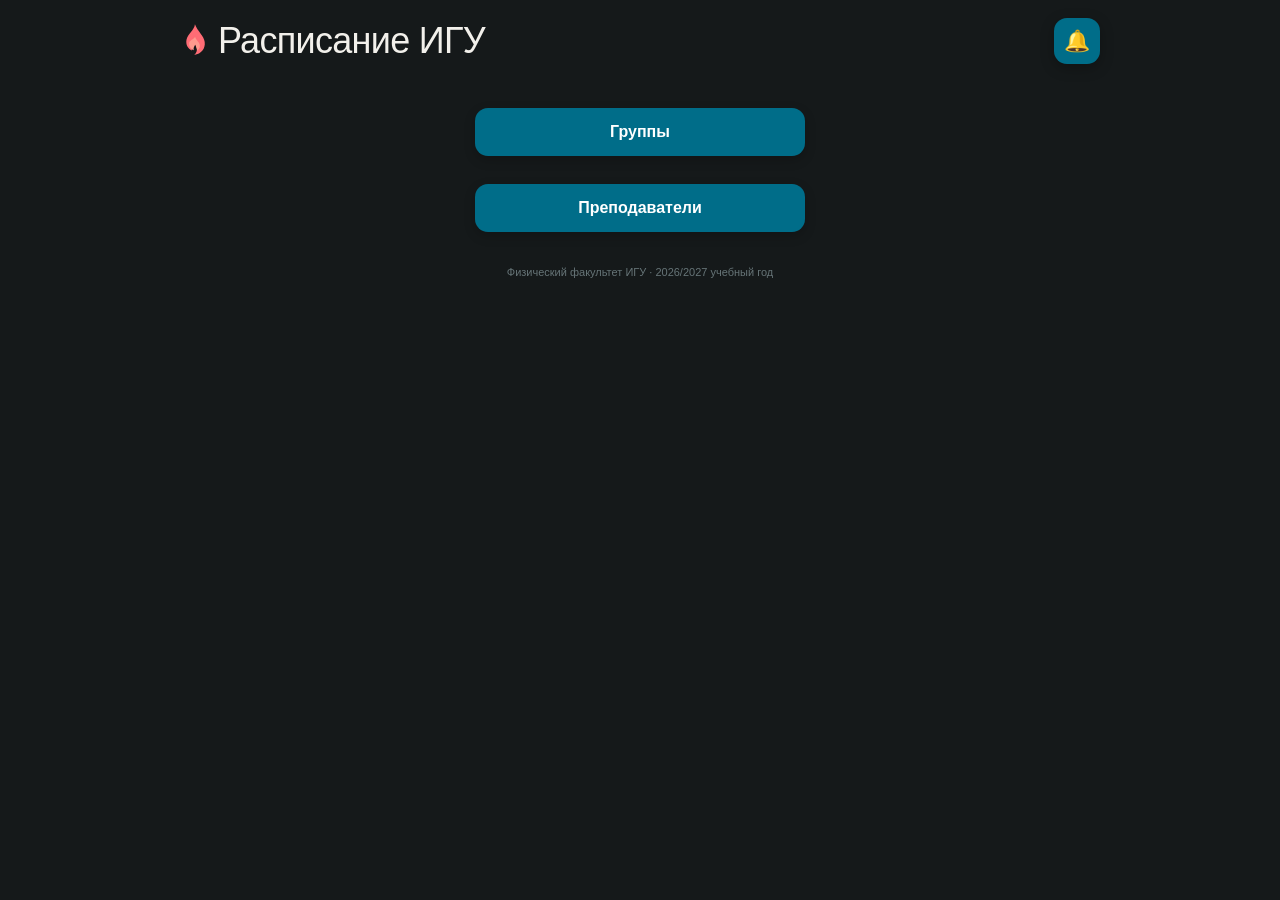
<file: index.html>
<!doctype html>
<html lang="ru">
<head>
<meta charset="utf-8">
<meta name="viewport" content="width=device-width, initial-scale=1">
<meta name="theme-color" content="#15191a">
<title>Расписание ИГУ</title>
<style>
:root{
  --bg:#15191a; --panel:#1b2022; --panel2:#202629; --teal:#006d89;
  --teal2:#087b98; --text:#f2f0eb; --muted:#aeb8bb; --line:#687174;
  --gold:#3b2d00; --pink:#790d70; --pink-line:#a22a95;
}
*{box-sizing:border-box}
body{margin:0;background:var(--bg);color:var(--text);font-family:Arial,Helvetica,sans-serif;min-height:100vh}
button,select,input{font:inherit}
button{cursor:pointer}
.app{max-width:1040px;margin:0 auto;padding:18px 22px 60px}
.topbar{display:flex;align-items:center;justify-content:space-between;gap:14px;margin:0 auto 24px;max-width:920px}
.brand{display:flex;align-items:center;gap:10px;min-width:0}
.flame{width:28px;height:36px;flex:none}
.brand-title{font-size:clamp(25px,4vw,36px);font-weight:400;letter-spacing:-.7px;white-space:nowrap}
.bell{border:0;background:var(--teal);color:#ffd45b;border-radius:13px;width:46px;height:46px;font-size:21px;box-shadow:0 4px 14px #0004}
.back{border:1px solid #3a464a;background:#20282b;color:#eaf2f3;padding:10px 14px;border-radius:11px}
.home-actions{display:flex;flex-direction:column;align-items:center;gap:28px;margin:44px auto 0;max-width:440px}
.primary{border:0;background:var(--teal);color:white;font-weight:700;border-radius:13px;padding:14px 20px;min-height:48px;transition:.18s;box-shadow:0 4px 12px #0003}
.primary:hover,.primary:focus-visible{background:var(--teal2);transform:translateY(-1px)}
.home-actions .primary{width:min(100%,330px);font-size:16px}
.page{max-width:900px;margin:0 auto}
.page-title{text-align:center;font-size:25px;margin:6px 0 8px}
.subtle{text-align:center;color:var(--muted);font-size:14px;margin:0 0 24px}
.selector-wrap{max-width:620px;margin:28px auto 22px}
.field-label{display:block;color:#d9e0e1;font-size:14px;margin:0 0 8px}
select,.search{width:100%;background:#171c1e;color:#f4f5f5;border:1px solid #3d555e;border-radius:9px;padding:13px 14px;outline:none}
select:focus,.search:focus{border-color:#087da4;box-shadow:0 0 0 3px #006d8938}
.group-grid{display:grid;grid-template-columns:repeat(2,minmax(0,1fr));gap:14px;max-width:760px;margin:24px auto}
.group-card{display:flex;flex-direction:column;align-items:center;gap:5px;text-align:center;min-height:68px;padding:13px 12px}
.group-card strong{font-size:15px}
.group-card small{font-size:12px;font-weight:400;color:#d6e8ec;line-height:1.3}
.group-card .profile{color:#b7c3c6;font-size:11px}
.empty{color:var(--muted);text-align:center;padding:28px 12px}
.week-panel{display:flex;align-items:center;justify-content:center;gap:14px;flex-wrap:wrap;margin:16px 0 22px}
.week-label{color:#e9eeee;font-size:15px}
.week-switch{display:flex;gap:5px;background:#202629;padding:4px;border:1px solid #3b484c;border-radius:12px}
.week-btn{border:0;background:transparent;color:#d4dcde;padding:9px 16px;border-radius:9px;font-weight:700}
.week-btn.active{background:var(--teal);color:#fff;box-shadow:0 2px 8px #0005}
.note{max-width:780px;margin:0 auto 18px;text-align:center;color:#93a0a3;font-size:12px;line-height:1.45}
.schedule-head{text-align:center;margin:8px 0 14px}
.schedule-head h2{font-size:25px;margin:0 0 6px}
.schedule-head p{color:var(--muted);font-size:13px;line-height:1.4;margin:0}
.day{border:1px solid #827e6c;margin:0 0 17px;overflow:hidden;border-radius:2px;background:#171b1c}
.day-title{background:var(--gold);color:#f2e6bf;text-align:center;font-size:14px;font-weight:700;padding:8px 10px;border-bottom:1px solid #8c8261}
.lesson{display:grid;grid-template-columns:104px 1fr;gap:0;border-bottom:1px solid #596164;min-height:76px}
.lesson:last-child{border-bottom:0}
.lesson-time{display:flex;align-items:center;justify-content:center;text-align:center;padding:12px 8px;color:#e5e8e8;font-size:14px;border-right:1px solid #596164;font-weight:700}
.lesson-body{padding:11px 14px;display:flex;flex-direction:column;gap:5px}
.lesson-subject{font-size:15px;line-height:1.35;font-weight:700}
.lesson-meta{font-size:13px;color:#c4ccce;line-height:1.35}
.lesson-room{font-size:13px;color:#e6e8e8}
.lesson.special{background:var(--pink);border-color:var(--pink-line)}
.lesson.special .lesson-meta,.lesson.special .lesson-room{color:#f1dff0}
.lesson-badges{display:flex;gap:6px;flex-wrap:wrap;margin-top:2px}
.pill{display:inline-block;border-radius:20px;padding:3px 8px;font-size:10px;font-weight:700;background:#ffffff1b;color:#f6eaf5;border:1px solid #ffffff25}
.pill.regular{background:#006d8938;color:#bdebf5;border-color:#1689a5}
.teacher-list{max-width:720px;margin:20px auto;display:grid;grid-template-columns:repeat(2,minmax(0,1fr));gap:10px}
.teacher-card{border:1px solid #354247;background:#1c2325;color:#f0f4f5;border-radius:10px;text-align:left;padding:13px 15px}
.teacher-card:hover{border-color:#087b98;background:#202a2d}
.teacher-card small{display:block;color:#aebabe;margin-top:4px}
.teacher-lesson{display:grid;grid-template-columns:130px 1fr;gap:0;border:1px solid #606b6e;margin-bottom:9px;background:#1a2022}
.teacher-lesson .lesson-time{border-right:1px solid #606b6e}
.teacher-lesson .lesson-body{padding:12px}
.teacher-lesson .group-tag{color:#8ed9eb;font-size:12px;font-weight:700}
.modal-backdrop{position:fixed;inset:0;background:#0009;display:flex;align-items:center;justify-content:center;padding:20px;z-index:5}
.modal{width:min(100%,380px);background:#202729;border:1px solid #435257;border-radius:16px;padding:22px;box-shadow:0 20px 70px #0009;text-align:center}
.modal h3{margin:0 0 10px}.modal p{color:#c1cbcd;line-height:1.5;font-size:14px}
.modal .primary{width:100%;margin-top:8px}
.footer{text-align:center;color:#667477;font-size:11px;margin:34px 0 0}
@media(max-width:620px){
 .app{padding:12px 13px 40px}
 .topbar{margin-bottom:18px}
 .brand-title{font-size:25px}
 .bell{width:42px;height:42px}
 .group-grid,.teacher-list{grid-template-columns:1fr}
 .lesson{grid-template-columns:82px 1fr}
 .lesson-time{font-size:12px;padding:8px 4px}
 .lesson-body{padding:10px}
 .lesson-subject{font-size:14px}
 .lesson-meta,.lesson-room{font-size:12px}
 .teacher-lesson{grid-template-columns:95px 1fr}
 .week-panel{gap:8px}
 .week-btn{padding:9px 12px}
}
</style>
</head>
<body>
<div class="app">
  <header class="topbar">
    <div class="brand">
      <svg class="flame" viewBox="0 0 32 42" aria-hidden="true">
        <path fill="#ff6c75" d="M17.1 1.4C16.4 8.5 8.8 12.2 7.3 19.3c-1.2 5.7 1.4 10.9 6.4 12.9-1.3-4.2.2-7.5 3.4-10.5-.2 4.2 2.7 6.2 2.2 10.2-.2 2.1-1.3 4.1-3.1 5.4 8.6-1.2 13.2-7.5 12.3-15.1C27.6 14.6 20.1 9.8 17.1 1.4Z"/>
        <path fill="#ff9a8e" d="M10.4 23.1c-.4 4.6 2.1 7.6 5.3 8.8-.6-2.5.4-4.8 2.1-6.7.1 3.2 2.2 4.6 1.8 7.3 3.4-2.5 4.1-6.1 2.3-9.2-1.3-2.3-3.7-4.1-4.7-7.4-1.5 3.1-6.5 4.1-6.8 7.2Z"/>
      </svg>
      <div class="brand-title">Расписание ИГУ</div>
    </div>
    <div style="display:flex;align-items:center;gap:9px">
      <button class="back" id="backBtn" hidden>← Назад</button>
      <button class="bell" id="bellBtn" aria-label="Уведомления" title="Уведомления">🔔</button>
    </div>
  </header>
  <main id="main" class="page"></main>
  <div class="footer">Физический факультет ИГУ · 2026/2027 учебный год</div>
</div>
<div id="modalRoot"></div>
<script>
const GROUPS = [{"id":"g3","code":"01111-ДБ","course":1,"direction":"03.03.02 Физика","profile":"\"Фундаментальная физика и физика Космоса\",\"Экспериментальная физика\"","events":[{"day":"Понедельник","time":"11.50-13.20","subject":"Лекция: Основы российской государственности","teacher":"Себекин С.А.","room":"318","week":"odd","tags":[]},{"day":"Понедельник","time":"13.50-15.20","subject":"Лекция: Математический анализ","teacher":"доцент Ильин Н.В.","room":"324","week":"all","tags":[]},{"day":"Понедельник","time":"15.30-17.00","subject":"Практика: Математический анализ","teacher":"доцент Перевалова И.А.","room":"324","week":"all","tags":[]},{"day":"Понедельник","time":"17.10-18.40","subject":"Практика: Основы российской государственности","teacher":"ассистент Ананченков М.А.","room":"226","week":"all","tags":[]},{"day":"Вторник","time":"10.10-11.40","subject":"Лабораторные работы: Механика 1 подгруппа","teacher":"доцент Лазарева Н.Л.","room":"332","week":"all","tags":[]},{"day":"Вторник","time":"11.50-13.20","subject":"Практика: Математический анализ","teacher":"доцент Перевалова И.А.","room":"223","week":"all","tags":[]},{"day":"Вторник","time":"13.50-15.20","subject":"Практика: Безопасность жизнедеятельности","teacher":"преподаватель Коваленко А.О.","room":"227","week":"odd","tags":[]},{"day":"Вторник","time":"13.50-15.20","subject":"Практика: Механика","teacher":"доцент Танаев А.Б.","room":"203б","week":"even","tags":[]},{"day":"Вторник","time":"15.30-17.00","subject":"Лабораторные работы: Механика 2 подгруппа","teacher":"доцент Лазарева Н.Л.","room":"332","week":"all","tags":[]},{"day":"Среда","time":"10.10-11.40","subject":"Практика: Элективные дисциплины (модули) по физической культуре и спорту","teacher":"доцент Тарасенко В.А.","room":"стадион Труд, ул. К.Маркса, 12","week":"even","tags":[]},{"day":"Среда","time":"11.50-13.20","subject":"Лекция: Механика","teacher":"доцент Танаев А.Б.","room":"203б","week":"all","tags":[]},{"day":"Среда","time":"13.50-15.20","subject":"Практика: Механика","teacher":"доцент Танаев А.Б.","room":"203б","week":"all","tags":[]},{"day":"Четверг","time":"13.50-15.20","subject":"Лекция: Аналитическая геометрия","teacher":"профессор Растегин А.Э.","room":"326","week":"odd","tags":[]},{"day":"Четверг","time":"15.30-17.00","subject":"Практика: История России","teacher":"ассистент Евдокимов Д.М.","room":"320","week":"all","tags":[]},{"day":"Четверг","time":"17.10-18.40","subject":"Практика: Аналитическая геометрия","teacher":"профессор Растегин А.Э.","room":"326","week":"all","tags":[]},{"day":"Пятница","time":"10.10-11.40","subject":"Практика: Элективные дисциплины (модули) по физической культуре и спорту","teacher":"доцент Тарасенко В.А.","room":"стадион Труд, ул. К.Маркса, 12","week":"all","tags":[]},{"day":"Пятница","time":"11.50-13.20","subject":"Лекция: Математический анализ","teacher":"доцент Ильин Н.В.","room":"218","week":"all","tags":[]},{"day":"Суббота","time":"10.10-11.40","subject":"Лекция: Безопасность жизнедеятельности (код доступа: nk89ie)","teacher":"доцент Деденко М.М.","room":"educa.isu.ru","week":"all","tags":[]},{"day":"Суббота","time":"15.30-17.00","subject":"Лекция: История России (код доступа: n2bgqq (лекции), jvjy5h (тесты))","teacher":"доцент Метелкина Л.Н., доцент Шмидт С.Ф.","room":"educa.isu.ru","week":"all","tags":[]},{"day":"Суббота","time":"17.10-18.40","subject":"Лекция: Физическая культура и спорт (код доступа: 64a2i7)","teacher":"доцент Плотникова И.И.","room":"educa.isu.ru","week":"odd","tags":[]}],"label":"01111-ДБ — 03.03.02 Физика","shortProfile":"Фундаментальная физика и физика Космоса\",\"Экспериментальная физика","courseLabel":"1 курс","extra":[]},{"id":"g6","code":"01121-ДБ","course":1,"direction":"03.03.03 Радиофизика","profile":"\"Радиоинжиниринг и телекоммуникации\"","events":[{"day":"Понедельник","time":"11.50-13.20","subject":"Лекция: Основы российской государственности","teacher":"Себекин С.А.","room":"318","week":"odd","tags":[]},{"day":"Понедельник","time":"13.50-15.20","subject":"Практика: Элективные дисциплины (модули) по физической культуре и спорту","teacher":"преподаватель Шуткина А.Д.","room":"стадион Труд, ул. К.Маркса, 12","week":"odd","tags":[]},{"day":"Понедельник","time":"13.50-15.20","subject":"Практика: Механика","teacher":"доцент Танаев А.Б.","room":"203а","week":"even","tags":[]},{"day":"Понедельник","time":"15.30-17.00","subject":"Практика: Механика","teacher":"доцент Танаев А.Б.","room":"203а","week":"all","tags":[]},{"day":"Вторник","time":"10.10-11.40","subject":"Практика: Безопасность жизнедеятельности","teacher":"преподаватель Коваленко А.О.","room":"227","week":"odd","tags":[]},{"day":"Вторник","time":"11.50-13.20","subject":"Практика: Аналитическая геометрия и линейная алгебра","teacher":"преподаватель Фролова А.С.","room":"218","week":"all","tags":[]},{"day":"Вторник","time":"13.50-15.20","subject":"Практика: Математический анализ","teacher":"ст. преподаватель Портянская И.А.","room":"327","week":"all","tags":[]},{"day":"Вторник","time":"15.30-17.00","subject":"Практика: Основы российской государственности","teacher":"ассистент Клепиков И.А.","room":"328","week":"all","tags":[]},{"day":"Среда","time":"11.50-13.20","subject":"Лекция: Механика","teacher":"доцент Танаев А.Б.","room":"203б","week":"all","tags":[]},{"day":"Среда","time":"13.50-15.20","subject":"Лекция: Алгоритмы и основы программирования","teacher":"доцент Безлер И.В.","room":"226","week":"all","tags":[]},{"day":"Среда","time":"15.30-17.00","subject":"Лекция: Аналитическая геометрия и линейная алгебра","teacher":"доцент Карнаков В.А.","room":"324","week":"all","tags":[]},{"day":"Среда","time":"17.10-18.40","subject":"Практика: История России","teacher":"ассистент Евдокимов Д.М.","room":"320","week":"all","tags":[]},{"day":"Четверг","time":"13.50-15.20","subject":"Практика: Элективные дисциплины (модули) по физической культуре и спорту","teacher":"преподаватель Шуткина А.Д.","room":"стадион Труд, ул. К.Маркса, 12","week":"all","tags":[]},{"day":"Четверг","time":"15.30-17.00","subject":"Практика: Математический анализ","teacher":"ст. преподаватель Портянская И.А.","room":"218","week":"all","tags":[]},{"day":"Пятница","time":"08.30-10.00","subject":"Лабораторные работы: Механика 2 подгруппа","teacher":"доцент Лазарева Н.Л.","room":"332","week":"all","tags":[]},{"day":"Пятница","time":"08.30-10.00","subject":"Лабораторные работы: Алгоритмы и основы программирования 1 подгруппа","teacher":"доцент Данильчук Е.И.","room":"323а","week":"all","tags":[]},{"day":"Пятница","time":"10.10-11.40","subject":"Лабораторные работы: Алгоритмы и основы программирования 2 подгруппа","teacher":"доцент Данильчук Е.И.","room":"323а","week":"all","tags":[]},{"day":"Пятница","time":"10.10-11.40","subject":"Лабораторные работы: Механика 1 подгруппа","teacher":"доцент Лазарева Н.Л.","room":"332","week":"all","tags":[]},{"day":"Пятница","time":"11.50-13.20","subject":"Лабораторные работы: Алгоритмы и основы программирования 2 подгруппа","teacher":"доцент Данильчук Е.И.","room":"323а","week":"odd","tags":[]},{"day":"Пятница","time":"11.50-13.20","subject":"Лабораторные работы: Алгоритмы и основы программирования 1 подгруппа","teacher":"доцент Данильчук Е.И.","room":"323а","week":"even","tags":[]},{"day":"Суббота","time":"10.10-11.40","subject":"Лекция: Безопасность жизнедеятельности (код доступа: nk89ie)","teacher":"доцент Деденко М.М.","room":"educa.isu.ru","week":"all","tags":[]},{"day":"Суббота","time":"11.50-13.20","subject":"Лекция: Математический анализ","teacher":"доцент Синицкая А.В.","room":"203а","week":"all","tags":[]},{"day":"Суббота","time":"13.50-15.20","subject":"Лекция: Математический анализ","teacher":"доцент Синицкая А.В.","room":"203а","week":"even","tags":[]},{"day":"Суббота","time":"15.30-17.00","subject":"Лекция: История России (код доступа: n2bgqq (лекции), jvjy5h (тесты))","teacher":"доцент Метелкина Л.Н., доцент Шмидт С.Ф.","room":"educa.isu.ru","week":"all","tags":[]},{"day":"Суббота","time":"17.10-18.40","subject":"Лекция: Физическая культура и спорт (код доступа: 64a2i7)","teacher":"доцент Плотникова И.И.","room":"educa.isu.ru","week":"odd","tags":[]}],"label":"01121-ДБ — 03.03.03 Радиофизика","shortProfile":"Радиоинжиниринг и телекоммуникации","courseLabel":"1 курс","extra":[]},{"id":"g9","code":"01131-ДБ","course":1,"direction":"11.03.04 Электроника и наноэлектроника","profile":"\"Электроника и наноэлектроника \"","events":[{"day":"Понедельник","time":"11.50-13.20","subject":"Лекция: Основы российской государственности","teacher":"Себекин С.А.","room":"318","week":"odd","tags":[]},{"day":"Понедельник","time":"13.50-15.20","subject":"Лекция: Введение в специальность","teacher":"доцент Морозова Н.В.","room":"221","week":"odd","tags":[]},{"day":"Понедельник","time":"13.50-15.20","subject":"Практика: Введение в специальность","teacher":"доцент Морозова Н.В.","room":"221","week":"even","tags":[]},{"day":"Понедельник","time":"15.30-17.00","subject":"Лабораторные работы: Алгоритмы и основы программирования 2 подгруппа","teacher":"преподаватель Тазиев Р.А.","room":"221","week":"all","tags":[]},{"day":"Понедельник","time":"17.10-18.40","subject":"Лабораторные работы: Алгоритмы и основы программирования 2 подгруппа","teacher":"преподаватель Тазиев Р.А.","room":"221","week":"all","tags":[]},{"day":"Вторник","time":"08.30-10.00","subject":"Практика: Аналитическая геометрия и линейная алгебра","teacher":"преподаватель Фролова А.С.","room":"218","week":"all","tags":[]},{"day":"Вторник","time":"10.10-11.40","subject":"Практика: Математический анализ","teacher":"ст. преподаватель Портянская И.А.","room":"327","week":"all","tags":[]},{"day":"Вторник","time":"11.50-13.20","subject":"Практика: Основы российской государственности","teacher":"ассистент Клепиков И.А.","room":"328","week":"all","tags":[]},{"day":"Вторник","time":"13.50-15.20","subject":"Практика: Безопасность жизнедеятельности","teacher":"преподаватель Коваленко А.О.","room":"227","week":"even","tags":[]},{"day":"Среда","time":"13.50-15.20","subject":"Практика: История России","teacher":"ассистент Евдокимов Д.М.","room":"320","week":"all","tags":[]},{"day":"Среда","time":"15.30-17.00","subject":"Лекция: Аналитическая геометрия и линейная алгебра","teacher":"доцент Карнаков В.А.","room":"324","week":"all","tags":[]},{"day":"Четверг","time":"11.50-13.20","subject":"Практика: Элективные дисциплины (модули) по физической культуре и спорту","teacher":"ст. преподаватель Серебренников Д.А.","room":"стадион Труд, ул. К.Маркса, 12","week":"even","tags":[]},{"day":"Четверг","time":"13.50-15.20","subject":"Лекция: Алгоритмы и основы программирования","teacher":"доцент Горбунов С.П.","room":"328","week":"even","tags":[]},{"day":"Четверг","time":"15.30-17.00","subject":"Лабораторные работы: Алгоритмы и основы программирования 1 подгруппа","teacher":"преподаватель Тазиев Р.А.","room":"221","week":"all","tags":[]},{"day":"Четверг","time":"17.10-18.40","subject":"Лабораторные работы: Алгоритмы и основы программирования 1 подгруппа","teacher":"преподаватель Тазиев Р.А.","room":"221","week":"all","tags":[]},{"day":"Пятница","time":"13.50-15.20","subject":"Лекция: Теория измерения","teacher":"доцент Лазарева Н.Л.","room":"318","week":"odd","tags":[]},{"day":"Пятница","time":"15.30-17.00","subject":"Лабораторные работы: Теория измерения 1 подгруппа","teacher":"доцент Лазарева Н.Л.","room":"332","week":"odd","tags":[]},{"day":"Пятница","time":"15.30-17.00","subject":"Лабораторные работы: Введение в специальность 2 подгруппа","teacher":"доцент Морозова Н.В.","room":"227","week":"odd","tags":[]},{"day":"Пятница","time":"15.30-17.00","subject":"Лабораторные работы: Введение в специальность 1 подгруппа","teacher":"доцент Морозова Н.В.","room":"227","week":"even","tags":[]},{"day":"Пятница","time":"15.30-17.00","subject":"Лабораторные работы: Теория измерения 2 подгруппа","teacher":"доцент Лазарева Н.Л.","room":"332","week":"even","tags":[]},{"day":"Пятница","time":"17.10-18.40","subject":"Практика: Математический анализ","teacher":"ст. преподаватель Портянская И.А.","room":"218","week":"all","tags":[]},{"day":"Суббота","time":"08.30-10.00","subject":"Практика: Элективные дисциплины (модули) по физической культуре и спорту","teacher":"ст. преподаватель Серебренников Д.А.","room":"ул.Ленина,8, с/зал","week":"all","tags":[]},{"day":"Суббота","time":"10.10-11.40","subject":"Лекция: Безопасность жизнедеятельности (код доступа: nk89ie)","teacher":"доцент Деденко М.М.","room":"educa.isu.ru","week":"all","tags":[]},{"day":"Суббота","time":"11.50-13.20","subject":"Лекция: Математический анализ","teacher":"доцент Синицкая А.В.","room":"203а","week":"all","tags":[]},{"day":"Суббота","time":"13.50-15.20","subject":"Лекция: Математический анализ","teacher":"доцент Синицкая А.В.","room":"203а","week":"even","tags":[]},{"day":"Суббота","time":"15.30-17.00","subject":"Лекция: История России (код доступа: n2bgqq (лекции), jvjy5h (тесты))","teacher":"доцент Метелкина Л.Н., доцент Шмидт С.Ф.","room":"educa.isu.ru","week":"all","tags":[]},{"day":"Суббота","time":"17.10-18.40","subject":"Лекция: Физическая культура и спорт (код доступа: 64a2i7)","teacher":"доцент Плотникова И.И.","room":"educa.isu.ru","week":"odd","tags":[]}],"label":"01131-ДБ — 11.03.04 Электроника и наноэлектроника","shortProfile":"Электроника и наноэлектроника ","courseLabel":"1 курс","extra":[]},{"id":"g12","code":"01151-ДБ","course":1,"direction":"10.03.01 Информационная безопасность","profile":"\"Безопасность автоматизированных систем (по отрасли или в сфере профессиональной деятельности)\"","events":[{"day":"Понедельник","time":"11.50-13.20","subject":"Лекция: Основы российской государственности","teacher":"Себекин С.А.","room":"318","week":"even","tags":[]},{"day":"Понедельник","time":"13.50-15.20","subject":"Практика: Математический анализ","teacher":"ст. преподаватель Портянская И.А.","room":"218","week":"all","tags":[]},{"day":"Понедельник","time":"15.30-17.00","subject":"Лекция: Информатика","teacher":"ст. преподаватель Усенко О.В.","room":"318","week":"all","tags":[]},{"day":"Понедельник","time":"17.10-18.40","subject":"Лекция: Основы информационной безопасности","teacher":"доцент Серёдкин С.П.","room":"318","week":"all","tags":[]},{"day":"Вторник","time":"08.30-10.00","subject":"Практика: Элективные дисциплины (модули) по физической культуре и спорту","teacher":"доцент Тарасенко В.А.","room":"ауд.126, с/зал","week":"all","tags":[]},{"day":"Вторник","time":"10.10-11.40","subject":"Практика: Основы российской государственности","teacher":"ассистент Клепиков И.А.","room":"328","week":"all","tags":[]},{"day":"Вторник","time":"11.50-13.20","subject":"Практика: Безопасность жизнедеятельности","teacher":"преподаватель Коваленко А.О.","room":"227","week":"odd","tags":[]},{"day":"Вторник","time":"11.50-13.20","subject":"Лабораторные работы: Теория измерения 1 подгруппа","teacher":"доцент Лазарева Н.Л.","room":"332","week":"even","tags":[]},{"day":"Вторник","time":"13.50-15.20","subject":"Лабораторные работы: Информатика 1 подгруппа","teacher":"ст. преподаватель Усенко О.В.","room":"323а","week":"all","tags":[]},{"day":"Среда","time":"13.50-15.20","subject":"Лабораторные работы: Основы информационной безопасности","teacher":"профессор Корольков Ю.Д.","room":"114/3","week":"all","tags":[]},{"day":"Среда","time":"15.30-17.00","subject":"Практика: История России","teacher":"ассистент Евдокимов Д.М.","room":"320","week":"all","tags":[]},{"day":"Среда","time":"17.10-18.40","subject":"Лабораторные работы: Информатика 1 подгруппа","teacher":"ст. преподаватель Усенко О.В.","room":"323а","week":"all","tags":[]},{"day":"Четверг","time":"15.30-17.00","subject":"Лабораторные работы: Информатика 3 подгруппа","teacher":"ст. преподаватель Усенко О.В.","room":"323а","week":"all","tags":[]},{"day":"Четверг","time":"17.10-18.40","subject":"Лабораторные работы: Информатика 3 подгруппа","teacher":"ст. преподаватель Усенко О.В.","room":"323а","week":"all","tags":[]},{"day":"Пятница","time":"11.50-13.20","subject":"Лабораторные работы: Теория измерения 3 подгруппа","teacher":"доцент Лазарева Н.Л.","room":"332","week":"even","tags":[]},{"day":"Пятница","time":"13.50-15.20","subject":"Лекция: Теория измерения","teacher":"доцент Лазарева Н.Л.","room":"318","week":"odd","tags":[]},{"day":"Пятница","time":"13.50-15.20","subject":"Практика: Элективные дисциплины (модули) по физической культуре и спорту","teacher":"доцент Тарасенко В.А.","room":"стадион Труд, ул. К.Маркса, 12","week":"even","tags":[]},{"day":"Пятница","time":"15.30-17.00","subject":"Практика: Математический анализ","teacher":"ст. преподаватель Портянская И.А.","room":"218","week":"all","tags":[]},{"day":"Пятница","time":"17.10-18.40","subject":"Лекция: Безопасность жизнедеятельности (код доступа: nk89ie)","teacher":"доцент Деденко М.М.","room":"educa.isu.ru","week":"all","tags":[]},{"day":"Суббота","time":"08.30-10.00","subject":"Практика: Основы информационной безопасности","teacher":"профессор Ерохин В.В.","room":"225","week":"odd","tags":[]},{"day":"Суббота","time":"10.10-11.40","subject":"Практика: Основы информационной безопасности","teacher":"профессор Ерохин В.В.","room":"225","week":"odd","tags":[]},{"day":"Суббота","time":"11.50-13.20","subject":"Лекция: Математический анализ","teacher":"доцент Синицкая А.В.","room":"203а","week":"all","tags":[]},{"day":"Суббота","time":"13.50-15.20","subject":"Лекция: Математический анализ","teacher":"доцент Синицкая А.В.","room":"203а","week":"even","tags":[]},{"day":"Суббота","time":"15.30-17.00","subject":"Лекция: История России (код доступа: n2bgqq (лекции), jvjy5h (тесты))","teacher":"доцент Метелкина Л.Н., доцент Шмидт С.Ф.","room":"educa.isu.ru","week":"all","tags":[]},{"day":"Суббота","time":"17.10-18.40","subject":"Лекция: Физическая культура и спорт (код доступа: 64a2i7)","teacher":"доцент Плотникова И.И.","room":"educa.isu.ru","week":"odd","tags":[]}],"label":"01151-ДБ — 10.03.01 Информационная безопасность","shortProfile":"Безопасность автоматизированных систем (по отрасли или в сфере профессиональной деятельности)","courseLabel":"1 курс","extra":[]},{"id":"g15","code":"01152-ДБ","course":1,"direction":"10.03.01 Информационная безопасность","profile":"\"Техническая защита информации\"","events":[{"day":"Понедельник","time":"11.50-13.20","subject":"Лекция: Основы российской государственности","teacher":"Себекин С.А.","room":"318","week":"even","tags":[]},{"day":"Понедельник","time":"13.50-15.20","subject":"Практика: Математический анализ","teacher":"преподаватель Рубцов Д.А.","room":"203б","week":"all","tags":[]},{"day":"Понедельник","time":"15.30-17.00","subject":"Лекция: Информатика","teacher":"ст. преподаватель Усенко О.В.","room":"318","week":"all","tags":[]},{"day":"Понедельник","time":"17.10-18.40","subject":"Лекция: Основы информационной безопасности","teacher":"доцент Серёдкин С.П.","room":"318","week":"all","tags":[]},{"day":"Вторник","time":"10.10-11.40","subject":"Практика: Безопасность жизнедеятельности","teacher":"преподаватель Коваленко А.О.","room":"227","week":"even","tags":[]},{"day":"Вторник","time":"11.50-13.20","subject":"Практика: Элективные дисциплины (модули) по физической культуре и спорту","teacher":"преподаватель Карелин А.Г.","room":"ауд.126, с/зал","week":"all","tags":[]},{"day":"Вторник","time":"13.50-15.20","subject":"Практика: Основы российской государственности","teacher":"ассистент Клепиков И.А.","room":"328","week":"all","tags":[]},{"day":"Среда","time":"11.50-13.20","subject":"Лабораторные работы: Информатика 2 подгруппа","teacher":"ст. преподаватель Усенко О.В.","room":"323а","week":"all","tags":[]},{"day":"Среда","time":"13.50-15.20","subject":"Лабораторные работы: Информатика 2 подгруппа","teacher":"ст. преподаватель Усенко О.В.","room":"323а","week":"all","tags":[]},{"day":"Среда","time":"15.30-17.00","subject":"Лабораторные работы: Основы информационной безопасности","teacher":"профессор Корольков Ю.Д.","room":"114/3","week":"all","tags":[]},{"day":"Четверг","time":"10.10-11.40","subject":"Практика: Элективные дисциплины (модули) по физической культуре и спорту","teacher":"преподаватель Карелин А.Г.","room":"ауд.126, с/зал","week":"odd","tags":[]},{"day":"Четверг","time":"11.50-13.20","subject":"Практика: Математический анализ","teacher":"преподаватель Рубцов Д.А.","room":"218","week":"all","tags":[]},{"day":"Четверг","time":"13.50-15.20","subject":"Практика: История России","teacher":"ассистент Евдокимов Д.М.","room":"320","week":"all","tags":[]},{"day":"Четверг","time":"15.30-17.00","subject":"Лабораторные работы: Информатика 3 подгруппа","teacher":"ст. преподаватель Усенко О.В.","room":"323а","week":"all","tags":[]},{"day":"Четверг","time":"17.10-18.40","subject":"Лабораторные работы: Информатика 3 подгруппа","teacher":"ст. преподаватель Усенко О.В.","room":"323а","week":"all","tags":[]},{"day":"Пятница","time":"11.50-13.20","subject":"Лабораторные работы: Теория измерения 3 подгруппа","teacher":"доцент Лазарева Н.Л.","room":"332","week":"even","tags":[]},{"day":"Пятница","time":"13.50-15.20","subject":"Лекция: Теория измерения","teacher":"доцент Лазарева Н.Л.","room":"318","week":"odd","tags":[]},{"day":"Пятница","time":"13.50-15.20","subject":"Лабораторные работы: Теория измерения 2 подгруппа","teacher":"доцент Лазарева Н.Л.","room":"332","week":"even","tags":[]},{"day":"Пятница","time":"17.10-18.40","subject":"Лекция: Безопасность жизнедеятельности (код доступа: nk89ie)","teacher":"доцент Деденко М.М.","room":"educa.isu.ru","week":"all","tags":[]},{"day":"Суббота","time":"08.30-10.00","subject":"Практика: Основы информационной безопасности","teacher":"профессор Ерохин В.В.","room":"225","week":"even","tags":[]},{"day":"Суббота","time":"10.10-11.40","subject":"Практика: Основы информационной безопасности","teacher":"профессор Ерохин В.В.","room":"225","week":"even","tags":[]},{"day":"Суббота","time":"11.50-13.20","subject":"Лекция: Математический анализ","teacher":"доцент Синицкая А.В.","room":"203а","week":"all","tags":[]},{"day":"Суббота","time":"13.50-15.20","subject":"Лекция: Математический анализ","teacher":"доцент Синицкая А.В.","room":"203а","week":"even","tags":[]},{"day":"Суббота","time":"15.30-17.00","subject":"Лекция: История России (код доступа: n2bgqq (лекции), jvjy5h (тесты))","teacher":"доцент Метелкина Л.Н., доцент Шмидт С.Ф.","room":"educa.isu.ru","week":"all","tags":[]},{"day":"Суббота","time":"17.10-18.40","subject":"Лекция: Физическая культура и спорт (код доступа: 64a2i7)","teacher":"доцент Плотникова И.И.","room":"educa.isu.ru","week":"odd","tags":[]}],"label":"01152-ДБ — 10.03.01 Информационная безопасность","shortProfile":"Техническая защита информации","courseLabel":"1 курс","extra":[]},{"id":"g18","code":"01161-ДБ","course":1,"direction":"09.03.02 Информационные системы и технологии","profile":"\"Электронный и программный инжиниринг\"","events":[{"day":"Понедельник","time":"11.50-13.20","subject":"Лекция: Основы российской государственности","teacher":"Себекин С.А.","room":"318","week":"even","tags":[]},{"day":"Понедельник","time":"13.50-15.20","subject":"Практика: Элективные дисциплины (модули) по физической культуре и спорту","teacher":"преподаватель Шуткина А.Д.","room":"стадион Труд, ул. К.Маркса, 12","week":"even","tags":[]},{"day":"Понедельник","time":"15.30-17.00","subject":"Лабораторные работы: Алгоритмы и основы программирования 2 подгруппа","teacher":"доцент Безлер И.В.","room":"323а","week":"all","tags":[]},{"day":"Понедельник","time":"17.10-18.40","subject":"Лабораторные работы: Алгоритмы и основы программирования 2 подгруппа","teacher":"доцент Безлер И.В.","room":"323а","week":"all","tags":[]},{"day":"Вторник","time":"08.30-10.00","subject":"Практика: Основы российской государственности","teacher":"ассистент Клепиков И.А.","room":"328","week":"all","tags":[]},{"day":"Вторник","time":"10.10-11.40","subject":"Практика: Аналитическая геометрия и линейная алгебра","teacher":"преподаватель Фролова А.С.","room":"218","week":"all","tags":[]},{"day":"Вторник","time":"11.50-13.20","subject":"Лабораторные работы: Теория измерения 1 подгруппа","teacher":"доцент Лазарева Н.Л.","room":"332","week":"odd","tags":[]},{"day":"Вторник","time":"11.50-13.20","subject":"Практика: Безопасность жизнедеятельности","teacher":"преподаватель Коваленко А.О.","room":"227","week":"even","tags":[]},{"day":"Среда","time":"10.10-11.40","subject":"Практика: Математический анализ","teacher":"профессор Маркова М.А.","room":"223","week":"all","tags":[]},{"day":"Среда","time":"11.50-13.20","subject":"Практика: Математический анализ","teacher":"профессор Маркова М.А.","room":"223","week":"all","tags":[]},{"day":"Среда","time":"13.50-15.20","subject":"Лекция: Алгоритмы и основы программирования","teacher":"доцент Безлер И.В.","room":"226","week":"all","tags":[]},{"day":"Среда","time":"15.30-17.00","subject":"Лекция: Аналитическая геометрия и линейная алгебра","teacher":"доцент Карнаков В.А.","room":"324","week":"all","tags":[]},{"day":"Четверг","time":"15.30-17.00","subject":"Практика: Элективные дисциплины (модули) по физической культуре и спорту","teacher":"преподаватель Шуткина А.Д.","room":"ул. К.Маркса, 1","week":"all","tags":[]},{"day":"Четверг","time":"17.10-18.40","subject":"Практика: История России","teacher":"ассистент Евдокимов Д.М.","room":"320","week":"all","tags":[]},{"day":"Пятница","time":"11.50-13.20","subject":"Лабораторные работы: Теория измерения 2 подгруппа","teacher":"доцент Лазарева Н.Л.","room":"332","week":"odd","tags":[]},{"day":"Пятница","time":"13.50-15.20","subject":"Лекция: Теория измерения","teacher":"доцент Лазарева Н.Л.","room":"318","week":"odd","tags":[]},{"day":"Пятница","time":"15.30-17.00","subject":"Лабораторные работы: Алгоритмы и основы программирования 1 подгруппа","teacher":"доцент Безлер И.В.","room":"323а","week":"all","tags":[]},{"day":"Пятница","time":"17.10-18.40","subject":"Лабораторные работы: Алгоритмы и основы программирования 1 подгруппа","teacher":"доцент Безлер И.В.","room":"323а","week":"all","tags":[]},{"day":"Суббота","time":"10.10-11.40","subject":"Лекция: Безопасность жизнедеятельности (код доступа: nk89ie)","teacher":"доцент Деденко М.М.","room":"educa.isu.ru","week":"all","tags":[]},{"day":"Суббота","time":"11.50-13.20","subject":"Лекция: Математический анализ","teacher":"доцент Синицкая А.В.","room":"203а","week":"all","tags":[]},{"day":"Суббота","time":"13.50-15.20","subject":"Лекция: Математический анализ","teacher":"доцент Синицкая А.В.","room":"203а","week":"even","tags":[]},{"day":"Суббота","time":"15.30-17.00","subject":"Лекция: История России (код доступа: n2bgqq (лекции), jvjy5h (тесты))","teacher":"доцент Метелкина Л.Н., доцент Шмидт С.Ф.","room":"educa.isu.ru","week":"all","tags":[]},{"day":"Суббота","time":"17.10-18.40","subject":"Лекция: Физическая культура и спорт (код доступа: 64a2i7)","teacher":"доцент Плотникова И.И.","room":"educa.isu.ru","week":"odd","tags":[]}],"label":"01161-ДБ — 09.03.02 Информационные системы и технологии","shortProfile":"Электронный и программный инжиниринг","courseLabel":"1 курс","extra":[]},{"id":"g21","code":"01211-ДБ","course":2,"direction":"03.03.02 Физика","profile":"\"Фундаментальная физика и физика Космоса\",\"Экспериментальная физика\"","events":[{"day":"Понедельник","time":"10.10-11.40","subject":"Лекция: Электричество и магнетизм","teacher":"профессор Буднев Н.М.","room":"203б","week":"all","tags":[]},{"day":"Понедельник","time":"11.50-13.20","subject":"Лекция: Математический анализ","teacher":"доцент Перевалова И.А.","room":"223","week":"all","tags":[]},{"day":"Понедельник","time":"13.50-15.20","subject":"Практика: Элективные дисциплины (модули) по физической культуре и спорту","teacher":"ст. преподаватель Александрович О.Ю.","room":"ул. К.Маркса, 1","week":"all","tags":[]},{"day":"Понедельник","time":"15.30-17.00","subject":"Практика: Электричество и магнетизм","teacher":"профессор Буднев Н.М.","room":"203б","week":"all","tags":[]},{"day":"Понедельник","time":"17.10-18.40","subject":"Практика: Психология социального взаимодействия, саморазвития и самоорганизации","teacher":"доцент Бабинцева Л.Н.","room":"320","week":"odd","tags":[]},{"day":"Понедельник","time":"17.10-18.40","subject":"Практика: Философия","teacher":"доцент Шмелев В.Ю.","room":"223","week":"even","tags":[]},{"day":"Вторник","time":"10.10-11.40","subject":"Практика: Математический анализ","teacher":"профессор Коренблит С.Э.","room":"324","week":"all","tags":[]},{"day":"Вторник","time":"11.50-13.20","subject":"Практика: Математический анализ","teacher":"профессор Коренблит С.Э.","room":"324","week":"all","tags":[]},{"day":"Вторник","time":"13.50-15.20","subject":"Практика: Дифференциальные уравнения","teacher":"доцент Карнаков В.А.","room":"324","week":"all","tags":[]},{"day":"Вторник","time":"15.30-17.00","subject":"Лекция: Дифференциальные уравнения","teacher":"доцент Карнаков В.А.","room":"324","week":"all","tags":[]},{"day":"Среда","time":"11.50-13.20","subject":"Лабораторные работы: Электричество и магнетизм 1 подгруппа","teacher":"доцент Иванова А.Л.","room":"333","week":"all","tags":[]},{"day":"Среда","time":"13.50-15.20","subject":"Практика: Элективные дисциплины (модули) по физической культуре и спорту","teacher":"ст. преподаватель Александрович О.Ю.","room":"ул. К.Маркса, 1","week":"all","tags":[]},{"day":"Среда","time":"15.30-17.00","subject":"Лабораторные работы: Численные методы и математическое моделирование 2 подгруппа","teacher":"доцент Красов В.И.","room":"330","week":"all","tags":[]},{"day":"Среда","time":"17.10-18.40","subject":"Лабораторные работы: Численные методы и математическое моделирование 2 подгруппа","teacher":"доцент Красов В.И.","room":"330","week":"even","tags":[]},{"day":"Четверг","time":"10.10-11.40","subject":"Лабораторные работы: Электричество и магнетизм 1 подгруппа","teacher":"доцент Иванова А.Л.","room":"333","week":"all","tags":[]},{"day":"Четверг","time":"11.50-13.20","subject":"Лабораторные работы: Электричество и магнетизм 2 подгруппа","teacher":"доцент Иванова А.Л.","room":"333","week":"all","tags":[]},{"day":"Четверг","time":"11.50-13.20","subject":"Лабораторные работы: Численные методы и математическое моделирование 1 подгруппа","teacher":"доцент Горбунов С.П.","room":"330","week":"all","tags":[]},{"day":"Четверг","time":"13.50-15.20","subject":"Лабораторные работы: Численные методы и математическое моделирование 1 подгруппа","teacher":"доцент Горбунов С.П.","room":"330","week":"odd","tags":[]},{"day":"Пятница","time":"10.10-11.40","subject":"Практика: Теоретическая механика","teacher":"доцент Шишмарев А.А.","room":"326","week":"all","tags":[]},{"day":"Пятница","time":"11.50-13.20","subject":"Практика: Иностранный язык","teacher":"преподаватель Иванова Е.В.","room":"201","week":"all","tags":[]},{"day":"Пятница","time":"13.50-15.20","subject":"Лекция: Численные методы и математическое моделирование","teacher":"доцент Горбунов С.П.","room":"203а","week":"odd","tags":[]},{"day":"Пятница","time":"13.50-15.20","subject":"Лекция: Математический анализ","teacher":"доцент Перевалова И.А.","room":"203а","week":"even","tags":[]},{"day":"Пятница","time":"15.30-17.00","subject":"Лекция: Теоретическая механика","teacher":"доцент Шишмарев А.А.","room":"326","week":"all","tags":[]},{"day":"Суббота","time":"13.50-15.20","subject":"Лекция: Психология социального взаимодействия, саморазвития и самоорганизации (код доступа: ayw4c6)","teacher":"ст.преподаватель Глебец И.В., \nдоцент Синева О.В.","room":"educa.isu.ru","week":"odd","tags":[]},{"day":"Суббота","time":"15.30-17.00","subject":"Лекция: Основы инклюзивного взаимодействия (код доступа: m6df9k)","teacher":"доцент Смык Ю.В.","room":"educa.isu.ru","week":"even","tags":[]},{"day":"Суббота","time":"17.10-18.40","subject":"Лекция: Экономическая культура и основы финансовой грамотности (код доступа: dteiim)","teacher":"доцент Грошева Н.Б.","room":"educa.isu.ru","week":"odd","tags":[]},{"day":"Суббота","time":"17.10-18.40","subject":"Лекция: Философия (код доступа: d2tqc6 )","teacher":"профессор Мальчукова Н.В., профессор Смирнов А.Е.","room":"educa.isu.ru","week":"even","tags":[]}],"label":"01211-ДБ — 03.03.02 Физика","shortProfile":"Фундаментальная физика и физика Космоса\",\"Экспериментальная физика","courseLabel":"2 курс","extra":[{"subject":"Лекция: Философия (код доступа: d2tqc6 )","teacher":"профессор Мальчукова Н.В., профессор Смирнов А.Е.","room":"educa.isu.ru","week":"even","tags":[]}]},{"id":"g24","code":"01221-ДБ","course":2,"direction":"03.03.03 Радиофизика","profile":"\"Радиоинжиниринг и телекоммуникации\"","events":[{"day":"Понедельник","time":"10.10-11.40","subject":"Лекция: Электричество и магнетизм","teacher":"профессор Буднев Н.М.","room":"203б","week":"all","tags":[]},{"day":"Понедельник","time":"11.50-13.20","subject":"Практика: Иностранный язык","teacher":"ст.преподаватель Дей Т.М.","room":"200","week":"all","tags":[]},{"day":"Понедельник","time":"13.50-15.20","subject":"Практика: Элективные дисциплины (модули) по физической культуре и спорту","teacher":"преподаватель Карелин А.Г.","room":"ауд.126, с/зал","week":"all","tags":[]},{"day":"Понедельник","time":"15.30-17.00","subject":"Практика: Философия","teacher":"доцент  Шмелев В.Ю.","room":"223","week":"odd","tags":[]},{"day":"Понедельник","time":"15.30-17.00","subject":"Практика: Психология социального взаимодействия, саморазвития и самоорганизации","teacher":"доцент Бабинцева Л.Н.","room":"320","week":"even","tags":[]},{"day":"Понедельник","time":"17.10-18.40","subject":"Практика: Электричество и магнетизм","teacher":"профессор Буднев Н.М.","room":"203б","week":"all","tags":[]},{"day":"Вторник","time":"10.10-11.40","subject":"Лабораторные работы: Теория колебаний 2 подгруппа","teacher":"доцент Книжин С.И.","room":"314","week":"odd","tags":[]},{"day":"Вторник","time":"11.50-13.20","subject":"Лекция: Основы радиоэлектроники","teacher":"доцент Книжин С.И.","room":"318","week":"all","tags":[]},{"day":"Вторник","time":"13.50-15.20","subject":"Лекция: Математический анализ","teacher":"доцент Перевалова И.А.","room":"203а","week":"all","tags":[]},{"day":"Вторник","time":"15.30-17.00","subject":"Лекция: Дифференциальные уравнения","teacher":"доцент Карнаков В.А.","room":"324","week":"all","tags":[]},{"day":"Среда","time":"13.50-15.20","subject":"Лабораторные работы: Электричество и магнетизм 2 подгруппа","teacher":"доцент Максимова Н.Т.","room":"333","week":"odd","tags":[]},{"day":"Среда","time":"13.50-15.20","subject":"Лабораторные работы: Теория колебаний 1 подгруппа","teacher":"доцент Книжин С.И.","room":"314","week":"odd","tags":[]},{"day":"Среда","time":"13.50-15.20","subject":"Лабораторные работы: Электричество и магнетизм 2 подгруппа","teacher":"доцент Максимова Н.Т.","room":"333","week":"even","tags":[]},{"day":"Среда","time":"15.30-17.00","subject":"Лабораторные работы: Основы радиоэлектроники 2 подгруппа","teacher":"доцент Книжин С.И.","room":"317","week":"all","tags":[]},{"day":"Среда","time":"15.30-17.00","subject":"Лабораторные работы: Электричество и магнетизм 1 подгруппа","teacher":"доцент Максимова Н.Т.","room":"333","week":"all","tags":[]},{"day":"Среда","time":"17.10-18.40","subject":"Практика: Математический анализ","teacher":"ст. преподаватель Портянская И.А.","room":"203б","week":"all","tags":[]},{"day":"Четверг","time":"10.10-11.40","subject":"Лабораторные работы: Основы радиоэлектроники 1 подгруппа","teacher":"доцент Книжин С.И.","room":"317","week":"all","tags":[]},{"day":"Четверг","time":"11.50-13.20","subject":"Практика: Элективные дисциплины (модули) по физической культуре и спорту","teacher":"преподаватель Карелин А.Г.","room":"ауд.126, с/зал","week":"all","tags":[]},{"day":"Четверг","time":"13.50-15.20","subject":"Лекция: Теория колебаний","teacher":"доцент Безлер И.В.","room":"226","week":"all","tags":[]},{"day":"Четверг","time":"15.30-17.00","subject":"Практика: Дифференциальные уравнения","teacher":"доцент Карнаков В.А.","room":"226","week":"all","tags":[]},{"day":"Пятница","time":"11.50-13.20","subject":"Практика: Теоретическая механика","teacher":"доцент Шишмарев А.А.","room":"326","week":"all","tags":[]},{"day":"Пятница","time":"13.50-15.20","subject":"Практика: Основы радиоэлектроники","teacher":"преподаватель Зверев М.","room":"223","week":"odd","tags":[]},{"day":"Пятница","time":"13.50-15.20","subject":"Практика: Теория колебаний","teacher":"доцент Безлер И.В.","room":"218","week":"even","tags":[]},{"day":"Пятница","time":"15.30-17.00","subject":"Лекция: Теоретическая механика","teacher":"доцент Шишмарев А.А.","room":"326","week":"all","tags":[]},{"day":"Суббота","time":"13.50-15.20","subject":"Лекция: Психология социального взаимодействия, саморазвития и самоорганизации (код доступа: ayw4c6)","teacher":"ст.преподаватель Глебец И.В., \nдоцент Синева О.В.","room":"educa.isu.ru","week":"odd","tags":[]},{"day":"Суббота","time":"15.30-17.00","subject":"Лекция: Основы инклюзивного взаимодействия (код доступа: m6df9k)","teacher":"доцент Смык Ю.В.","room":"educa.isu.ru","week":"even","tags":[]},{"day":"Суббота","time":"17.10-18.40","subject":"Лекция: Экономическая культура и основы финансовой грамотности (код доступа: dteiim)","teacher":"доцент Грошева Н.Б.","room":"educa.isu.ru","week":"odd","tags":[]},{"day":"Суббота","time":"17.10-18.40","subject":"Лекция: Философия (код доступа: d2tqc6 )","teacher":"профессор Мальчукова Н.В., профессор Смирнов А.Е.","room":"educa.isu.ru","week":"even","tags":[]}],"label":"01221-ДБ — 03.03.03 Радиофизика","shortProfile":"Радиоинжиниринг и телекоммуникации","courseLabel":"2 курс","extra":[{"subject":"Лекция: Философия (код доступа: d2tqc6 )","teacher":"профессор Мальчукова Н.В., профессор Смирнов А.Е.","room":"educa.isu.ru","week":"even","tags":[]}]},{"id":"g27","code":"01231-ДБ","course":2,"direction":"11.03.04 Электроника и наноэлектроника","profile":"\"Электроника и наноэлектроника\"","events":[{"day":"Понедельник","time":"11.50-13.20","subject":"Лекция: Электричество, магнетизм и волновая оптика","teacher":"профессор Буднев Н.М.","room":"203б","week":"all","tags":[]},{"day":"Понедельник","time":"13.50-15.20","subject":"Практика: Иностранный язык","teacher":"ст.преподаватель Дей Т.М.","room":"200","week":"all","tags":[]},{"day":"Понедельник","time":"15.30-17.00","subject":"Практика: Психология социального взаимодействия, саморазвития и самоорганизации","teacher":"доцент Бабинцева Л.Н.","room":"320","week":"odd","tags":[]},{"day":"Понедельник","time":"17.10-18.40","subject":"Практика: Философия","teacher":"доцент  Шмелев В.Ю.","room":"223","week":"odd","tags":[]},{"day":"Вторник","time":"10.10-11.40","subject":"Лекция: Электричество, магнетизм и волновая оптика","teacher":"профессор Буднев Н.М.","room":"203б","week":"odd","tags":[]},{"day":"Вторник","time":"10.10-11.40","subject":"Лабораторные работы: Численные методы и математическое моделирование 1 подгруппа","teacher":"доцент Горбунов С.П.","room":"330","week":"even","tags":[]},{"day":"Вторник","time":"10.10-11.40","subject":"Лабораторные работы: Инженерная и компьютерная графика 2 подгруппа","teacher":"доцент Голыгин Е.А.","room":"221","week":"even","tags":[]},{"day":"Вторник","time":"11.50-13.20","subject":"Лабораторные работы: Инженерная и компьютерная графика 2 подгруппа","teacher":"доцент Голыгин Е.А.","room":"221","week":"all","tags":[]},{"day":"Вторник","time":"11.50-13.20","subject":"Лабораторные работы: Численные методы и математическое моделирование 1 подгруппа","teacher":"доцент Горбунов С.П.","room":"330","week":"all","tags":[]},{"day":"Вторник","time":"13.50-15.20","subject":"Лекция: Математический анализ","teacher":"доцент Перевалова И.А.","room":"203а","week":"all","tags":[]},{"day":"Вторник","time":"15.30-17.00","subject":"Лекция: Дифференциальные уравнения","teacher":"доцент Карнаков В.А.","room":"324","week":"all","tags":[]},{"day":"Среда","time":"10.10-11.40","subject":"Практика: Элективные дисциплины (модули) по физической культуре и спорту","teacher":"преподаватель Карелин А.Г.","room":"ауд.126, с/зал","week":"all","tags":[]},{"day":"Четверг","time":"10.10-11.40","subject":"Лабораторные работы: Инженерная и компьютерная графика 1 подгруппа","teacher":"доцент Голыгин Е.А.","room":"221","week":"all","tags":[]},{"day":"Четверг","time":"10.10-11.40","subject":"Лабораторные работы: Численные методы и математическое моделирование 2 подгруппа","teacher":"доцент Горбунов С.П.","room":"330","week":"all","tags":[]},{"day":"Четверг","time":"11.50-13.20","subject":"Практика: Дифференциальные и интегральные уравнения","teacher":"доцент Шишмарев А.А.","room":"324","week":"all","tags":[]},{"day":"Четверг","time":"13.50-15.20","subject":"Практика: Математический анализ","teacher":"доцент Шишмарев А.А.","room":"324","week":"all","tags":[]},{"day":"Четверг","time":"15.30-17.00","subject":"Лабораторные работы: Электричество, магнетизм и волновая оптика 2 подгруппа","teacher":"доцент Максимова Н.Т.","room":"333","week":"odd","tags":[]},{"day":"Четверг","time":"15.30-17.00","subject":"Лабораторные работы: Электричество, магнетизм и волновая оптика 1 подгруппа","teacher":"доцент Максимова Н.Т.","room":"333","week":"even","tags":[]},{"day":"Пятница","time":"10.10-11.40","subject":"Практика: Элективные дисциплины (модули) по физической культуре и спорту","teacher":"преподаватель Карелин А.Г.","room":"ауд.126, с/зал","week":"all","tags":[]},{"day":"Пятница","time":"11.50-13.20","subject":"Практика: Электричество, магнетизм и волновая оптика","teacher":"доцент Семибратова В.А.","room":"219","week":"all","tags":[]},{"day":"Пятница","time":"13.50-15.20","subject":"Лекция: Численные методы и математическое моделирование","teacher":"доцент Горбунов С.П.","room":"203а","week":"odd","tags":[]},{"day":"Пятница","time":"13.50-15.20","subject":"Практика: Электричество, магнетизм и волновая оптика","teacher":"доцент Семибратова В.А.","room":"219","week":"even","tags":[]},{"day":"Пятница","time":"15.30-17.00","subject":"Лекция: Инженерная и компьютерная графика","teacher":"доцент Голыгин Е.А.","room":"226","week":"odd","tags":[]},{"day":"Пятница","time":"15.30-17.00","subject":"Лабораторные работы: Инженерная и компьютерная графика 1 подгруппа","teacher":"доцент Голыгин Е.А.","room":"221","week":"even","tags":[]},{"day":"Пятница","time":"17.10-18.40","subject":"Лабораторные работы: Численные методы и математическое моделирование 2 подгруппа","teacher":"доцент Горбунов С.П.","room":"330","week":"odd","tags":[]},{"day":"Суббота","time":"13.50-15.20","subject":"Лекция: Психология социального взаимодействия, саморазвития и самоорганизации (код доступа: ayw4c6)","teacher":"ст.преподаватель Глебец И.В., \nдоцент Синева О.В.","room":"educa.isu.ru","week":"odd","tags":[]},{"day":"Суббота","time":"17.10-18.40","subject":"Лекция: Экономическая культура и основы финансовой грамотности (код доступа: dteiim)","teacher":"доцент Грошева Н.Б.","room":"educa.isu.ru","week":"odd","tags":[]},{"day":"Суббота","time":"17.10-18.40","subject":"Лекция: Философия (код доступа: d2tqc6 )","teacher":"профессор Мальчукова Н.В., профессор Смирнов А.Е.","room":"educa.isu.ru","week":"even","tags":[]}],"label":"01231-ДБ — 11.03.04 Электроника и наноэлектроника","shortProfile":"Электроника и наноэлектроника","courseLabel":"2 курс","extra":[{"subject":"Лекция: Философия (код доступа: d2tqc6 )","teacher":"профессор Мальчукова Н.В., профессор Смирнов А.Е.","room":"educa.isu.ru","week":"even","tags":[]}]},{"id":"g30","code":"01251-ДБ","course":2,"direction":"10.03.01 Информационная безопасность","profile":"\"Техническая защита информации\", \"Безопасность автоматизированных систем (по отрасли или в сфере профессиональной деятельности)\"","events":[{"day":"Понедельник","time":"11.50-13.20","subject":"Лекция: Электричество, магнетизм и волновая оптика","teacher":"профессор Буднев Н.М.","room":"203б","week":"all","tags":[]},{"day":"Понедельник","time":"13.50-15.20","subject":"Практика: Психология социального взаимодействия, саморазвития и самоорганизации","teacher":"доцент Бабинцева Л.Н.","room":"320","week":"odd","tags":[]},{"day":"Понедельник","time":"13.50-15.20","subject":"Практика: Философия","teacher":"доцент Шмелев В.Ю.","room":"223","week":"even","tags":[]},{"day":"Понедельник","time":"15.30-17.00","subject":"Практика: Иностранный язык 1 подгруппа","teacher":"ст.преподаватель Дей Т.М.","room":"200","week":"all","tags":[]},{"day":"Понедельник","time":"15.30-17.00","subject":"Лабораторные работы: Инженерная и компьютерная графика 2 подгруппа","teacher":"доцент Вшивков Ю.Ф.","room":"114/2","week":"all","tags":[]},{"day":"Понедельник","time":"17.10-18.40","subject":"Практика: Иностранный язык 2 подгруппа","teacher":"ст.преподаватель Дей Т.М.","room":"200","week":"all","tags":[]},{"day":"Понедельник","time":"17.10-18.40","subject":"Лабораторные работы: Инженерная и компьютерная графика 1 подгруппа","teacher":"доцент Вшивков Ю.Ф.","room":"114/2","week":"all","tags":[]},{"day":"Вторник","time":"10.10-11.40","subject":"Лекция: Электричество, магнетизм и волновая оптика","teacher":"профессор Буднев Н.М.","room":"203б","week":"odd","tags":[]},{"day":"Вторник","time":"11.50-13.20","subject":"Практика: Математический анализ","teacher":"ст. преподаватель Портянская И.А.","room":"327","week":"all","tags":[]},{"day":"Вторник","time":"13.50-15.20","subject":"Лекция: Математический анализ","teacher":"доцент Перевалова И.А.","room":"203а","week":"all","tags":[]},{"day":"Вторник","time":"15.30-17.00","subject":"Лекция: Объектно-ориентированное программирование и моделирование","teacher":"ст. преподаватель Усенко О.В.","room":"225","week":"odd","tags":[]},{"day":"Вторник","time":"15.30-17.00","subject":"Лабораторные работы: Объектно-ориентированное программирование и моделирование 1 подгруппа","teacher":"ст. преподаватель Усенко О.В.","room":"323а","week":"even","tags":[]},{"day":"Вторник","time":"17.10-18.40","subject":"Лабораторные работы: Объектно-ориентированное программирование и моделирование 1 подгруппа","teacher":"ст. преподаватель Усенко О.В.","room":"323а","week":"all","tags":[]},{"day":"Среда","time":"11.50-13.20","subject":"Практика: Элективные дисциплины (модули) по физической культуре и спорту","teacher":"доцент Тарасенко В.А.","room":"стадион Труд, ул. К.Маркса, 12","week":"all","tags":[]},{"day":"Четверг","time":"11.50-13.20","subject":"Практика: Электричество, магнетизм и волновая оптика","teacher":"доцент Семибратова В.А.","room":"227","week":"even","tags":[]},{"day":"Четверг","time":"13.50-15.20","subject":"Практика: Электричество, магнетизм и волновая оптика","teacher":"доцент Семибратова В.А.","room":"227","week":"all","tags":[]},{"day":"Четверг","time":"15.30-17.00","subject":"Лекция: Документоведение. Нормативные документы в сфере информационной безопасности","teacher":"доцент Глухов Н.И.","room":"203а","week":"all","tags":[]},{"day":"Четверг","time":"17.10-18.40","subject":"Практика: Документоведение. Нормативные документы в сфере информационной безопасности.","teacher":"доцент Глухов Н.И.","room":"203а","week":"all","tags":[]},{"day":"Пятница","time":"10.10-11.40","subject":"Лабораторные работы: Электричество, магнетизм и волновая оптика 1 подгруппа","teacher":"доцент Максимова Н.Т.","room":"333","week":"odd","tags":[]},{"day":"Пятница","time":"11.50-13.20","subject":"Практика: Элективные дисциплины (модули) по физической культуре и спорту","teacher":"доцент Тарасенко В.А.","room":"стадион Труд, ул. К.Маркса, 12","week":"all","tags":[]},{"day":"Пятница","time":"13.50-15.20","subject":"Лекция: Инженерная и компьютерная графика","teacher":"доцент Вшивков Ю.Ф.","room":"226","week":"all","tags":[]},{"day":"Пятница","time":"15.30-17.00","subject":"Лабораторные работы: Объектно-ориентированное программирование и моделирование 2 подгруппа","teacher":"ст. преподаватель Усенко О.В.","room":"114/2","week":"all","tags":[]},{"day":"Пятница","time":"17.10-18.40","subject":"Лабораторные работы: Объектно-ориентированное программирование и моделирование 2 подгруппа","teacher":"ст. преподаватель Усенко О.В.","room":"114/2","week":"odd","tags":[]},{"day":"Пятница","time":"17.10-18.40","subject":"Лабораторные работы: Электричество, магнетизм и волновая оптика 2 подгруппа","teacher":"доцент Максимова Н.Т.","room":"333","week":"even","tags":[]},{"day":"Суббота","time":"13.50-15.20","subject":"Лекция: Психология социального взаимодействия, саморазвития и самоорганизации (код доступа: ayw4c6)","teacher":"ст.преподаватель Глебец И.В., \nдоцент Синева О.В.","room":"educa.isu.ru","week":"odd","tags":[]},{"day":"Суббота","time":"17.10-18.40","subject":"Лекция: Экономическая культура и основы финансовой грамотности (код доступа: dteiim)","teacher":"доцент Грошева Н.Б.","room":"educa.isu.ru","week":"odd","tags":[]},{"day":"Суббота","time":"17.10-18.40","subject":"Лекция: Философия (код доступа: d2tqc6 )","teacher":"профессор Мальчукова Н.В., профессор Смирнов А.Е.","room":"educa.isu.ru","week":"even","tags":[]}],"label":"01251-ДБ — 10.03.01 Информационная безопасность","shortProfile":"Техническая защита информации\", \"Безопасность автоматизированных систем (по отрасли или в сфере профессиональной деятельности)","courseLabel":"2 курс","extra":[{"subject":"Лекция: Философия (код доступа: d2tqc6 )","teacher":"профессор Мальчукова Н.В., профессор Смирнов А.Е.","room":"educa.isu.ru","week":"even","tags":[]}]},{"id":"g33","code":"01261-ДБ","course":2,"direction":"09.03.02 Информационные системы и технологии","profile":"\"Электронный инжиниринг\"","events":[{"day":"Понедельник","time":"11.50-13.20","subject":"Лекция: Электричество, магнетизм и волновая оптика","teacher":"профессор Буднев Н.М.","room":"203б","week":"all","tags":[]},{"day":"Понедельник","time":"13.50-15.20","subject":"Лабораторные работы: Основы радиоэлектроники 2 подгруппа","teacher":"доцент Книжин С.И.","room":"317","week":"odd","tags":[]},{"day":"Понедельник","time":"13.50-15.20","subject":"Практика: Психология социального взаимодействия, саморазвития и самоорганизации","teacher":"доцент Бабинцева Л.Н.","room":"320","week":"even","tags":[]},{"day":"Понедельник","time":"15.30-17.00","subject":"Лабораторные работы: Основы радиоэлектроники 2 подгруппа","teacher":"доцент Книжин С.И.","room":"317","week":"odd","tags":[]},{"day":"Понедельник","time":"15.30-17.00","subject":"Практика: Философия","teacher":"доцент  Шмелев В.Ю.","room":"223","week":"even","tags":[]},{"day":"Вторник","time":"10.10-11.40","subject":"Лекция: Электричество, магнетизм и волновая оптика","teacher":"профессор Буднев Н.М.","room":"203б","week":"odd","tags":[]},{"day":"Вторник","time":"10.10-11.40","subject":"Лабораторные работы: Теория колебаний 2 подгруппа","teacher":"доцент Книжин С.И.","room":"314","week":"even","tags":[]},{"day":"Вторник","time":"11.50-13.20","subject":"Лекция: Основы радиоэлектроники","teacher":"доцент Книжин С.И.","room":"318","week":"all","tags":[]},{"day":"Вторник","time":"13.50-15.20","subject":"Лекция: Математический анализ","teacher":"доцент Перевалова И.А.","room":"203а","week":"all","tags":[]},{"day":"Вторник","time":"15.30-17.00","subject":"Лекция: Дифференциальные уравнения","teacher":"доцент Карнаков В.А.","room":"324","week":"all","tags":[]},{"day":"Среда","time":"10.10-11.40","subject":"Лабораторные работы: Теория колебаний 1 подгруппа","teacher":"доцент Книжин С.И.","room":"314","week":"even","tags":[]},{"day":"Среда","time":"11.50-13.20","subject":"Лабораторные работы: Основы радиоэлектроники 1 подгруппа","teacher":"доцент Книжин С.И.","room":"317","week":"even","tags":[]},{"day":"Среда","time":"13.50-15.20","subject":"Лабораторные работы: Основы радиоэлектроники 1 подгруппа","teacher":"доцент Книжин С.И.","room":"317","week":"even","tags":[]},{"day":"Среда","time":"15.30-17.00","subject":"Практика: Элективные дисциплины (модули) по физической культуре и спорту","teacher":"доцент Тарасенко В.А.","room":"ауд.126, с/зал","week":"all","tags":[]},{"day":"Четверг","time":"10.10-11.40","subject":"Практика: Электричество, магнетизм и волновая оптика","teacher":"доцент Семибратова В.А.","room":"227","week":"all","tags":[]},{"day":"Четверг","time":"11.50-13.20","subject":"Практика: Электричество, магнетизм и волновая оптика","teacher":"доцент Семибратова В.А.","room":"227","week":"odd","tags":[]},{"day":"Четверг","time":"11.50-13.20","subject":"Практика: Теория колебаний","teacher":"доцент Безлер И.В.","room":"226","week":"even","tags":[]},{"day":"Четверг","time":"13.50-15.20","subject":"Лекция: Теория колебаний","teacher":"доцент Безлер И.В.","room":"226","week":"all","tags":[]},{"day":"Четверг","time":"15.30-17.00","subject":"Практика: Дифференциальные уравнения","teacher":"доцент Шишмарев А.А.","room":"324","week":"all","tags":[]},{"day":"Пятница","time":"10.10-11.40","subject":"Лабораторные работы: Электричество, магнетизм и волновая оптика 2 подгруппа","teacher":"доцент Максимова Н.Т.","room":"333","week":"even","tags":[]},{"day":"Пятница","time":"11.50-13.20","subject":"Лабораторные работы: Электричество, магнетизм и волновая оптика 1 подгруппа","teacher":"доцент Максимова Н.Т.","room":"333","week":"odd","tags":[]},{"day":"Пятница","time":"11.50-13.20","subject":"Практика: Основы радиоэлектроники","teacher":"преподаватель Зверев М.","room":"223","week":"even","tags":[]},{"day":"Пятница","time":"13.50-15.20","subject":"Практика: Иностранный язык","teacher":"преподаватель Иванова Е.В.","room":"201","week":"all","tags":[]},{"day":"Пятница","time":"15.30-17.00","subject":"Практика: Элективные дисциплины (модули) по физической культуре и спорту","teacher":"доцент Тарасенко В.А.","room":"ауд.126, с/зал","week":"all","tags":[]},{"day":"Пятница","time":"17.10-18.40","subject":"Практика: Математический анализ","teacher":"доцент Шишмарев А.А.","room":"326","week":"all","tags":[]},{"day":"Суббота","time":"13.50-15.20","subject":"Лекция: Психология социального взаимодействия, саморазвития и самоорганизации (код доступа: ayw4c6)","teacher":"ст.преподаватель Глебец И.В., \nдоцент Синева О.В.","room":"educa.isu.ru","week":"odd","tags":[]},{"day":"Суббота","time":"17.10-18.40","subject":"Лекция: Экономическая культура и основы финансовой грамотности (код доступа: dteiim)","teacher":"доцент Грошева Н.Б.","room":"educa.isu.ru","week":"odd","tags":[]},{"day":"Суббота","time":"17.10-18.40","subject":"Лекция: Философия (код доступа: d2tqc6 )","teacher":"профессор Мальчукова Н.В., профессор Смирнов А.Е.","room":"educa.isu.ru","week":"even","tags":[]}],"label":"01261-ДБ — 09.03.02 Информационные системы и технологии","shortProfile":"Электронный инжиниринг","courseLabel":"2 курс","extra":[{"subject":"Лекция: Философия (код доступа: d2tqc6 )","teacher":"профессор Мальчукова Н.В., профессор Смирнов А.Е.","room":"educa.isu.ru","week":"even","tags":[]}]},{"id":"g38","code":"01311-ДБ","course":3,"direction":"03.03.02 Физика","profile":"\"Солнечно-земная физика\",\"Физика материалов твердотельной электроники и фотоники\",\"Фундаментальная физика\"","events":[{"day":"Понедельник","time":"11.50-13.20","subject":"Лекция: Интегральные уравнения и вариационное исчисление (фф)","teacher":"доцент Карнаков В.А.","room":"218","week":"odd","tags":[]},{"day":"Понедельник","time":"11.50-13.20","subject":"Практика: Интегральные уравнения и вариационное исчисление (фф)","teacher":"доцент Карнаков В.А.","room":"218","week":"even","tags":[]},{"day":"Понедельник","time":"13.50-15.20","subject":"Практика: Теория вероятностей и математическая статистика","teacher":"доцент Тюрнева Т.Г.","room":"226","week":"all","tags":[]},{"day":"Понедельник","time":"15.30-17.00","subject":"Лекция: Теория вероятностей и математическая статистика","teacher":"доцент Тюрнева Т.Г.","room":"226","week":"odd","tags":[]},{"day":"Понедельник","time":"15.30-17.00","subject":"Лекция: Квантовая механика","teacher":"доцент Ловцов С.В.","room":"326","week":"even","tags":[]},{"day":"Понедельник","time":"17.10-18.40","subject":"Практика: Квантовая механика","teacher":"доцент Ловцов С.В.","room":"326","week":"odd","tags":[]},{"day":"Вторник","time":"08.30-10.00","subject":"Лабораторные работы : Специальный практикум по спектроскопии (фмтэф)","teacher":"доцент Щепина Л.И.","room":"211","week":"odd","tags":[]},{"day":"Вторник","time":"10.10-11.40","subject":"Лабораторные работы : Специальный практикум по спектроскопии (фмтэф)","teacher":"доцент Щепина Л.И.","room":"211","week":"all","tags":[]},{"day":"Вторник","time":"11.50-13.20","subject":"Лекция: Квантовая механика","teacher":"доцент Ловцов С.В.","room":"326","week":"all","tags":[]},{"day":"Вторник","time":"13.50-15.20","subject":"Лекция: Методы математической физики","teacher":"профессор Растегин А.Э.","room":"326","week":"all","tags":[]},{"day":"Вторник","time":"15.30-17.00","subject":"Практика: Методы математической физики","teacher":"профессор Растегин А.Э.","room":"326","week":"all","tags":[]},{"day":"Среда","time":"08.30-10.00","subject":"Лабораторные работы: Атомная и ядерная физика 1 подгруппа","teacher":"доцент Щепина Л.И.","room":"212","week":"odd","tags":[]},{"day":"Среда","time":"10.10-11.40","subject":"Лабораторные работы: Атомная и ядерная физика 1 подгруппа","teacher":"доцент Щепина Л.И.","room":"212","week":"all","tags":[]},{"day":"Среда","time":"11.50-13.20","subject":"Лекция: Атомная и ядерная физика","teacher":"доцент Голыгин Е.А.","room":"327","week":"all","tags":[]},{"day":"Среда","time":"13.50-15.20","subject":"Практика: Квантовая механика","teacher":"доцент Ловцов С.В.","room":"326","week":"all","tags":[]},{"day":"Четверг","time":"08.30-10.00","subject":"Лабораторные работы: Атомная и ядерная физика 2 подгруппа","teacher":"доцент Щепина Л.И.","room":"212","week":"even","tags":[]},{"day":"Четверг","time":"10.10-11.40","subject":"Лабораторные работы: Атомная и ядерная физика 2 подгруппа","teacher":"доцент Щепина Л.И.","room":"212","week":"all","tags":[]},{"day":"Четверг","time":"11.50-13.20","subject":"Практика: Атомная и ядерная физика","teacher":"доцент Голыгин Е.А.","room":"221","week":"all","tags":[]},{"day":"Четверг","time":"13.50-15.20","subject":"Практика: Атомная и ядерная физика","teacher":"доцент Голыгин Е.А.","room":"221","week":"odd","tags":[]},{"day":"Четверг","time":"13.50-15.20","subject":"Лекция: Методы математической физики","teacher":"профессор Растегин А.Э.","room":"326","week":"even","tags":[]},{"day":"Четверг","time":"15.30-17.00","subject":"Практика: Методы математической физики","teacher":"профессор Растегин А.Э.","room":"326","week":"odd","tags":[]},{"day":"Пятница","time":"08.30-10.00","subject":"Лабораторные работы: Специальный практикум по астрофизике (сзф)","teacher":"доцент Кашапова Л.К.","room":"330","week":"all","tags":[]},{"day":"Пятница","time":"10.10-11.40","subject":"Лабораторные работы: Специальный практикум по астрофизике (сзф)","teacher":"доцент Кашапова Л.К.","room":"330","week":"all","tags":[]},{"day":"Пятница","time":"11.50-13.20","subject":"Лекция: Астрофизика (сзф)","teacher":"доцент Кашапова Л.К.","room":"330","week":"all","tags":[]},{"day":"Пятница","time":"13.50-15.20","subject":"Лекция: Введение в физику конденсированного состояния (фмтэф)","teacher":"профессор Мартынович Е.Ф.","room":"200","week":"all","tags":[]},{"day":"Пятница","time":"15.30-17.00","subject":"Лекция: Релятивистская квантовая теория (фф)","teacher":"доцент Ломов В.П.","room":"235/9","week":"odd","tags":[]},{"day":"Пятница","time":"15.30-17.00","subject":"Практика: Введение в физику конденсированного состояния (фмтэф)","teacher":"профессор Мартынович Е.Ф.","room":"200","week":"even","tags":[]},{"day":"Пятница","time":"17.10-18.40","subject":"Практика: Релятивистская квантовая теория (фф)","teacher":"доцент Ломов В.П.","room":"235/9","week":"odd","tags":[]}],"label":"01311-ДБ — 03.03.02 Физика","shortProfile":"Солнечно-земная физика\",\"Физика материалов твердотельной электроники и фотоники\",\"Фундаментальная физика","courseLabel":"3 курс","extra":[],"courseNote":"Занятия по дисциплине «Элективные дисциплины (модули) по физической культуре и спорту» для 3–4 курса проходят по расписанию физкультурно-оздоровительного центра ИГУ."},{"id":"g41","code":"01321-ДБ","course":3,"direction":"03.03.03 Радиофизика","profile":"\"Радиофизика в области связи, информационных и телекоммуникационных технологий\"","events":[{"day":"Понедельник","time":"10.10-11.40","subject":"Лабораторные работы: Теория информации и базы данных","teacher":"доцент Данильчук Е.И.","room":"323а","week":"all","tags":[]},{"day":"Понедельник","time":"11.50-13.20","subject":"Практика: Теория информации и базы данных","teacher":"доцент Данильчук Е.И.","room":"313","week":"odd","tags":[]},{"day":"Понедельник","time":"11.50-13.20","subject":"Практика: Статистическая радиофизика","teacher":"доцент Книжин С.И.","room":"313","week":"even","tags":[]},{"day":"Понедельник","time":"13.50-15.20","subject":"Лекция: Теория информации и базы данных","teacher":"доцент Данильчук Е.И.","room":"225","week":"all","tags":[]},{"day":"Вторник","time":"13.50-15.20","subject":"Лекция: Распространение электромагнитных волн","teacher":"доцент Книжин С.И.","room":"320","week":"all","tags":[]},{"day":"Вторник","time":"15.30-17.00","subject":"Лекция: Статистическая радиофизика","teacher":"доцент Книжин С.И.","room":"320","week":"all","tags":[]},{"day":"Вторник","time":"17.10-18.40","subject":"Лекция: Квантовая механика","teacher":"доцент Ловцов С.В.","room":"324","week":"all","tags":[]},{"day":"Среда","time":"08.30-10.00","subject":"Лабораторные работы: Основы цифровой электроники и схемотехники","teacher":"доцент Семенов А.Л.","room":"325","week":"even","tags":[]},{"day":"Среда","time":"10.10-11.40","subject":"Практика: Атомная и ядерная физика","teacher":"доцент Голыгин Е.А.","room":"327","week":"all","tags":[]},{"day":"Среда","time":"11.50-13.20","subject":"Лекция: Атомная и ядерная физика","teacher":"доцент Голыгин Е.А.","room":"327","week":"all","tags":[]},{"day":"Четверг","time":"11.50-13.20","subject":"Практика: Квантовая механика","teacher":"доцент Ловцов С.В.","room":"326","week":"all","tags":[]},{"day":"Четверг","time":"13.50-15.20","subject":"Лаборатоные работы: Атомная и ядерная физика","teacher":"доцент Чумак В.В.","room":"212","week":"all","tags":[]},{"day":"Четверг","time":"15.30-17.00","subject":"Лаборатоные работы: Атомная и ядерная физика","teacher":"доцент Чумак В.В.","room":"212","week":"odd","tags":[]},{"day":"Пятница","time":"10.10-11.40","subject":"Практика: Распространение электромагнитных волн","teacher":"преподаватель Зверев М.","room":"223","week":"even","tags":[]},{"day":"Пятница","time":"11.50-13.20","subject":"Лабораторные работы: Основы цифровой электроники и схемотехники","teacher":"доцент Семенов А.Л.","room":"325","week":"all","tags":[]},{"day":"Пятница","time":"13.50-15.20","subject":"Лекция: Основы цифровой электроники и схемотехники","teacher":"доцент Семенов А.Л.","room":"225","week":"all","tags":[]}],"label":"01321-ДБ — 03.03.03 Радиофизика","shortProfile":"Радиофизика в области связи, информационных и телекоммуникационных технологий","courseLabel":"3 курс","extra":[],"courseNote":"Занятия по дисциплине «Элективные дисциплины (модули) по физической культуре и спорту» для 3–4 курса проходят по расписанию физкультурно-оздоровительного центра ИГУ."},{"id":"g44","code":"01331-ДБ","course":3,"direction":"11.03.04 Электроника и наноэлектроника","profile":"\"Электроника и наноэлектроника \"","events":[{"day":"Понедельник","time":"10.10-11.40","subject":"Лаборатоные работы: Эмиссионный спектральный анализ 2 подгруппа","teacher":"доцент Щепина Л.И.","room":"211","week":"all","tags":[]},{"day":"Понедельник","time":"11.50-13.20","subject":"Лаборатоные работы: Эмиссионный спектральный анализ 2 подгруппа","teacher":"доцент Щепина Л.И.","room":"211","week":"all","tags":[]},{"day":"Понедельник","time":"13.50-15.20","subject":"Лекция: Микро- и наноэлектроника","teacher":"профессор Гаврилюк А.А.","room":"215","week":"all","tags":[]},{"day":"Понедельник","time":"15.30-17.00","subject":"Практика: Физика полупроводников","teacher":"профессор Гаврилюк А.А.","room":"215","week":"odd","tags":[]},{"day":"Понедельник","time":"15.30-17.00","subject":"Лекция: Квантовая механика","teacher":"доцент Ловцов С.В.","room":"326","week":"odd","tags":[]},{"day":"Вторник","time":"11.50-13.20","subject":"Лекция: Квантовая механика","teacher":"доцент Ловцов С.В.","room":"326","week":"all","tags":[]},{"day":"Вторник","time":"13.50-15.20","subject":"Лекция: Методы математической физики","teacher":"профессор Растегин А.Э.","room":"326","week":"all","tags":[]},{"day":"Вторник","time":"15.30-17.00","subject":"Лекция: Физика полупроводников","teacher":"профессор Гаврилюк А.А.","room":"215","week":"all","tags":[]},{"day":"Вторник","time":"17.10-18.40","subject":"Практика: Методы математической физики","teacher":"профессор  Растегин А.Э.","room":"326","week":"all","tags":[]},{"day":"Среда","time":"11.50-13.20","subject":"Лабораторные работы: Методы исследования материалов электроники 1 подгруппа","teacher":"профессор Гаврилюк А.А.","room":"215","week":"all","tags":[]},{"day":"Среда","time":"13.50-15.20","subject":"Лабораторные работы: Методы исследования материалов электроники 1 подгруппа","teacher":"профессор Гаврилюк А.А.","room":"215","week":"all","tags":[]},{"day":"Среда","time":"13.50-15.20","subject":"Практика: Физика полупроводников","teacher":"профессор Гаврилюк А.А.","room":"215","week":"even","tags":[]},{"day":"Среда","time":"15.30-17.00","subject":"Практика: Микро- и наноэлектроника","teacher":"профессор Гаврилюк А.А.","room":"215","week":"all","tags":[]},{"day":"Среда","time":"17.10-18.40","subject":"Лекция: Методы исследования материалов электроники","teacher":"доцент Шалаев А.А.","room":"226","week":"all","tags":[]},{"day":"Четверг","time":"13.50-15.20","subject":"Лекция: Методы математической физики","teacher":"профессор Растегин А.Э.","room":"326","week":"even","tags":[]},{"day":"Четверг","time":"15.30-17.00","subject":"Практика: Методы математической физики","teacher":"профессор Растегин А.Э.","room":"326","week":"even","tags":[]},{"day":"Пятница","time":"08.30-10.00","subject":"Лаборатоные работы: Эмиссионный спектральный анализ 1 подгруппа","teacher":"доцент Щепина Л.И.","room":"211","week":"all","tags":[]},{"day":"Пятница","time":"10.10-11.40","subject":"Лаборатоные работы: Эмиссионный спектральный анализ 1 подгруппа","teacher":"доцент Щепина Л.И.","room":"211","week":"all","tags":[]},{"day":"Пятница","time":"11.50-13.20","subject":"Практика: Квантовая механика","teacher":"доцент Ломов В.П.","room":"203б","week":"all","tags":[]},{"day":"Пятница","time":"13.50-15.20","subject":"Практика: Квантовая механика","teacher":"доцент Ломов В.П.","room":"203б","week":"all","tags":[]},{"day":"Пятница","time":"15.30-17.00","subject":"Лабораторные работы: Методы исследования материалов электроники 2 подгруппа","teacher":"профессор Гаврилюк А.А.","room":"215","week":"all","tags":[]}],"label":"01331-ДБ — 11.03.04 Электроника и наноэлектроника","shortProfile":"Электроника и наноэлектроника ","courseLabel":"3 курс","extra":[],"courseNote":"Занятия по дисциплине «Элективные дисциплины (модули) по физической культуре и спорту» для 3–4 курса проходят по расписанию физкультурно-оздоровительного центра ИГУ."},{"id":"g47","code":"01351-ДБ","course":3,"direction":"10.03.01 Информационная безопасность","profile":"\"Безопасность автоматизированных систем (по отрасли или в сфере профессиональной деятельности)\"","events":[{"day":"Понедельник","time":"17.10-18.40","subject":"Практика: Защита и обработка конфиденциальных документов","teacher":"доцент Серёдкин С.П.","room":"225","week":"all","tags":[]},{"day":"Вторник","time":"13.50-15.20","subject":"Лекция: Сети и системы передачи информации","teacher":"доцент Семенов А.Л.","room":"318","week":"all","tags":[]},{"day":"Вторник","time":"15.30-17.00","subject":"Лекция: Основы радиоэлектроники","teacher":"доцент Колесник С.Н.","room":"327","week":"all","tags":[]},{"day":"Вторник","time":"17.10-18.40","subject":"Лекция: Основы радиоэлектроники","teacher":"доцент Колесник С.Н.","room":"327","week":"odd","tags":[]},{"day":"Вторник","time":"17.10-18.40","subject":"Лабораторные работы: Основы радиоэлектроники 1 подгруппа","teacher":"доцент Колесник С.Н.","room":"317","week":"even","tags":[]},{"day":"Четверг","time":"10.10-11.40","subject":"Лабораторные работы: Веб- программирование 1 подгруппа","teacher":"ст.преподаватель Усенко О.В.","room":"323а","week":"all","tags":[]},{"day":"Четверг","time":"11.50-13.20","subject":"Лабораторные работы: Безопасность систем баз данных 1 подгруппа","teacher":"ст.преподаватель Усенко О.В.","room":"323а","week":"all","tags":[]},{"day":"Четверг","time":"13.50-15.20","subject":"Лабораторные работы: Сети и системы передачи информации 1 подгруппа","teacher":"доцент Семенов А.Л.","room":"325","week":"even","tags":[]},{"day":"Пятница","time":"10.10-11.40","subject":"Лабораторные работы: Сети и системы передачи информации 1 подгруппа","teacher":"доцент Семенов А.Л.","room":"325","week":"all","tags":[]},{"day":"Пятница","time":"11.50-13.20","subject":"Лекция: Безопасность систем баз данных","teacher":"ст.преподаватель Усенко О.В.","room":"225","week":"odd","tags":[]},{"day":"Пятница","time":"11.50-13.20","subject":"Лекция: Веб-программирование","teacher":"ст.преподаватель Усенко О.В.","room":"225","week":"even","tags":[]},{"day":"Пятница","time":"13.50-15.20","subject":"Лабораторные работы: Основы радиоэлектроники 1 подгруппа","teacher":"доцент Колесник С.Н.","room":"317","week":"all","tags":[]},{"day":"Пятница","time":"15.30-17.00","subject":"Лекция: Защита и обработка конфиденциальных документов","teacher":"доцент Серёдкин С.П.","room":"225","week":"all","tags":[]},{"day":"Суббота","time":"08.30-10.00","subject":"Лекция: Безопасность информационных технологий","teacher":"преподаватель Горбылев А.Л.","room":"114/3","week":"odd","tags":[]},{"day":"Суббота","time":"08.30-10.00","subject":"Лекция: Безопасность программного обеспечения","teacher":"преподаватель Горбылев А.Л.","room":"114/3","week":"even","tags":[]},{"day":"Суббота","time":"10.10-11.40","subject":"Лекция: Безопасность информационных технологий","teacher":"преподаватель Горбылев А.Л.","room":"114/3","week":"odd","tags":[]},{"day":"Суббота","time":"10.10-11.40","subject":"Лабораторные работы: Безопасность программного обеспечения","teacher":"преподаватель Горбылев А.Л.","room":"114/3","week":"even","tags":[]},{"day":"Суббота","time":"11.50-13.20","subject":"Лабораторные работы: Безопасность информационных технологий","teacher":"преподаватель Горбылев А.Л.","room":"114/3","week":"odd","tags":[]},{"day":"Суббота","time":"11.50-13.20","subject":"Лабораторные работы: Безопасность программного обеспечения","teacher":"преподаватель Горбылев А.Л.","room":"114/3","week":"even","tags":[]},{"day":"Суббота","time":"13.50-15.20","subject":"Лабораторные работы: Безопасность информационных технологий","teacher":"преподаватель Горбылев А.Л.","room":"114/3","week":"odd","tags":[]}],"label":"01351-ДБ — 10.03.01 Информационная безопасность","shortProfile":"Безопасность автоматизированных систем (по отрасли или в сфере профессиональной деятельности)","courseLabel":"3 курс","extra":[],"courseNote":"Занятия по дисциплине «Элективные дисциплины (модули) по физической культуре и спорту» для 3–4 курса проходят по расписанию физкультурно-оздоровительного центра ИГУ."},{"id":"g50","code":"01351-ДБ","course":3,"direction":"10.03.01 Информационная безопасность","profile":"\"Техническая защита информации\"","events":[{"day":"Понедельник","time":"11.50-13.20","subject":"Лекция: Распространение радиоволн","teacher":"профессор Афанасьев Н.Т.","room":"326","week":"odd","tags":[]},{"day":"Понедельник","time":"11.50-13.20","subject":"Практика: Распространение радиоволн","teacher":"профессор Афанасьев Н.Т.","room":"326","week":"even","tags":[]},{"day":"Понедельник","time":"13.50-15.20","subject":"Лекция: Распространение радиоволн","teacher":"профессор Афанасьев Н.Т.","room":"328","week":"all","tags":[]},{"day":"Понедельник","time":"15.30-17.00","subject":"Лабораторные работы: Распространение радиоволн","teacher":"профессор Афанасьев Н.Т.","room":"314","week":"all","tags":[]},{"day":"Понедельник","time":"17.10-18.40","subject":"Практика: Защита и обработка конфиденциальных документов","teacher":"доцент Серёдкин С.П.","room":"225","week":"all","tags":[]},{"day":"Вторник","time":"10.10-11.40","subject":"Лабораторные работы: Основы радиоэлектроники 2 подгруппа","teacher":"доцент Колесник С.Н.","room":"317","week":"even","tags":[]},{"day":"Вторник","time":"11.50-13.20","subject":"Лабораторные работы: Основы радиоэлектроники 2 подгруппа","teacher":"доцент Колесник С.Н.","room":"317","week":"all","tags":[]},{"day":"Вторник","time":"13.50-15.20","subject":"Лекция: Сети и системы передачи информации","teacher":"доцент Семенов А.Л.","room":"318","week":"all","tags":[]},{"day":"Вторник","time":"15.30-17.00","subject":"Лекция: Основы радиоэлектроники","teacher":"доцент Колесник С.Н.","room":"327","week":"all","tags":[]},{"day":"Вторник","time":"17.10-18.40","subject":"Лекция: Основы радиоэлектроники","teacher":"доцент Колесник С.Н.","room":"327","week":"odd","tags":[]},{"day":"Четверг","time":"10.10-11.40","subject":"Лабораторные работы: Сети и системы передачи информации 2 подгруппа","teacher":"доцент Семенов А.Л.","room":"325","week":"even","tags":[]},{"day":"Четверг","time":"11.50-13.20","subject":"Лабораторные работы: Сети и системы передачи информации 2 подгруппа","teacher":"доцент Семенов А.Л.","room":"325","week":"all","tags":[]},{"day":"Четверг","time":"13.50-15.20","subject":"Лабораторные работы: Безопасность систем баз данных 2 подгруппа","teacher":"ст.преподаватель Усенко О.В.","room":"323а","week":"all","tags":[]},{"day":"Пятница","time":"11.50-13.20","subject":"Лекция: Безопасность систем баз данных","teacher":"ст.преподаватель Усенко О.В.","room":"225","week":"odd","tags":[]},{"day":"Пятница","time":"11.50-13.20","subject":"Лекция: Веб-программирование","teacher":"ст.преподаватель Усенко О.В.","room":"225","week":"even","tags":[]},{"day":"Пятница","time":"13.50-15.20","subject":"Лабораторные работы: Веб- программирование 2 подгруппа","teacher":"ст.преподаватель Усенко О.В.","room":"323а","week":"all","tags":[]},{"day":"Пятница","time":"15.30-17.00","subject":"Лекция: Защита и обработка конфиденциальных документов","teacher":"доцент Серёдкин С.П.","room":"225","week":"all","tags":[]}],"label":"01351-ДБ — 10.03.01 Информационная безопасность","shortProfile":"Техническая защита информации","courseLabel":"3 курс","extra":[],"courseNote":"Занятия по дисциплине «Элективные дисциплины (модули) по физической культуре и спорту» для 3–4 курса проходят по расписанию физкультурно-оздоровительного центра ИГУ."},{"id":"g53","code":"01361-ДБ","course":3,"direction":"09.03.02 Информационные системы и технологии","profile":"\"Электронный инжиниринг\"","events":[{"day":"Понедельник","time":"10.10-11.40","subject":"Лабораторные работы: Обработка данных на языке Python 1 подгруппа","teacher":"доцент Безлер И.В.","room":"314","week":"all","tags":[]},{"day":"Понедельник","time":"10.10-11.40","subject":"Лабораторные работы: Учебная практика. Технологическая (проектно-технологическая) практика. 2 подгруппа","teacher":"преподаватель Сысоев А.В.","room":"317","week":"all","tags":[]},{"day":"Понедельник","time":"11.50-13.20","subject":"Лабораторные работы: Обработка данных на языке Python 1 подгруппа","teacher":"доцент Безлер И.В.","room":"314","week":"all","tags":[]},{"day":"Понедельник","time":"11.50-13.20","subject":"Лабораторные работы: Учебная практика. Технологическая (проектно-технологическая) практика. 2 подгруппа","teacher":"преподаватель Сысоев А.В.","room":"317","week":"all","tags":[]},{"day":"Понедельник","time":"13.50-15.20","subject":"Лекция: Теория информации и базы данных","teacher":"доцент Данильчук Е.И.","room":"225","week":"all","tags":[]},{"day":"Понедельник","time":"15.30-17.00","subject":"Практика: Теория информации и базы данных","teacher":"доцент Данильчук Е.И.","room":"225","week":"odd","tags":[]},{"day":"Понедельник","time":"15.30-17.00","subject":"Практика: Статистическая радиофизика","teacher":"доцент Книжин С.И.","room":"225","week":"even","tags":[]},{"day":"Вторник","time":"10.10-11.40","subject":"Лабораторные работы: Теория информации и базы данных 1 подгруппа","teacher":"доцент Данильчук Е.И.","room":"323а","week":"all","tags":[]},{"day":"Вторник","time":"10.10-11.40","subject":"Лабораторные работы: Основы цифровой электроники и схемотехники 2 подгруппа","teacher":"доцент Семенов А.Л.","room":"325","week":"all","tags":[]},{"day":"Вторник","time":"11.50-13.20","subject":"Лабораторные работы: Теория информации и базы данных 2 подгруппа","teacher":"доцент Данильчук Е.И.","room":"323а","week":"all","tags":[]},{"day":"Вторник","time":"11.50-13.20","subject":"Лабораторные работы: Основы цифровой электроники и схемотехники 1 подгруппа","teacher":"доцент Семенов А.Л.","room":"325","week":"all","tags":[]},{"day":"Вторник","time":"13.50-15.20","subject":"Лекция: Распространение электромагнитных волн","teacher":"доцент Книжин С.И.","room":"320","week":"all","tags":[]},{"day":"Вторник","time":"15.30-17.00","subject":"Лекция: Статистическая радиофизика","teacher":"доцент Книжин С.И.","room":"320","week":"all","tags":[]},{"day":"Четверг","time":"10.10-11.40","subject":"Лабораторные работы: Основы цифровой электроники и схемотехники 1 подгруппа","teacher":"доцент Семенов А.Л.","room":"325","week":"odd","tags":[]},{"day":"Четверг","time":"11.50-13.20","subject":"Лекция: Обработка данных на языке Python","teacher":"доцент Безлер И.В.","room":"226","week":"odd","tags":[]},{"day":"Четверг","time":"13.50-15.20","subject":"Лабораторные работы: Основы цифровой электроники и схемотехники 2 подгруппа","teacher":"доцент Семенов А.Л.","room":"325","week":"odd","tags":[]},{"day":"Пятница","time":"10.10-11.40","subject":"Лабораторные работы: Обработка данных на языке Python 2 подгруппа","teacher":"доцент Безлер И.В.","room":"314","week":"all","tags":[]},{"day":"Пятница","time":"10.10-11.40","subject":"Лабораторные работы: Учебная практика. Технологическая (проектно-технологическая) практика. 1 подгруппа","teacher":"преподаватель Сысоев А.В.","room":"317","week":"all","tags":[]},{"day":"Пятница","time":"11.50-13.20","subject":"Лабораторные работы: Обработка данных на языке Python 2 подгруппа","teacher":"доцент Безлер И.В.","room":"314","week":"all","tags":[]},{"day":"Пятница","time":"11.50-13.20","subject":"Лабораторные работы: Учебная практика. Технологическая (проектно-технологическая) практика. 1 подгруппа","teacher":"преподаватель Сысоев А.В.","room":"317","week":"all","tags":[]},{"day":"Пятница","time":"13.50-15.20","subject":"Лекция: Основы цифровой электроники и схемотехники","teacher":"доцент Семенов А.Л.","room":"225","week":"all","tags":[]},{"day":"Пятница","time":"15.30-17.00","subject":"Практика: Распространение электромагнитных волн","teacher":"преподаватель Зверев М.","room":"223","week":"odd","tags":[]},{"day":"Суббота","time":"08.30-10.00","subject":"Лабораторные работы: Программирование микроконтроллеров 2 подгруппа","teacher":"профессор Портной А.Ю.","room":"325","week":"all","tags":[]},{"day":"Суббота","time":"10.10-11.40","subject":"Лабораторные работы: Программирование микроконтроллеров 2 подгруппа","teacher":"профессор Портной А.Ю.","room":"325","week":"all","tags":[]},{"day":"Суббота","time":"11.50-13.20","subject":"Лекция: Программирование микроконтроллеров","teacher":"профессор Портной А.Ю.","room":"225","week":"even","tags":[]},{"day":"Суббота","time":"13.50-15.20","subject":"Лабораторные работы: Программирование микроконтроллеров 1 подгруппа","teacher":"профессор Портной А.Ю.","room":"325","week":"all","tags":[]},{"day":"Суббота","time":"15.30-17.00","subject":"Лабораторные работы: Программирование микроконтроллеров 1 подгруппа","teacher":"профессор Портной А.Ю.","room":"325","week":"all","tags":[]}],"label":"01361-ДБ — 09.03.02 Информационные системы и технологии","shortProfile":"Электронный инжиниринг","courseLabel":"3 курс","extra":[],"courseNote":"Занятия по дисциплине «Элективные дисциплины (модули) по физической культуре и спорту» для 3–4 курса проходят по расписанию физкультурно-оздоровительного центра ИГУ."},{"id":"g56","code":"01411-ДБ","course":4,"direction":"03.03.02 Физика","profile":"\"Солнечно-земная физика\"","events":[{"day":"Понедельник","time":"08.30-10.00","subject":"Лабораторные работы: Методы обработки изображений","teacher":"доцент Кашапова Л.К.","room":"330","week":"all","tags":[]},{"day":"Понедельник","time":"10.10-11.40","subject":"Лекция: Методы обработки изображений","teacher":"доцент Кашапова Л.К.","room":"330","week":"all","tags":[]},{"day":"Понедельник","time":"11.50-13.20","subject":"Практика: Физика Солнца","teacher":"доцент Кашапова Л.К.","room":"330","week":"odd","tags":["ДВ"]},{"day":"Понедельник","time":"11.50-13.20","subject":"Лабораторные работы: Методы обработки изображений","teacher":"доцент Кашапова Л.К.","room":"330","week":"even","tags":[]},{"day":"Понедельник","time":"13.50-15.20","subject":"Практика: Физика конденсированного состояния","teacher":"доцент Ловцов С.В.","room":"326","week":"all","tags":[]},{"day":"Вторник","time":"10.10-11.40","subject":"Лабораторные работы: Экспериментальные методы в гелиофизике","teacher":"доцент Черных А.А.","room":"224","week":"all","tags":["ДВ"]},{"day":"Вторник","time":"11.50-13.20","subject":"Лабораторные работы: Экспериментальные методы в гелиофизике","teacher":"доцент Черных А.А.","room":"224","week":"all","tags":["ДВ"]},{"day":"Вторник","time":"13.50-15.20","subject":"Лекция: Базы данных","teacher":"доцент Красов В.И.","room":"330","week":"even","tags":[]},{"day":"Вторник","time":"15.30-17.00","subject":"Практика: Астрофизика высоких энергий","teacher":"доцент Перевалова И.А.","room":"214","week":"even","tags":[]},{"day":"Среда","time":"11.50-13.20","subject":"Лекция: Экспериментальные методы ядерной физики","teacher":"преподаватель Монхоев Р.Д","room":"227","week":"even","tags":[]},{"day":"Среда","time":"13.50-15.20","subject":"Лабораторные работы: Базы данных","teacher":"доцент Красов В.И.","room":"330","week":"all","tags":[]},{"day":"Среда","time":"15.30-17.00","subject":"Лекция: Физика конденсированного состояния","teacher":"доцент Ловцов С.В.","room":"326","week":"all","tags":[]},{"day":"Среда","time":"17.10-18.40","subject":"Лекция: Базы данных","teacher":"доцент Красов В.И.","room":"330","week":"odd","tags":[]},{"day":"Среда","time":"17.10-18.40","subject":"Лекция: Физика конденсированного состояния","teacher":"доцент Ловцов С.В.","room":"326","week":"even","tags":[]},{"day":"Четверг","time":"13.50-15.20","subject":"Практика: Астрофизика высоких энергий","teacher":"доцент Перевалова И.А.","room":"214","week":"all","tags":[]},{"day":"Четверг","time":"15.30-17.00","subject":"Лекция: Астрофизика высоких энергий","teacher":"доцент Перевалова И.А.","room":"214","week":"all","tags":[]},{"day":"Пятница","time":"10.10-11.40","subject":"Лекция: Физика ближнего космоса","teacher":"профессор Климушкин Д.Ю.","room":"227","week":"all","tags":[]},{"day":"Пятница","time":"11.50-13.20","subject":"Практика: Физика ближнего космоса","teacher":"профессор Климушкин Д.Ю.","room":"227","week":"all","tags":[]},{"day":"Пятница","time":"13.50-15.20","subject":"Лекция: Физика Солнца","teacher":"доцент Кашапова Л.К.","room":"330","week":"all","tags":["ДВ"]},{"day":"Пятница","time":"15.30-17.00","subject":"Практика: Физика Солнца","teacher":"доцент Кашапова Л.К.","room":"330","week":"all","tags":["ДВ"]}],"label":"01411-ДБ — 03.03.02 Физика","shortProfile":"Солнечно-земная физика","courseLabel":"4 курс","extra":[],"courseNote":"Занятия по дисциплине «Элективные дисциплины (модули) по физической культуре и спорту» для 3–4 курса проходят по расписанию физкультурно-оздоровительного центра ИГУ."},{"id":"g59","code":"01411-ДБ","course":4,"direction":"03.03.02 Физика","profile":"\"Физика конденсированного состояния\"","events":[{"day":"Понедельник","time":"13.50-15.20","subject":"Практика: Физика конденсированного состояния","teacher":"доцент Ловцов С.В.","room":"326","week":"all","tags":[]},{"day":"Понедельник","time":"15.30-17.00","subject":"Практика: Лазерная спектроскопия","teacher":"профессор Мартынович Е.Ф.","room":"201","week":"all","tags":["ДВ"]},{"day":"Понедельник","time":"17.10-18.40","subject":"Лекция: Лазерная спектроскопия","teacher":"профессор Мартынович Е.Ф.","room":"201","week":"all","tags":["ДВ"]},{"day":"Вторник","time":"10.10-11.40","subject":"Лекция: Физика рентгеновского излучения","teacher":"доцент Кузнецова Г.А.","room":"333","week":"all","tags":[]},{"day":"Вторник","time":"11.50-13.20","subject":"Лабораторные работы: Физика рентгеновского излучения","teacher":"доцент Кузнецова Г.А.","room":"333","week":"all","tags":[]},{"day":"Вторник","time":"13.50-15.20","subject":"Лабораторные работы: Физика рентгеновского излучения","teacher":"доцент Кузнецова Г.А.","room":"333","week":"odd","tags":[]},{"day":"Вторник","time":"13.50-15.20","subject":"Лекция: Базы данных","teacher":"доцент Красов В.И.","room":"330","week":"even","tags":[]},{"day":"Среда","time":"11.50-13.20","subject":"Практика: Атомная и молекулярная спектроскопия","teacher":"доцент Максимова Н.Т.","room":"202","week":"all","tags":[]},{"day":"Среда","time":"13.50-15.20","subject":"Лабораторные работы: Базы данных","teacher":"доцент Красов В.И.","room":"330","week":"all","tags":[]},{"day":"Среда","time":"15.30-17.00","subject":"Лекция: Физика конденсированного состояния","teacher":"доцент Ловцов С.В.","room":"326","week":"all","tags":[]},{"day":"Среда","time":"17.10-18.40","subject":"Лекция: Базы данных","teacher":"доцент Красов В.И.","room":"330","week":"odd","tags":[]},{"day":"Среда","time":"17.10-18.40","subject":"Лекция: Физика конденсированного состояния","teacher":"доцент Ловцов С.В.","room":"326","week":"even","tags":[]},{"day":"Четверг","time":"10.10-11.40","subject":"Лекция: Атомная и молекулярная спектроскопия","teacher":"доцент Максимова Н.Т.","room":"202","week":"odd","tags":[]},{"day":"Четверг","time":"10.10-11.40","subject":"Практика: Атомная и молекулярная спектроскопия","teacher":"доцент Максимова Н.Т.","room":"202","week":"even","tags":[]},{"day":"Четверг","time":"11.50-13.20","subject":"Лекция: Методы исследования физики конденсированного состояния","teacher":"доцент Максимова Н.Т.","room":"202","week":"all","tags":["ДВ"]},{"day":"Четверг","time":"13.50-15.20","subject":"Лабораторные работы: Методы исследования физики конденсированного состояния","teacher":"доцент Максимова Н.Т.","room":"202","week":"all","tags":["ДВ"]},{"day":"Пятница","time":"11.50-13.20","subject":"Практика: Лазерная физика","teacher":"доцент Максимова Н.Т.","room":"202","week":"odd","tags":[]},{"day":"Пятница","time":"13.50-15.20","subject":"Лекция: Лазерная физика","teacher":"доцент Максимова Н.Т.","room":"202","week":"all","tags":[]},{"day":"Пятница","time":"15.30-17.00","subject":"Практика: Лазерная физика","teacher":"доцент Максимова Н.Т.","room":"202","week":"all","tags":[]}],"label":"01411-ДБ — 03.03.02 Физика","shortProfile":"Физика конденсированного состояния","courseLabel":"4 курс","extra":[],"courseNote":"Занятия по дисциплине «Элективные дисциплины (модули) по физической культуре и спорту» для 3–4 курса проходят по расписанию физкультурно-оздоровительного центра ИГУ."},{"id":"g62","code":"01411-ДБ","course":4,"direction":"03.03.02 Физика","profile":"\"Фундаментальная физика\"","events":[{"day":"Понедельник","time":"11.50-13.20","subject":"Лекция: Топология","teacher":"доцент Ильин Н.В.","room":"235/9","week":"odd","tags":[]},{"day":"Понедельник","time":"11.50-13.20","subject":"Практика: Топология","teacher":"доцент Ильин Н.В.","room":"235/9","week":"even","tags":[]},{"day":"Понедельник","time":"13.50-15.20","subject":"Практика: Физика конденсированного состояния","teacher":"доцент Ловцов С.В.","room":"326","week":"all","tags":[]},{"day":"Вторник","time":"10.10-11.40","subject":"Лекция: Физическая кинетика","teacher":"профессор  Растегин А.Э.","room":"235/9","week":"all","tags":[]},{"day":"Вторник","time":"11.50-13.20","subject":"Практика: Физическая кинетика","teacher":"профессор Растегин А.Э.","room":"235/9","week":"all","tags":[]},{"day":"Вторник","time":"13.50-15.20","subject":"Лекция: Математические пакеты для обработки экспериментальных данных","teacher":"доцент Ловцов С.В.","room":"235/9","week":"odd","tags":["ДВ"]},{"day":"Вторник","time":"13.50-15.20","subject":"Лабораторные работы: Математические пакеты для обработки экспериментальных данных","teacher":"доцент Ловцов С.В.","room":"235/9","week":"even","tags":["ДВ"]},{"day":"Вторник","time":"15.30-17.00","subject":"Практика: Астрофизика высоких энергий","teacher":"доцент Перевалова И.А.","room":"214","week":"even","tags":[]},{"day":"Среда","time":"15.30-17.00","subject":"Лекция: Физика конденсированного состояния","teacher":"доцент Ловцов С.В.","room":"326","week":"all","tags":[]},{"day":"Среда","time":"17.10-18.40","subject":"Лекция: Физика конденсированного состояния","teacher":"доцент Ловцов С.В.","room":"326","week":"even","tags":[]},{"day":"Четверг","time":"10.10-11.40","subject":"Лекция: Механика сплошных сред","teacher":"профессор Растегин А.Э.","room":"235/9","week":"odd","tags":[]},{"day":"Четверг","time":"10.10-11.40","subject":"Практика: Механика сплошных сред","teacher":"профессор Растегин А.Э.","room":"235/9","week":"even","tags":[]},{"day":"Четверг","time":"11.50-13.20","subject":"Практика: Механика сплошных сред","teacher":"профессор Растегин А.Э.","room":"235/9","week":"all","tags":[]},{"day":"Четверг","time":"13.50-15.20","subject":"Практика: Астрофизика высоких энергий","teacher":"доцент Перевалова И.А.","room":"214","week":"all","tags":[]},{"day":"Четверг","time":"15.30-17.00","subject":"Лекция: Астрофизика высоких энергий","teacher":"доцент Перевалова И.А.","room":"214","week":"all","tags":[]},{"day":"Пятница","time":"10.10-11.40","subject":"Лекция: Квантовая теория излучения","teacher":"профессор Коренблит С.Э.","room":"324","week":"odd","tags":[]},{"day":"Пятница","time":"10.10-11.40","subject":"Практика: Квантовая теория излучения","teacher":"профессор Коренблит С.Э.","room":"324","week":"even","tags":[]},{"day":"Пятница","time":"11.50-13.20","subject":"Практика: Квантовая теория излучения","teacher":"профессор Коренблит С.Э.","room":"324","week":"all","tags":[]},{"day":"Пятница","time":"13.50-15.20","subject":"Лабораторные работы: Математические пакеты для обработки экспериментальных данных","teacher":"доцент Ловцов С.В.","room":"324","week":"all","tags":["ДВ"]},{"day":"Суббота","time":"08.30-10.00","subject":"Лекция: Квантовая электродинамика","teacher":"доцент Шишмарев А.А.","room":"235/9","week":"all","tags":[]},{"day":"Суббота","time":"10.10-11.40","subject":"Практика: Квантовая электродинамика","teacher":"доцент Шишмарев А.А.","room":"235/9","week":"all","tags":[]},{"day":"Суббота","time":"11.50-13.20","subject":"Практика: Квантовая электродинамика","teacher":"доцент Шишмарев А.А.","room":"235/9","week":"even","tags":[]}],"label":"01411-ДБ — 03.03.02 Физика","shortProfile":"Фундаментальная физика","courseLabel":"4 курс","extra":[],"courseNote":"Занятия по дисциплине «Элективные дисциплины (модули) по физической культуре и спорту» для 3–4 курса проходят по расписанию физкультурно-оздоровительного центра ИГУ."},{"id":"g65","code":"01421-ДБ","course":4,"direction":"03.03.03 Радиофизика","profile":"\"Радиофизика в области связи, информационных и телекоммуникационных технологий\"","events":[{"day":"Понедельник","time":"11.50-13.20","subject":"Лабораторные работы: Web-программирование","teacher":"ст.преподаватель Усенко О.В.","room":"323а","week":"all","tags":[]},{"day":"Понедельник","time":"13.50-15.20","subject":"Лекция: Web-программирование","teacher":"ст.преподаватель Усенко О.В.","room":"313","week":"all","tags":[]},{"day":"Понедельник","time":"15.30-17.00","subject":"Лекция: Теория передачи сигналов","teacher":"доцент Колесник С.Н.","room":"313","week":"odd","tags":[]},{"day":"Понедельник","time":"15.30-17.00","subject":"Практика: Теория передачи сигналов","teacher":"доцент Колесник С.Н.","room":"313","week":"even","tags":[]},{"day":"Понедельник","time":"17.10-18.40","subject":"Лабораторные работы: Цифровые системы передачи информации","teacher":"доцент Колесник С.Н.","room":"317","week":"all","tags":[]},{"day":"Вторник","time":"08.30-10.00","subject":"Практика: Антенно-фидерные устройства","teacher":"доцент Шустов Н.П.","room":"323а","week":"odd","tags":[]},{"day":"Вторник","time":"10.10-11.40","subject":"Лабораторные работы: Антенно-фидерные устройства","teacher":"доцент Шустов Н.П.","room":"313","week":"all","tags":[]},{"day":"Вторник","time":"11.50-13.20","subject":"Лекция: Антенно-фидерные устройства","teacher":"доцент Шустов Н.П.","room":"313","week":"all","tags":[]},{"day":"Вторник","time":"13.50-15.20","subject":"Практика: Основы теории кодирования","teacher":"доцент Данильчук Е.И.","room":"313","week":"odd","tags":[]},{"day":"Вторник","time":"13.50-15.20","subject":"Лекция: Основы теории кодирования","teacher":"доцент Данильчук Е.И.","room":"313","week":"even","tags":[]},{"day":"Среда","time":"08.30-10.00","subject":"Лабораторные работы: Компьютерные вычислительные сети","teacher":"доцент Семенов А.Л.","room":"325","week":"odd","tags":[]},{"day":"Среда","time":"10.10-11.40","subject":"Лабораторные работы: Компьютерные вычислительные сети","teacher":"доцент Семенов А.Л.","room":"325","week":"all","tags":[]},{"day":"Среда","time":"11.50-13.20","subject":"Лекция: Компьютерные вычислительные сети","teacher":"доцент Семенов А.Л.","room":"313","week":"all","tags":[]},{"day":"Четверг","time":"11.50-13.20","subject":"Лабораторные работы: Радиофизический мониторинг","teacher":"профессор Афанасьев Н.Т.","room":"314","week":"odd","tags":[]},{"day":"Четверг","time":"13.50-15.20","subject":"Лекция: Радиофизический мониторинг","teacher":"профессор Афанасьев Н.Т.","room":"328","week":"all","tags":[]},{"day":"Четверг","time":"15.30-17.00","subject":"Практика: Радиофизический мониторинг","teacher":"профессор Афанасьев Н.Т.","room":"328","week":"all","tags":[]},{"day":"Пятница","time":"08.30-10.00","subject":"Лабораторные работы: Цифровые системы передачи информации","teacher":"доцент Колесник С.Н.","room":"317","week":"odd","tags":[]},{"day":"Пятница","time":"08.30-10.00","subject":"Лабораторные работы: Теория передачи сигналов","teacher":"доцент Колесник С.Н.","room":"317","week":"even","tags":[]},{"day":"Пятница","time":"10.10-11.40","subject":"Лекция: Цифровые системы передачи информации","teacher":"доцент Колесник С.Н.","room":"327","week":"all","tags":[]},{"day":"Пятница","time":"11.50-13.20","subject":"Лекция: Теория передачи сигналов","teacher":"доцент Колесник С.Н.","room":"327","week":"all","tags":[]}],"label":"01421-ДБ — 03.03.03 Радиофизика","shortProfile":"Радиофизика в области связи, информационных и телекоммуникационных технологий","courseLabel":"4 курс","extra":[],"courseNote":"Занятия по дисциплине «Элективные дисциплины (модули) по физической культуре и спорту» для 3–4 курса проходят по расписанию физкультурно-оздоровительного центра ИГУ."},{"id":"g68","code":"01431-ДБ","course":4,"direction":"11.03.04 Электроника и наноэлектроника","profile":"\"Электроника и наноэлектроника \"","events":[{"day":"Понедельник","time":"11.50-13.20","subject":"Практика: Квантовая и оптическая электроника","teacher":"доцент Морозова Н.В.","room":"221","week":"odd","tags":["ДВ"]},{"day":"Понедельник","time":"11.50-13.20","subject":"Лекция: Основы схемотехники","teacher":"доцент Артола А.М.","room":"327","week":"even","tags":[]},{"day":"Понедельник","time":"13.50-15.20","subject":"Практика: Основы схемотехники","teacher":"доцент Артола А.М.","room":"327","week":"all","tags":[]},{"day":"Понедельник","time":"15.30-17.00","subject":"Лекция: Квантовая и оптическая электроника","teacher":"доцент Морозова Н.В.","room":"227","week":"all","tags":["ДВ"]},{"day":"Понедельник","time":"17.10-18.40","subject":"Лекция: Информационные технологии","teacher":"доцент Черных А.А.","room":"330","week":"all","tags":[]},{"day":"Вторник","time":"13.50-15.20","subject":"Лабораторные работы: Квантовая и оптическая электроника 1 подгруппа","teacher":"профессор Паперный В.Л.","room":"224","week":"all","tags":["ДВ"]},{"day":"Вторник","time":"15.30-17.00","subject":"Лабораторные работы: Квантовая и оптическая электроника 2 подгруппа","teacher":"профессор Паперный В.Л.","room":"224","week":"all","tags":["ДВ"]},{"day":"Среда","time":"08.30-10.00","subject":"Лекция: Физика конденсированного состояния","teacher":"доцент Лазарева Н.Л.","room":"221","week":"all","tags":[]},{"day":"Среда","time":"10.10-11.40","subject":"Практика: Физика конденсированного состояния","teacher":"доцент Лазарева Н.Л.","room":"221","week":"all","tags":[]},{"day":"Среда","time":"11.50-13.20","subject":"Лекция: Физика конденсированного состояния","teacher":"доцент Лазарева Н.Л.","room":"221","week":"odd","tags":[]},{"day":"Четверг","time":"15.30-17.00","subject":"Лабораторные работы: Информационные технологии 2 подгруппа","teacher":"доцент Черных А.А.","room":"330","week":"odd","tags":[]},{"day":"Четверг","time":"15.30-17.00","subject":"Лабораторные работы: Информационные технологии 1 подгруппа","teacher":"доцент Черных А.А.","room":"330","week":"even","tags":[]},{"day":"Четверг","time":"17.10-18.40","subject":"Лабораторные работы: Информационные технологии 2 подгруппа","teacher":"доцент Черных А.А.","room":"330","week":"odd","tags":[]},{"day":"Четверг","time":"17.10-18.40","subject":"Лабораторные работы: Информационные технологии 1 подгруппа","teacher":"доцент Черных А.А.","room":"330","week":"even","tags":[]},{"day":"Пятница","time":"10.10-11.40","subject":"Лабораторные работы: Методы обработки поверхности твердого тела 1 подгруппа","teacher":"доцент Черных А.А.","room":"207","week":"odd","tags":[]},{"day":"Пятница","time":"10.10-11.40","subject":"Лабораторные работы: Методы обработки поверхности твердого тела 2 подгруппа","teacher":"доцент Черных А.А.","room":"207","week":"even","tags":[]},{"day":"Пятница","time":"11.50-13.20","subject":"Лабораторные работы: Методы обработки поверхности твердого тела 1 подгруппа","teacher":"доцент Черных А.А.","room":"207","week":"odd","tags":[]},{"day":"Пятница","time":"11.50-13.20","subject":"Лабораторные работы: Методы обработки поверхности твердого тела 2 подгруппа","teacher":"доцент Черных А.А.","room":"207","week":"even","tags":[]},{"day":"Пятница","time":"13.50-15.20","subject":"Лабораторные работы: Методы обработки поверхности твердого тела 1 подгруппа","teacher":"доцент Черных А.А.","room":"207","week":"odd","tags":[]},{"day":"Пятница","time":"13.50-15.20","subject":"Лабораторные работы: Методы обработки поверхности твердого тела 2 подгруппа","teacher":"доцент Черных А.А.","room":"207","week":"even","tags":[]},{"day":"Суббота","time":"08.30-10.00","subject":"Лабораторные работы: Локальные вычислительные сети и информационная безопасность 1 подгруппа","teacher":"доцент Кочанов А.А.","room":"317","week":"odd","tags":[]},{"day":"Суббота","time":"10.10-11.40","subject":"Лабораторные работы: Локальные вычислительные сети и информационная безопасность 1 подгруппа","teacher":"доцент Кочанов А.А.","room":"317","week":"all","tags":[]},{"day":"Суббота","time":"11.50-13.20","subject":"Лекция: Локальные вычислительные сети и информационная безопасность","teacher":"доцент Кочанов А.А.","room":"323а","week":"all","tags":[]},{"day":"Суббота","time":"13.50-15.20","subject":"Практика: Локальные вычислительные сети и информационная безопасность","teacher":"доцент Кочанов А.А.","room":"323а","week":"all","tags":[]},{"day":"Суббота","time":"15.30-17.00","subject":"Лабораторные работы: Локальные вычислительные сети и информационная безопасность 2 подгруппа","teacher":"доцент Кочанов А.А.","room":"317","week":"all","tags":[]},{"day":"Суббота","time":"17.10-18.40","subject":"Лабораторные работы: Локальные вычислительные сети и информационная безопасность 2 подгруппа","teacher":"доцент Кочанов А.А.","room":"317","week":"even","tags":[]}],"label":"01431-ДБ — 11.03.04 Электроника и наноэлектроника","shortProfile":"Электроника и наноэлектроника ","courseLabel":"4 курс","extra":[{"subject":"Лабораторные работы: Локальные вычислительные сети и информационная безопасность 2 подгруппа","teacher":"доцент Кочанов А.А.","room":"317","week":"even","tags":[]}],"courseNote":"Занятия по дисциплине «Элективные дисциплины (модули) по физической культуре и спорту» для 3–4 курса проходят по расписанию физкультурно-оздоровительного центра ИГУ."},{"id":"g71","code":"01451-ДБ","course":4,"direction":"10.03.01 Информационная безопасность","profile":"\"Безопасность автоматизированных систем (по отрасли или в сфере профессиональной деятельности)\"","events":[{"day":"Понедельник","time":"13.50-15.20","subject":"Практика: Организационное и правовое обеспечение информационной безопасности","teacher":"доцент Глухов Н.И.","room":"219","week":"all","tags":[]},{"day":"Понедельник","time":"15.30-17.00","subject":"Лекция: Организационное и правовое обеспечение информационной безопасности","teacher":"доцент Глухов Н.И.","room":"219","week":"all","tags":[]},{"day":"Вторник","time":"13.50-15.20","subject":"Лекция: Защита информационно-управляющих систем","teacher":"профессор Корольков Ю.Д.","room":"225","week":"all","tags":[]},{"day":"Вторник","time":"15.30-17.00","subject":"Лекция: Организация защиты критической информационной инфраструктуры (бас)","teacher":"доцент Серёдкин С.П.","room":"318","week":"all","tags":["ДВ"]},{"day":"Среда","time":"10.10-11.40","subject":"Практика: Защита информационно-управляющих систем","teacher":"доцент Петрушин И.С.","room":"114/3","week":"all","tags":[]},{"day":"Среда","time":"11.50-13.20","subject":"Практика: Организация защиты критической информационной инфраструктуры (бас)","teacher":"доцент Серёдкин С.П.","room":"","week":"all","tags":["ДВ"]},{"day":"Четверг","time":"15.30-17.00","subject":"Практика: Защита информации от утечки по техническим каналам","teacher":"доцент Марков В.П.","room":"313","week":"even","tags":[]},{"day":"Четверг","time":"17.10-18.40","subject":"Лекция: Защита информации от утечки по техническим каналам","teacher":"доцент Марков В.П.","room":"318","week":"all","tags":[]},{"day":"Пятница","time":"08.30-10.00","subject":"Лабораторные работы: Программно-аппаратные средства защиты информации 3 подгруппа","teacher":"доцент Марков В.П.","room":"313","week":"odd","tags":[]},{"day":"Пятница","time":"08.30-10.00","subject":"Лабораторные работы: Защита информации от утечки по техническим каналам 3 подгруппа","teacher":"доцент Урбанович П.В.","room":"313","week":"even","tags":[]},{"day":"Пятница","time":"10.10-11.40","subject":"Лабораторные работы: Программно-аппаратные средства защиты информации 3 подгруппа","teacher":"доцент Марков В.П.","room":"313","week":"odd","tags":[]},{"day":"Пятница","time":"10.10-11.40","subject":"Лабораторные работы: Защита информации от утечки по техническим каналам 3 подгруппа","teacher":"доцент Урбанович П.В.","room":"313","week":"even","tags":[]},{"day":"Пятница","time":"11.50-13.20","subject":"Лекция: Программно-аппаратные средства защиты информации","teacher":"доцент Марков В.П.","room":"328","week":"odd","tags":[]},{"day":"Пятница","time":"11.50-13.20","subject":"Лабораторные работы: Защита информации от утечки по техническим каналам 1 подгруппа","teacher":"доцент Урбанович П.В.","room":"313","week":"even","tags":[]},{"day":"Пятница","time":"13.50-15.20","subject":"Лекция: Программно-аппаратные средства защиты информации","teacher":"доцент Марков В.П.","room":"328","week":"odd","tags":[]},{"day":"Пятница","time":"13.50-15.20","subject":"Лабораторные работы: Защита информации от утечки по техническим каналам 1 подгруппа","teacher":"доцент Урбанович П.В.","room":"313","week":"even","tags":[]},{"day":"Пятница","time":"15.30-17.00","subject":"Лабораторные работы: Программно-аппаратные средства защиты информации 1 подгруппа","teacher":"доцент Марков В.П.","room":"313","week":"odd","tags":[]},{"day":"Пятница","time":"17.10-18.40","subject":"Лабораторные работы: Программно-аппаратные средства защиты информации 1 подгруппа","teacher":"доцент Марков В.П.","room":"313","week":"odd","tags":[]},{"day":"Суббота","time":"13.50-15.20","subject":"Лабораторные работы: Защита информации от утечки по техническим каналам 1 подгруппа","teacher":"","room":"313","week":"all","tags":[]},{"day":"Суббота","time":"15.30-17.00","subject":"Лабораторные работы: Защита информации от утечки по техническим каналам 3 подгруппа","teacher":"","room":"313","week":"all","tags":[]}],"label":"01451-ДБ — 10.03.01 Информационная безопасность","shortProfile":"Безопасность автоматизированных систем (по отрасли или в сфере профессиональной деятельности)","courseLabel":"4 курс","extra":[],"courseNote":"Занятия по дисциплине «Элективные дисциплины (модули) по физической культуре и спорту» для 3–4 курса проходят по расписанию физкультурно-оздоровительного центра ИГУ."},{"id":"g74","code":"01452-ДБ","course":4,"direction":"10.03.01 Информационная безопасность","profile":"\"Техническая защита информации\"","events":[{"day":"Понедельник","time":"15.30-17.00","subject":"Лекция: Организационное и правовое обеспечение информационной безопасности","teacher":"доцент Глухов Н.И.","room":"219","week":"all","tags":[]},{"day":"Понедельник","time":"17.10-18.40","subject":"Практика: Организационное и правовое обеспечение информационной безопасности","teacher":"доцент Глухов Н.И.","room":"219","week":"all","tags":[]},{"day":"Вторник","time":"13.50-15.20","subject":"Лекция: Защита информационно-управляющих систем","teacher":"профессор Корольков Ю.Д.","room":"225","week":"all","tags":[]},{"day":"Вторник","time":"15.30-17.00","subject":"Лекция: Техническая защита критической информационной инфраструктуры (тзи)","teacher":"доцент Серёдкин С.П.","room":"318","week":"all","tags":["ДВ"]},{"day":"Вторник","time":"17.10-18.40","subject":"Практика: Техническая защита критической информационной инфраструктуры (тзи)","teacher":"доцент Серёдкин С.П.","room":"318","week":"all","tags":["ДВ"]},{"day":"Среда","time":"08.30-10.00","subject":"Лабораторные работы: Цифровые системы передачи информации (тзи 1 подгруппа)","teacher":"доцент Колесник С.Н.","room":"317","week":"odd","tags":[]},{"day":"Среда","time":"08.30-10.00","subject":"Лабораторные работы: Цифровые системы передачи информации (тзи 2 подгруппа)","teacher":"доцент Колесник С.Н.","room":"317","week":"even","tags":[]},{"day":"Среда","time":"10.10-11.40","subject":"Лабораторные работы: Цифровые системы передачи информации (тзи 1 подгруппа)","teacher":"доцент Колесник С.Н.","room":"317","week":"odd","tags":[]},{"day":"Среда","time":"10.10-11.40","subject":"Лабораторные работы: Цифровые системы передачи информации (тзи 2 подгруппа)","teacher":"доцент Колесник С.Н.","room":"317","week":"even","tags":[]},{"day":"Среда","time":"11.50-13.20","subject":"Практика: Защита информационно-управляющих систем","teacher":"доцент Петрушин И.С.","room":"114/3","week":"all","tags":[]},{"day":"Среда","time":"13.50-15.20","subject":"Лекция: Цифровые системы передачи информации (тзи)","teacher":"доцент Колесник С.Н.","room":"327","week":"all","tags":[]},{"day":"Четверг","time":"13.50-15.20","subject":"Лабораторные работы: Программно-аппаратные средства защиты информации 2 подгруппа","teacher":"доцент Марков В.П.","room":"313","week":"even","tags":[]},{"day":"Четверг","time":"15.30-17.00","subject":"Практика: Защита информации от утечки по техническим каналам","teacher":"доцент Марков В.П.","room":"313","week":"odd","tags":[]},{"day":"Четверг","time":"15.30-17.00","subject":"Лабораторные работы: Программно-аппаратные средства защиты информации 2 подгруппа","teacher":"доцент Марков В.П.","room":"313","week":"even","tags":[]},{"day":"Четверг","time":"17.10-18.40","subject":"Лекция: Защита информации от утечки по техническим каналам","teacher":"доцент Марков В.П.","room":"318","week":"all","tags":[]},{"day":"Пятница","time":"08.30-10.00","subject":"Лабораторные работы: Программно-аппаратные средства защиты информации 3 подгруппа","teacher":"доцент Марков В.П.","room":"313","week":"odd","tags":[]},{"day":"Пятница","time":"08.30-10.00","subject":"Лабораторные работы: Защита информации от утечки по техническим каналам 3 подгруппа","teacher":"доцент Урбанович П.В.","room":"313","week":"even","tags":[]},{"day":"Пятница","time":"10.10-11.40","subject":"Лабораторные работы: Программно-аппаратные средства защиты информации 3 подгруппа","teacher":"доцент Марков В.П.","room":"313","week":"odd","tags":[]},{"day":"Пятница","time":"10.10-11.40","subject":"Лабораторные работы: Защита информации от утечки по техническим каналам 3 подгруппа","teacher":"доцент Урбанович П.В.","room":"313","week":"even","tags":[]},{"day":"Пятница","time":"11.50-13.20","subject":"Лекция: Программно-аппаратные средства защиты информации","teacher":"доцент Марков В.П.","room":"328","week":"odd","tags":[]},{"day":"Пятница","time":"13.50-15.20","subject":"Лекция: Программно-аппаратные средства защиты информации","teacher":"доцент Марков В.П.","room":"328","week":"odd","tags":[]},{"day":"Пятница","time":"15.30-17.00","subject":"Лабораторные работы: Защита информации от утечки по техническим каналам 2 подгруппа","teacher":"доцент Урбанович П.В.","room":"313","week":"even","tags":[]},{"day":"Пятница","time":"17.10-18.40","subject":"Лабораторные работы: Защита информации от утечки по техническим каналам 2 подгруппа","teacher":"доцент Урбанович П.В.","room":"313","week":"even","tags":[]},{"day":"Суббота","time":"15.30-17.00","subject":"Лабораторные работы: Защита информации от утечки по техническим каналам 3 подгруппа","teacher":"","room":"313","week":"all","tags":[]},{"day":"Суббота","time":"17.10-18.40","subject":"Лабораторные работы: Защита информации от утечки по техническим каналам 2 подгруппа","teacher":"","room":"313","week":"all","tags":[]}],"label":"01452-ДБ — 10.03.01 Информационная безопасность","shortProfile":"Техническая защита информации","courseLabel":"4 курс","extra":[],"courseNote":"Занятия по дисциплине «Элективные дисциплины (модули) по физической культуре и спорту» для 3–4 курса проходят по расписанию физкультурно-оздоровительного центра ИГУ."}];
const DAYS = ["Понедельник","Вторник","Среда","Четверг","Пятница","Суббота"];
const TIMES = ["08.30-10.00","10.10-11.40","11.50-13.20","13.50-15.20","15.30-17.00","17.10-18.40"];
let page = "home";
let selectedCourse = 1;
let selectedGroupId = null;
let selectedTeacher = "";
let week = "even";
let teacherSearch = "";

const main = document.getElementById("main");
const backBtn = document.getElementById("backBtn");
const esc = value => String(value ?? "").replace(/[&<>"']/g, ch => ({"&":"&amp;","<":"&lt;",">":"&gt;",'"':"&quot;","'":"&#39;"}[ch]));
const currentGroup = () => GROUPS.find(g => g.id === selectedGroupId);
const weekName = () => week === "even" ? "ЧЁТНАЯ" : "НЕЧЁТНАЯ";
const visibleEvents = events => events.filter(e => e.week === "all" || e.week === week)
  .sort((a,b) => TIMES.indexOf(a.time)-TIMES.indexOf(b.time));

function weekControl(){
  return `<div class="week-panel">
    <span class="week-label">Текущая неделя:</span>
    <div class="week-switch">
      <button class="week-btn ${week==="even"?"active":""}" data-week="even">Чётная</button>
      <button class="week-btn ${week==="odd"?"active":""}" data-week="odd">Нечётная</button>
    </div>
  </div>
  <p class="note">Неделя выбирается вручную: в исходном Excel-файле нет даты начала отсчёта недель. Занятия без отметки недели показываются в обоих режимах.</p>`;
}
function renderHome(){
  main.innerHTML = `<div class="home-actions">
    <button class="primary" data-page="groups">Группы</button>
    <button class="primary" data-page="teachers">Преподаватели</button>
  </div>`;
}
function renderGroups(){
  const items = GROUPS.filter(g=>g.course===selectedCourse);
  main.innerHTML = `<h1 class="page-title">Выбор группы</h1>
    <p class="subtle">Сначала выбери курс, затем свою группу</p>
    <div class="selector-wrap">
      <label class="field-label" for="courseSelect">Курс</label>
      <select id="courseSelect">
        ${[1,2,3,4].map(n=>`<option value="${n}" ${selectedCourse===n?"selected":""}>${n} курс</option>`).join("")}
      </select>
    </div>
    <div class="group-grid">
      ${items.map(g=>`<button class="primary group-card" data-group="${esc(g.id)}">
        <strong>${esc(g.code)}</strong>
        <small>${esc(g.direction)}</small>
        <span class="profile">${esc(g.shortProfile)}</span>
      </button>`).join("")}
    </div>
    ${items.length?"":'<div class="empty">Для этого курса группы не найдены.</div>'}`;
}
function eventCard(e){
  const special = e.week !== "all";
  const weekBadge = e.week==="even" ? "Чётная неделя" : e.week==="odd" ? "Нечётная неделя" : "Каждую неделю";
  return `<div class="lesson ${special?"special":""}">
    <div class="lesson-time">${esc(e.time)}</div>
    <div class="lesson-body">
      <div class="lesson-subject">${esc(e.subject)}</div>
      ${e.teacher?`<div class="lesson-meta">${esc(e.teacher)}</div>`:""}
      ${e.room?`<div class="lesson-room">Аудитория: ${esc(e.room)}</div>`:""}
      <div class="lesson-badges"><span class="pill ${special?"":"regular"}">${weekBadge}</span>
      ${(e.tags||[]).map(t=>`<span class="pill">${esc(t)}</span>`).join("")}</div>
    </div>
  </div>`;
}
function renderSchedule(){
  const g=currentGroup();
  if(!g){page="groups";render();return;}
  const events=visibleEvents(g.events);
  const extras=visibleEvents(g.extra||[]);
  main.innerHTML = `<div class="schedule-head">
      <h2>${esc(g.code)}</h2>
      <p>${esc(g.direction)}<br>${esc(g.shortProfile)}</p>
    </div>
    ${weekControl()}
    ${g.courseNote?`<p class="note">${esc(g.courseNote)}</p>`:""}
    ${DAYS.map(day=>{
      const dayEvents=events.filter(e=>e.day===day);
      return `<section class="day"><div class="day-title">${day}</div>
        ${dayEvents.length?dayEvents.map(eventCard).join(""):'<div class="empty">Занятий нет</div>'}
      </section>`;
    }).join("")}
    ${extras.length?`<section class="day"><div class="day-title">Дополнительные занятия без указанного времени</div>
      ${extras.map(e=>`<div class="lesson ${e.week!=="all"?"special":""}">
        <div class="lesson-time">Без времени</div><div class="lesson-body">
          <div class="lesson-subject">${esc(e.subject)}</div>
          ${e.teacher?`<div class="lesson-meta">${esc(e.teacher)}</div>`:""}
          ${e.room?`<div class="lesson-room">Аудитория / платформа: ${esc(e.room)}</div>`:""}
          <div class="lesson-badges"><span class="pill">${e.week==="even"?"Чётная неделя":e.week==="odd"?"Нечётная неделя":"Каждую неделю"}</span></div>
        </div></div>`).join("")}
    </section>`:""}`;
}
const teacherNames = [...new Set(GROUPS.flatMap(g=>g.events.map(e=>e.teacher).filter(Boolean)))].sort((a,b)=>a.localeCompare(b,"ru"));
function renderTeachers(){
  const list=teacherNames.filter(t=>t.toLocaleLowerCase("ru").includes(teacherSearch.toLocaleLowerCase("ru")));
  main.innerHTML = `<h1 class="page-title">Преподаватели</h1>
    <p class="subtle">Найди преподавателя, чтобы посмотреть его занятия</p>
    <div class="selector-wrap"><input class="search" id="teacherSearch" placeholder="Поиск преподавателя..." value="${esc(teacherSearch)}"></div>
    <div class="teacher-list">${list.map(t=>{
      const count=GROUPS.reduce((n,g)=>n+g.events.filter(e=>e.teacher===t).length,0);
      return `<button class="teacher-card" data-teacher="${esc(t)}">${esc(t)}<small>${count} занятий в таблице</small></button>`;
    }).join("")}</div>
    ${list.length?"":'<div class="empty">Ничего не найдено.</div>'}`;
}
function renderTeacherSchedule(){
  const found=[];
  GROUPS.forEach(g=>{
    g.events.forEach(e=>{
      if(e.teacher===selectedTeacher && (e.week==="all"||e.week===week))
        found.push({...e,group:g});
    });
    (g.extra||[]).forEach(e=>{
      if(e.teacher===selectedTeacher && (e.week==="all"||e.week===week))
        found.push({...e,day:"Дополнительно",time:"Без времени",group:g});
    });
  });
  found.sort((a,b)=>DAYS.indexOf(a.day)-DAYS.indexOf(b.day)||TIMES.indexOf(a.time)-TIMES.indexOf(b.time));
  main.innerHTML = `<div class="schedule-head"><h2>${esc(selectedTeacher)}</h2><p>Расписание преподавателя</p></div>
    ${weekControl()}
    ${DAYS.map(day=>{
      const lessons=found.filter(e=>e.day===day);
      return `<section class="day"><div class="day-title">${day}</div>
      ${lessons.length?lessons.map(e=>`<div class="teacher-lesson ${e.week!=="all"?"special":""}">
        <div class="lesson-time">${esc(e.time)}</div><div class="lesson-body">
          <div class="lesson-subject">${esc(e.subject)}</div>
          <div class="group-tag">${esc(e.group.code)} · ${esc(e.group.direction)}</div>
          ${e.room?`<div class="lesson-room">Аудитория: ${esc(e.room)}</div>`:""}
          <div class="lesson-badges"><span class="pill">${e.week==="all"?"Каждую неделю":e.week==="even"?"Чётная неделя":"Нечётная неделя"}</span></div>
        </div></div>`).join(""):'<div class="empty">Занятий нет</div>'}
      </section>`;
    }).join("")}
    ${found.some(e=>e.day==="Дополнительно")?`<section class="day"><div class="day-title">Дополнительные занятия без указанного времени</div>
      ${found.filter(e=>e.day==="Дополнительно").map(e=>`<div class="teacher-lesson ${e.week!=="all"?"special":""}">
        <div class="lesson-time">Без времени</div><div class="lesson-body">
          <div class="lesson-subject">${esc(e.subject)}</div>
          <div class="group-tag">${esc(e.group.code)} · ${esc(e.group.direction)}</div>
          ${e.room?`<div class="lesson-room">Аудитория / платформа: ${esc(e.room)}</div>`:""}
        </div></div>`).join("")}
    </section>`:""}`;
}
function render(){
  backBtn.hidden=page==="home";
  if(page==="home")renderHome();
  if(page==="groups")renderGroups();
  if(page==="schedule")renderSchedule();
  if(page==="teachers")renderTeachers();
  if(page==="teacherSchedule")renderTeacherSchedule();
}
function goBack(){
  if(page==="schedule")page="groups";
  else if(page==="teacherSchedule")page="teachers";
  else page="home";
  render();
}
backBtn.addEventListener("click",goBack);
document.getElementById("bellBtn").addEventListener("click",()=>{
  document.getElementById("modalRoot").innerHTML=`<div class="modal-backdrop" data-close="1"><div class="modal">
    <h3>🔔 Уведомления</h3><p>Пока уведомлений нет. Здесь можно будет разместить объявления об изменениях в расписании.</p>
    <button class="primary" data-close="1">Понятно</button></div></div>`;
});
document.getElementById("modalRoot").addEventListener("click",e=>{
  if(e.target.dataset.close)document.getElementById("modalRoot").innerHTML="";
});
document.addEventListener("click",e=>{
  const pageBtn=e.target.closest("[data-page]");
  if(pageBtn){page=pageBtn.dataset.page;render();return;}
  const groupBtn=e.target.closest("[data-group]");
  if(groupBtn){selectedGroupId=groupBtn.dataset.group;page="schedule";render();return;}
  const teacherBtn=e.target.closest("[data-teacher]");
  if(teacherBtn){selectedTeacher=teacherBtn.dataset.teacher;page="teacherSchedule";render();return;}
  const weekBtn=e.target.closest("[data-week]");
  if(weekBtn){week=weekBtn.dataset.week;render();return;}
});
document.addEventListener("change",e=>{
  if(e.target.id==="courseSelect"){selectedCourse=Number(e.target.value);renderGroups();}
});
document.addEventListener("input",e=>{
  if(e.target.id==="teacherSearch"){
    const start=e.target.selectionStart;
    teacherSearch=e.target.value;
    renderTeachers();
    const field=document.getElementById("teacherSearch");
    field.focus();field.setSelectionRange(start,start);
  }
});
render();
</script>
</body>
</html>
</file>
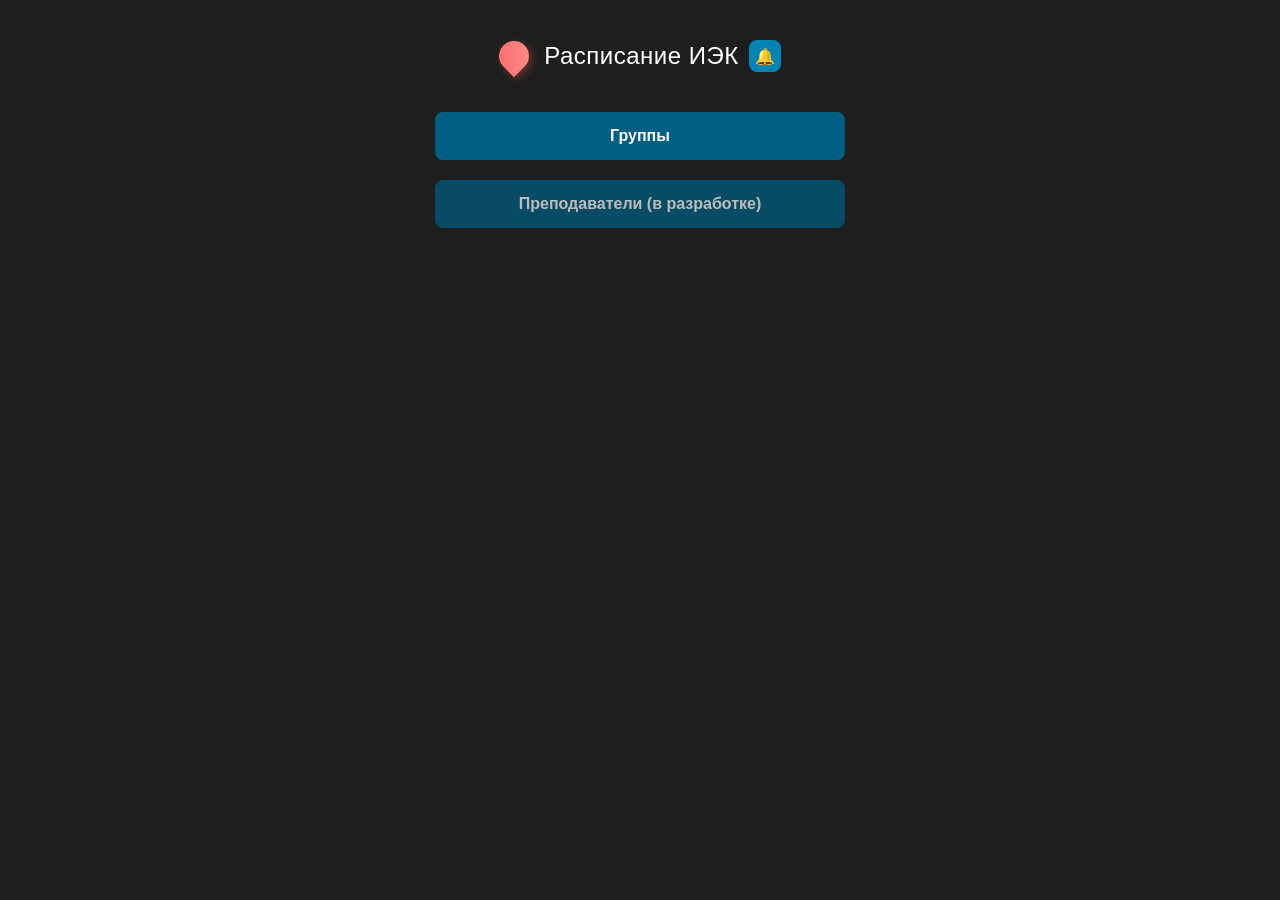
<file: Untitled-2.html>
<!DOCTYPE html>
<html lang="ru">
<head>
    <meta charset="UTF-8">
    <meta name="viewport" content="width=device-width, initial-scale=1.0">
    <title>Расписание ИЭК</title>
    <style>
        * { box-sizing: border-box; margin: 0; padding: 0; font-family: -apple-system, BlinkMacSystemFont, "Segoe UI", Roboto, Helvetica, Arial, sans-serif; }
        body { background-color: #1e1e1e; color: #ffffff; display: flex; justify-content: center; min-height: 100vh; }
        .app-container { width: 100%; max-width: 450px; padding: 20px; display: flex; flex-direction: column; }
        
        header { display: flex; align-items: center; justify-content: center; margin-bottom: 40px; margin-top: 20px; position: relative; }
        .logo-icon { width: 30px; height: 30px; background: linear-gradient(135deg, #ff6b6b, #ff8e8e); border-radius: 50% 50% 50% 0; transform: rotate(-45deg); margin-right: 15px; box-shadow: 0 4px 10px rgba(255, 107, 107, 0.3); }
        h1 { font-size: 24px; font-weight: 500; letter-spacing: 0.5px; }
        .bell-icon { background-color: #0084b4; color: #ffb800; width: 32px; height: 32px; border-radius: 8px; display: flex; align-items: center; justify-content: center; margin-left: 10px; font-size: 16px; cursor: pointer; }

        .btn { display: block; text-decoration: none; background-color: #005f82; color: #ffffff; border: none; border-radius: 8px; padding: 15px; font-size: 16px; font-weight: 600; cursor: pointer; width: 100%; margin-bottom: 20px; transition: background-color 0.2s; text-align: center; }
        .btn:hover { background-color: #007399; }

        .select-container { position: relative; margin-bottom: 30px; }
        select { width: 100%; background-color: #1e1e1e; color: #ffffff; border: 1px solid #005f82; border-radius: 8px; padding: 15px; font-size: 16px; appearance: none; outline: none; cursor: pointer; }
        select:focus { border-color: #0084b4; }
        .select-container::after { content: '▼'; position: absolute; right: 15px; top: 50%; transform: translateY(-50%); color: #ffffff; font-size: 12px; pointer-events: none; }

        .group-list { display: flex; flex-direction: column; gap: 15px; }

        .screen { display: none; animation: fadeIn 0.3s; }
        .screen.active { display: block; }
        @keyframes fadeIn { from { opacity: 0; transform: translateY(10px); } to { opacity: 1; transform: translateY(0); } }

        .back-btn { background: transparent; color: #0084b4; border: none; font-size: 16px; cursor: pointer; margin-bottom: 20px; text-align: left; padding: 0; }
        .back-btn:hover { text-decoration: underline; }
        .schedule-title { font-size: 20px; margin-bottom: 20px; text-align: center; color: #ffb800; }
        
        /* Переключатель недель */
        .week-toggle { display: flex; background-color: #2a2a2a; border-radius: 8px; overflow: hidden; margin-bottom: 20px; }
        .week-toggle button { flex: 1; background: transparent; color: #aaaaaa; border: none; padding: 12px; font-size: 14px; font-weight: bold; cursor: pointer; transition: all 0.2s; }
        .week-toggle button.active { background-color: #005f82; color: #ffffff; }

        .day-header { font-size: 16px; font-weight: bold; color: #ffffff; margin: 25px 0 15px 0; padding-bottom: 5px; border-bottom: 2px solid #005f82; text-transform: uppercase; }
        .day-header:first-child { margin-top: 0; }

        .schedule-card { background-color: #2a2a2a; border-radius: 8px; padding: 15px; margin-bottom: 15px; border-left: 4px solid #0084b4; }
        .schedule-time { font-size: 14px; color: #aaaaaa; margin-bottom: 5px; font-weight: bold; }
        .schedule-lesson { font-size: 15px; line-height: 1.4; margin-bottom: 5px; }
        .schedule-room { font-size: 13px; color: #ffb800; }
        .empty-msg { text-align: center; color: #aaaaaa; margin-top: 20px; }
    </style>
</head>
<body>

<div class="app-container">
    <header>
        <div class="logo-icon"></div>
        <h1>Расписание ИЭК</h1>
        <div class="bell-icon">🔔</div>
    </header>

    <div id="screen-main" class="screen active">
        <button class="btn" onclick="showGroups()">Группы</button>
        <button class="btn" style="opacity: 0.7; cursor: not-allowed;">Преподаватели (в разработке)</button>
    </div>

    <div id="screen-groups" class="screen">
        <button class="back-btn" onclick="showScreen('screen-main')">← Назад</button>
        <div class="select-container">
            <select id="course-select" onchange="updateGroups()">
                <option value="">Выберите курс</option>
                <option value="1">1 курс</option>
                <option value="3">3 курс</option>
            </select>
        </div>
        <div id="group-list" class="group-list"></div>
    </div>

    <div id="screen-schedule" class="screen">
        <button class="back-btn" onclick="showScreen('screen-groups')">← Назад к группам</button>
        <h2 id="schedule-title" class="schedule-title"></h2>
        
        <!-- Переключатель недель -->
        <div class="week-toggle">
            <button id="btn-top-week" class="active" onclick="setWeek('top')">Верхняя (Н/Н)</button>
            <button id="btn-bottom-week" onclick="setWeek('bottom')">Нижняя (Ч/Н)</button>
        </div>

        <div id="schedule-content"></div>
    </div>
</div>

<script>
    // ВНИМАНИЕ: Данные выгружены строго по вашей таблице Excel.
    // week: "top" (Верхняя/Н/Н), "bottom" (Нижняя/Ч/Н), "both" (Каждую неделю)
    const scheduleData = {
        "1": {
            "01111-ДБ": [
                { day: "ПОНЕДЕЛЬНИК", time: "11.50-13.20", lesson: "(Н/Н) Лекция: Основы российской государственности", teacher: "Себекин С.А.", room: "318", week: "top" },
                { day: "ПОНЕДЕЛЬНИК", time: "13.50-15.20", lesson: "Лекция: Математический анализ", teacher: "доцент Ильин Н.В.", room: "324", week: "both" },
                { day: "ПОНЕДЕЛЬНИК", time: "15.30-17.00", lesson: "Практика: Математический анализ", teacher: "доцент Перевалова И.А.", room: "324", week: "both" },
                { day: "ПОНЕДЕЛЬНИК", time: "17.10-18.40", lesson: "Практика: Основы российской государственности", teacher: "ассистент Ананченков М.А.", room: "226", week: "both" },
                { day: "ВТОРНИК", time: "10.10-11.40", lesson: "Лабораторные работы: Механика 1 подгруппа", teacher: "доцент Лазарева Н.Л.", room: "332", week: "both" },
                { day: "ВТОРНИК", time: "11.50-13.20", lesson: "Практика: Математический анализ", teacher: "доцент Перевалова И.А.", room: "223", week: "both" },
                { day: "ВТОРНИК", time: "13.50-15.20", lesson: "(Н/Н) Практика: Безопасность жизнедеятельности", teacher: "преподаватель Коваленко А.О.", room: "227", week: "top" },
                { day: "ВТОРНИК", time: "17.10-18.40", lesson: "Лабораторные работы: Механика 2 подгруппа", teacher: "доцент Лазарева Н.Л.", room: "332", week: "both" },
                { day: "СРЕДА", time: "11.50-13.20", lesson: "Лекция: Механика", teacher: "доцент Танаев А.Б.", room: "203б", week: "both" },
                { day: "СРЕДА", time: "13.50-15.20", lesson: "Практика: Механика", teacher: "доцент Танаев А.Б.", room: "203б", week: "both" },
                { day: "ЧЕТВЕРГ", time: "13.50-15.20", lesson: "(Н/Н) Лекция: Аналитическая геометрия", teacher: "профессор Растегин А.Э.", room: "326", week: "top" },
                { day: "ЧЕТВЕРГ", time: "15.30-17.00", lesson: "Практика: История России", teacher: "ассистент Евдокимов Д.М.", room: "320", week: "both" },
                { day: "ЧЕТВЕРГ", time: "17.10-18.40", lesson: "Практика: Аналитическая геометрия", teacher: "профессор Растегин А.Э.", room: "326", week: "both" },
                { day: "ПЯТНИЦА", time: "10.10-11.40", lesson: "Практика: Элективные дисциплины (модули) по физической культуре и спорту", teacher: "доцент Тарасенко В.А.", room: "стадион Труд", week: "both" },
                { day: "ПЯТНИЦА", time: "11.50-13.20", lesson: "Лекция: Математический анализ", teacher: "доцент Ильин Н.В.", room: "218", week: "both" },
                { day: "ПЯТНИЦА", time: "17.10-18.40", lesson: "Лекция: Безопасность жизнедеятельности (код доступа: nk89ie)", teacher: "доцент Деденко М.М.", room: "educa.isu.ru", week: "both" },
                { day: "СУББОТА", time: "10.10-11.40", lesson: "Лекция: Безопасность жизнедеятельности (код доступа: nk89ie)", teacher: "доцент Деденко М.М.", room: "educa.isu.ru", week: "both" },
                { day: "СУББОТА", time: "15.30-17.00", lesson: "Лекция: История России (код доступа: n2bgqq (лекции), jvjy5h (тесты))", teacher: "доцент Метелкина Л.Н., доцент Шмидт С.Ф.", room: "educa.isu.ru", week: "both" },
                { day: "СУББОТА", time: "17.10-18.40", lesson: "(Н/Н) Лекция: Физическая культура и спорт (код доступа: 64a2i7)", teacher: "доцент Плотникова И.И.", room: "educa.isu.ru", week: "top" }
            ],
            "01121-ДБ": [
                { day: "ПОНЕДЕЛЬНИК", time: "11.50-13.20", lesson: "(Н/Н) Лекция: Основы российской государственности", teacher: "Себекин С.А.", room: "318", week: "top" },
                { day: "ПОНЕДЕЛЬНИК", time: "13.50-15.20", lesson: "(Н/Н) Практика: Элективные дисциплины (модули) по физической культуре и спорту", teacher: "преподаватель Шуткина А.Д.", room: "стадион Труд", week: "top" },
                { day: "ПОНЕДЕЛЬНИК", time: "15.30-17.00", lesson: "(Ч/Н) Практика: Механика", teacher: "доцент Танаев А.Б.", room: "203а", week: "bottom" },
                { day: "ВТОРНИК", time: "10.10-11.40", lesson: "(Н/Н) Практика: Безопасность жизнедеятельности", teacher: "преподаватель Коваленко А.О.", room: "227", week: "top" },
                { day: "ВТОРНИК", time: "11.50-13.20", lesson: "Практика: Аналитическая геометрия и линейная алгебра", teacher: "преподаватель Фролова А.С.", room: "218", week: "both" },
                { day: "ВТОРНИК", time: "13.50-15.20", lesson: "Практика: Математический анализ", teacher: "ст. преподаватель Портянская И.А.", room: "327", week: "both" },
                { day: "ВТОРНИК", time: "15.30-17.00", lesson: "Практика: Основы российской государственности", teacher: "ассистент Клепиков И.А.", room: "328", week: "both" },
                { day: "СРЕДА", time: "13.50-15.20", lesson: "(Н/Н) Лабораторные работы: Теория измерения 1 подгруппа", teacher: "доцент Лазарева Н.Л.", room: "332", week: "top" },
                { day: "СРЕДА", time: "15.30-17.00", lesson: "Лекция: Аналитическая геометрия и линейная алгебра", teacher: "доцент Карнаков В.А.", room: "324", week: "both" },
                { day: "ЧЕТВЕРГ", time: "13.50-15.20", lesson: "(Ч/Н) Практика: Безопасность жизнедеятельности", teacher: "преподаватель Коваленко А.О.", room: "227", week: "bottom" },
                { day: "ПЯТНИЦА", time: "11.50-13.20", lesson: "(Н/Н) Лабораторные работы: Алгоритмы и основы программирования 2 подгруппа", teacher: "доцент Данильчук Е.И.", room: "323а", week: "top" },
                { day: "ПЯТНИЦА", time: "15.30-17.00", lesson: "Практика: Основы российской государственности", teacher: "ассистент Клепиков И.А.", room: "328", week: "both" },
                { day: "СУББОТА", time: "08.30-10.00", lesson: "Практика: Элективные дисциплины (модули) по физической культуре и спорту", teacher: "ст. преподаватель Серебренников Д.А.", room: "ул.Ленина,8, с/зал", week: "both" },
                { day: "СУББОТА", time: "10.10-11.40", lesson: "Лекция: Безопасность жизнедеятельности (код доступа: nk89ie)", teacher: "доцент Деденко М.М.", room: "educa.isu.ru", week: "both" },
                { day: "СУББОТА", time: "11.50-13.20", lesson: "Лекция: Математический анализ", teacher: "доцент Синицкая А.В.", room: "203а", week: "both" },
                { day: "СУББОТА", time: "15.30-17.00", lesson: "Лекция: История России (код доступа: n2bgqq (лекции), jvjy5h (тесты))", teacher: "доцент Метелкина Л.Н., доцент Шмидт С.Ф.", room: "educa.isu.ru", week: "both" },
                { day: "СУББОТА", time: "17.10-18.40", lesson: "(Н/Н) Лекция: Физическая культура и спорт (код доступа: 64a2i7)", teacher: "доцент Плотникова И.И.", room: "educa.isu.ru", week: "top" }
            ],
            "01131-ДБ": [
                { day: "ПОНЕДЕЛЬНИК", time: "11.50-13.20", lesson: "(Н/Н) Лекция: Основы российской государственности", teacher: "Себекин С.А.", room: "318", week: "top" },
                { day: "ПОНЕДЕЛЬНИК", time: "13.50-15.20", lesson: "(Н/Н) Лекция: Введение в специальность", teacher: "доцент Морозова Н.В.", room: "221", week: "top" },
                { day: "ПОНЕДЕЛЬНИК", time: "15.30-17.00", lesson: "Лабораторные работы: Алгоритмы и основы программирования 2 подгруппа", teacher: "преподаватель Тазиев Р.А.", room: "221", week: "both" },
                { day: "ПОНЕДЕЛЬНИК", time: "17.10-18.40", lesson: "Лабораторные работы: Алгоритмы и основы программирования 2 подгруппа", teacher: "преподаватель Тазиев Р.А.", room: "221", week: "both" },
                { day: "ВТОРНИК", time: "08.30-10.00", lesson: "Практика: Аналитическая геометрия и линейная алгебра", teacher: "преподаватель Фролова А.С.", room: "218", week: "both" },
                { day: "ВТОРНИК", time: "10.10-11.40", lesson: "Практика: Математический анализ", teacher: "ст. преподаватель Портянская И.А.", room: "327", week: "both" },
                { day: "ВТОРНИК", time: "11.50-13.20", lesson: "Практика: Основы российской государственности", teacher: "ассистент Клепиков И.А.", room: "328", week: "both" },
                { day: "ВТОРНИК", time: "13.50-15.20", lesson: "Лабораторные работы: Информатика 1 подгруппа", teacher: "ст. преподаватель Усенко О.В.", room: "323а", week: "both" },
                { day: "ВТОРНИК", time: "15.30-17.00", lesson: "Лабораторные работы: Механика 2 подгруппа", teacher: "доцент Лазарева Н.Л.", room: "332", week: "both" },
                { day: "ВТОРНИК", time: "17.10-18.40", lesson: "Лабораторные работы: Алгоритмы и основы программирования 1 подгруппа", teacher: "преподаватель Тазиев Р.А.", room: "221", week: "both" },
                { day: "СРЕДА", time: "13.50-15.20", lesson: "Практика: История России", teacher: "ассистент Евдокимов Д.М.", room: "320", week: "both" },
                { day: "СРЕДА", time: "17.10-18.40", lesson: "Практика: История России", teacher: "ассистент Евдокимов Д.М.", room: "320", week: "both" },
                { day: "ЧЕТВЕРГ", time: "13.50-15.20", lesson: "(Ч/Н) Лекция: Алгоритмы и основы программирования", teacher: "доцент Горбунов С.П.", room: "328", week: "bottom" },
                { day: "ЧЕТВЕРГ", time: "15.30-17.00", lesson: "Лабораторные работы: Алгоритмы и основы программирования 1 подгруппа", teacher: "преподаватель Тазиев Р.А.", room: "221", week: "both" },
                { day: "ЧЕТВЕРГ", time: "17.10-18.40", lesson: "Лабораторные работы: Алгоритмы и основы программирования 1 подгруппа", teacher: "преподаватель Тазиев Р.А.", room: "221", week: "both" },
                { day: "ПЯТНИЦА", time: "10.10-11.40", lesson: "Лабораторные работы: Механика 1 подгруппа", teacher: "доцент Лазарева Н.Л.", room: "332", week: "both" },
                { day: "СУББОТА", time: "10.10-11.40", lesson: "Лекция: Безопасность жизнедеятельности (код доступа: nk89ie)", teacher: "доцент Деденко М.М.", room: "educa.isu.ru", week: "both" },
                { day: "СУББОТА", time: "11.50-13.20", lesson: "Лекция: Математический анализ", teacher: "доцент Синицкая А.В.", room: "203а", week: "both" },
                { day: "СУББОТА", time: "15.30-17.00", lesson: "Лекция: История России (код доступа: n2bgqq (лекции), jvjy5h (тесты))", teacher: "доцент Метелкина Л.Н., доцент Шмидт С.Ф.", room: "educa.isu.ru", week: "both" },
                { day: "СУББОТА", time: "17.10-18.40", lesson: "(Н/Н) Лекция: Физическая культура и спорт (код доступа: 64a2i7)", teacher: "доцент Плотникова И.И.", room: "educa.isu.ru", week: "top" }
            ],
            "01151-ДБ": [
                { day: "ПОНЕДЕЛЬНИК", time: "13.50-15.20", lesson: "Практика: Математический анализ", teacher: "ст. преподаватель Портянская И.А.", room: "218", week: "both" },
                { day: "ПОНЕДЕЛЬНИК", time: "15.30-17.00", lesson: "Лекция: Информатика", teacher: "ст. преподаватель Усенко О.В.", room: "318", week: "both" },
                { day: "ПОНЕДЕЛЬНИК", time: "17.10-18.40", lesson: "Лекция: Основы информационной безопасности", teacher: "доцент Серёдкин С.П.", room: "318", week: "both" },
                { day: "ВТОРНИК", time: "11.50-13.20", lesson: "(Н/Н) Практика: Безопасность жизнедеятельности", teacher: "преподаватель Коваленко А.О.", room: "227", week: "top" },
                { day: "ВТОРНИК", time: "13.50-15.20", lesson: "Лабораторные работы: Информатика 1 подгруппа", teacher: "ст. преподаватель Усенко О.В.", room: "323а", week: "both" },
                { day: "СРЕДА", time: "11.50-13.20", lesson: "Лабораторные работы: Основы информационной безопасности", teacher: "профессор Корольков Ю.Д.", room: "114/3", week: "both" },
                { day: "СРЕДА", time: "15.30-17.00", lesson: "Лабораторные работы: Основы информационной безопасности", teacher: "профессор Корольков Ю.Д.", room: "114/3", week: "both" },
                { day: "ЧЕТВЕРГ", time: "11.50-13.20", lesson: "(Н/Н) Практика: Электричество, магнетизм и волновая оптика", teacher: "доцент Семибратова В.А.", room: "227", week: "top" },
                { day: "ПЯТНИЦА", time: "10.10-11.40", lesson: "(Н/Н) Лабораторные работы: Теория измерения 1 подгруппа", teacher: "доцент Лазарева Н.Л.", room: "332", week: "top" },
                { day: "СУББОТА", time: "08.30-10.00", lesson: "(Н/Н) Практика: Основы информационной безопасности", teacher: "профессор Ерохин В.В.", room: "225", week: "top" },
                { day: "СУББОТА", time: "10.10-11.40", lesson: "(Н/Н) Практика: Основы информационной безопасности", teacher: "профессор Ерохин В.В.", room: "225", week: "top" },
                { day: "СУББОТА", time: "13.50-15.20", lesson: "(Ч/Н) Лабораторные работы: Безопасность программного обеспечения", teacher: "преподаватель Горбылев А.Л.", room: "114/3", week: "bottom" },
                { day: "СУББОТА", time: "17.10-18.40", lesson: "(Н/Н) Лекция: Физическая культура и спорт (код доступа: 64a2i7)", teacher: "доцент Плотникова И.И.", room: "educa.isu.ru", week: "top" }
            ],
            "01152-ДБ": [
                { day: "ПОНЕДЕЛЬНИК", time: "13.50-15.20", lesson: "Практика: Математический анализ", teacher: "преподаватель Рубцов Д.А.", room: "203б", week: "both" },
                { day: "ПОНЕДЕЛЬНИК", time: "15.30-17.00", lesson: "Лекция: Информатика", teacher: "ст. преподаватель Усенко О.В.", room: "318", week: "both" },
                { day: "ПОНЕДЕЛЬНИК", time: "17.10-18.40", lesson: "Лекция: Основы информационной безопасности", teacher: "доцент Серёдкин С.П.", room: "318", week: "both" },
                { day: "ВТОРНИК", time: "11.50-13.20", lesson: "Практика: Элективные дисциплины (модули) по физической культуре и спорту", teacher: "преподаватель Карелин А.Г.", room: "ауд.126, с/зал", week: "both" },
                { day: "ВТОРНИК", time: "13.50-15.20", lesson: "Практика: Основы российской государственности", teacher: "ассистент Клепиков И.А.", room: "328", week: "both" },
                { day: "СРЕДА", time: "11.50-13.20", lesson: "Лабораторные работы: Информатика 2 подгруппа", teacher: "ст. преподаватель Усенко О.В.", room: "323а", week: "both" },
                { day: "СРЕДА", time: "13.50-15.20", lesson: "Лабораторные работы: Информатика 2 подгруппа", teacher: "ст. преподаватель Усенко О.В.", room: "323а", week: "both" },
                { day: "ЧЕТВЕРГ", time: "11.50-13.20", lesson: "(Н/Н) Лабораторные работы: Электричество и магнетизм 2 подгруппа", teacher: "доцент Иванова А.Л.", room: "333", week: "top" },
                { day: "СУББОТА", time: "08.30-10.00", lesson: "(Ч/Н) Практика: Основы информационной безопасности", teacher: "профессор Ерохин В.В.", room: "225", week: "bottom" },
                { day: "СУББОТА", time: "10.10-11.40", lesson: "Лекция: Безопасность жизнедеятельности (код доступа: nk89ie)", teacher: "доцент Деденко М.М.", room: "educa.isu.ru", week: "both" },
                { day: "СУББОТА", time: "11.50-13.20", lesson: "Лекция: Математический анализ", teacher: "доцент Синицкая А.В.", room: "203а", week: "both" },
                { day: "СУББОТА", time: "15.30-17.00", lesson: "Лекция: История России (код доступа: n2bgqq (лекции), jvjy5h (тесты))", teacher: "доцент Метелкина Л.Н., доцент Шмидт С.Ф.", room: "educa.isu.ru", week: "both" },
                { day: "СУББОТА", time: "17.10-18.40", lesson: "(Н/Н) Лекция: Физическая культура и спорт (код доступа: 64a2i7)", teacher: "доцент Плотникова И.И.", room: "educa.isu.ru", week: "top" }
            ],
            "01161-ДБ": [
                { day: "ПОНЕДЕЛЬНИК", time: "15.30-17.00", lesson: "Лабораторные работы: Алгоритмы и основы программирования 2 подгруппа", teacher: "доцент Безлер И.В.", room: "323а", week: "both" },
                { day: "ПОНЕДЕЛЬНИК", time: "17.10-18.40", lesson: "Лабораторные работы: Алгоритмы и основы программирования 2 подгруппа", teacher: "доцент Безлер И.В.", room: "323а", week: "both" },
                { day: "ВТОРНИК", time: "10.10-11.40", lesson: "Практика: Аналитическая геометрия и линейная алгебра", teacher: "преподаватель Фролова А.С.", room: "218", week: "both" },
                { day: "ВТОРНИК", time: "11.50-13.20", lesson: "(Н/Н) Лабораторные работы: Теория измерения 1 подгруппа", teacher: "доцент Лазарева Н.Л.", room: "332", week: "top" },
                { day: "ВТОРНИК", time: "13.50-15.20", lesson: "Лабораторные работы: Информатика 1 подгруппа", teacher: "ст. преподаватель Усенко О.В.", room: "323а", week: "both" },
                { day: "ВТОРНИК", time: "15.30-17.00", lesson: "Лабораторные работы: Алгоритмы и основы программирования 2 подгруппа", teacher: "доцент Безлер И.В.", room: "323а", week: "both" },
                { day: "СРЕДА", time: "10.10-11.40", lesson: "Практика: Математический анализ", teacher: "профессор Маркова М.А.", room: "223", week: "both" },
                { day: "СРЕДА", time: "11.50-13.20", lesson: "Лабораторные работы: Информатика 2 подгруппа", teacher: "ст. преподаватель Усенко О.В.", room: "323а", week: "both" },
                { day: "СРЕДА", time: "13.50-15.20", lesson: "Лекция: Алгоритмы и основы программирования", teacher: "доцент Безлер И.В.", room: "226", week: "both" },
                { day: "ЧЕТВЕРГ", time: "10.10-11.40", lesson: "Лабораторные работы: Инженерная и компьютерная графика 1 подгруппа", teacher: "доцент Голыгин Е.А.", room: "221", week: "both" },
                { day: "ПЯТНИЦА", time: "10.10-11.40", lesson: "Лабораторные работы: Алгоритмы и основы программирования 2 подгруппа", teacher: "доцент Данильчук Е.И.", room: "323а", week: "both" },
                { day: "СУББОТА", time: "10.10-11.40", lesson: "Лекция: Безопасность жизнедеятельности (код доступа: nk89ie)", teacher: "доцент Деденко М.М.", room: "educa.isu.ru", week: "both" },
                { day: "СУББОТА", time: "11.50-13.20", lesson: "Лекция: Математический анализ", teacher: "доцент Синицкая А.В.", room: "203а", week: "both" },
                { day: "СУББОТА", time: "15.30-17.00", lesson: "Лекция: История России (код доступа: n2bgqq (лекции), jvjy5h (тесты))", teacher: "доцент Метелкина Л.Н., доцент Шмидт С.Ф.", room: "educa.isu.ru", week: "both" },
                { day: "СУББОТА", time: "17.10-18.40", lesson: "(Н/Н) Лекция: Физическая культура и спорт (код доступа: 64a2i7)", teacher: "доцент Плотникова И.И.", room: "educa.isu.ru", week: "top" }
            ],
            "01211-ДБ": [
                { day: "ПОНЕДЕЛЬНИК", time: "10.10-11.40", lesson: "Лекция: Электричество и магнетизм", teacher: "профессор Буднев Н.М.", room: "203б", week: "both" },
                { day: "ПОНЕДЕЛЬНИК", time: "11.50-13.20", lesson: "Лекция: Математический анализ", teacher: "доцент Перевалова И.А.", room: "223", week: "both" },
                { day: "ПОНЕДЕЛЬНИК", time: "13.50-15.20", lesson: "Практика: Элективные дисциплины (модули) по физической культуре и спорту", teacher: "ст. преподаватель Александрович О.Ю.", room: "ул. К.Маркса, 1", week: "both" },
                { day: "ПОНЕДЕЛЬНИК", time: "15.30-17.00", lesson: "Практика:  Электричество и магнетизм", teacher: "профессор Буднев Н.М.", room: "203б", week: "both" },
                { day: "ПОНЕДЕЛЬНИК", time: "17.10-18.40", lesson: "Практика:  Электричество и магнетизм", teacher: "профессор Буднев Н.М.", room: "203б", week: "both" },
                { day: "ВТОРНИК", time: "10.10-11.40", lesson: "Практика: Аналитическая геометрия и линейная алгебра", teacher: "преподаватель Фролова А.С.", room: "218", week: "both" },
                { day: "ВТОРНИК", time: "11.50-13.20", lesson: "Лекция: Основы радиоэлектроники", teacher: "доцент Книжин С.И.", room: "318", week: "both" },
                { day: "ВТОРНИК", time: "13.50-15.20", lesson: "Практика: Дифференциальные  уравнения", teacher: "доцент Карнаков В.А.", room: "324", week: "both" },
                { day: "ВТОРНИК", time: "15.30-17.00", lesson: "Лекция: Дифференциальные  уравнения", teacher: "доцент Карнаков В.А.", room: "324", week: "both" },
                { day: "СРЕДА", time: "13.50-15.20", lesson: "(Н/Н) Лабораторные работы: Электричество и магнетизм 2 подгруппа", teacher: "доцент Максимова Н.Т.", room: "333", week: "top" },
                { day: "СРЕДА", time: "15.30-17.00", lesson: "Лабораторные работы: Основы радиоэлектроники 2 подгруппа", teacher: "доцент Книжин С.И.", room: "317", week: "both" },
                { day: "ЧЕТВЕРГ", time: "10.10-11.40", lesson: "Лабораторные работы: Основы радиоэлектроники 1 подгруппа", teacher: "доцент Книжин С.И.", room: "317", week: "both" },
                { day: "ЧЕТВЕРГ", time: "11.50-13.20", lesson: "Практика: Элективные дисциплины (модули) по физической культуре и спорту", teacher: "преподаватель Карелин А.Г.", room: "ауд.126, с/зал", week: "both" },
                { day: "СУББОТА", time: "10.10-11.40", lesson: "Лекция: Безопасность жизнедеятельности (код доступа: nk89ie)", teacher: "доцент Деденко М.М.", room: "educa.isu.ru", week: "both" },
                { day: "СУББОТА", time: "17.10-18.40", lesson: "(Н/Н) Лекция: Экономическая культура и основы финансовой грамотности (код доступа: dteiim)", teacher: "доцент Грошева Н.Б.", room: "educa.isu.ru", week: "top" }
            ],
            "01221-ДБ": [
                { day: "ПОНЕДЕЛЬНИК", time: "10.10-11.40", lesson: "Лекция: Электричество и магнетизм", teacher: "профессор Буднев Н.М.", room: "203б", week: "both" },
                { day: "ПОНЕДЕЛЬНИК", time: "11.50-13.20", lesson: "Практика: Иностранный язык", teacher: "ст.преподаватель Дей Т.М.", room: "200", week: "both" },
                { day: "ПОНЕДЕЛЬНИК", time: "13.50-15.20", lesson: "Практика: Элективные дисциплины (модули) по физической культуре и спорту", teacher: "преподаватель Карелин А.Г.", room: "ауд.126, с/зал", week: "both" },
                { day: "ВТОРНИК", time: "10.10-11.40", lesson: "Практика: Математический анализ", teacher: "профессор Коренблит С.Э.", room: "324", week: "both" },
                { day: "ВТОРНИК", time: "11.50-13.20", lesson: "Практика: Математический анализ", teacher: "профессор Коренблит С.Э.", room: "324", week: "both" },
                { day: "ВТОРНИК", time: "13.50-15.20", lesson: "Лекция: Математический анализ", teacher: "доцент Перевалова И.А.", room: "203а", week: "both" },
                { day: "ВТОРНИК", time: "15.30-17.00", lesson: "Лекция: Дифференциальные уравнения", teacher: "доцент Карнаков В.А.", room: "324", week: "both" },
                { day: "СРЕДА", time: "11.50-13.20", lesson: "Практика: Элективные дисциплины (модули) по физической культуре и спорту", teacher: "доцент Тарасенко В.А.", room: "стадион Труд", week: "both" },
                { day: "ЧЕТВЕРГ", time: "11.50-13.20", lesson: "(Н/Н) Практика: Электричество, магнетизм и волновая оптика", teacher: "доцент Семибратова В.А.", room: "227", week: "top" },
                { day: "ПЯТНИЦА", time: "10.10-11.40", lesson: "Практика: Теоретическая механика", teacher: "доцент Шишмарев А.А.", room: "326", week: "both" },
                { day: "ПЯТНИЦА", time: "11.50-13.20", lesson: "Практика: Иностранный язык", teacher: "преподаватель Иванова Е.В.", room: "201", week: "both" },
                { day: "ПЯТНИЦА", time: "13.50-15.20", lesson: "Практика: Иностранный язык", teacher: "преподаватель Иванова Е.В.", room: "201", week: "both" },
                { day: "СУББОТА", time: "10.10-11.40", lesson: "Лекция: Безопасность жизнедеятельности (код доступа: nk89ie)", teacher: "доцент Деденко М.М.", room: "educa.isu.ru", week: "both" },
                { day: "СУББОТА", time: "17.10-18.40", lesson: "(Н/Н) Лекция: Экономическая культура и основы финансовой грамотности (код доступа: dteiim)", teacher: "доцент Грошева Н.Б.", room: "educa.isu.ru", week: "top" }
            ],
            "01231-ДБ": [
                { day: "ПОНЕДЕЛЬНИК", time: "10.10-11.40", lesson: "Лекция: Электричество и магнетизм", teacher: "профессор Буднев Н.М.", room: "203б", week: "both" },
                { day: "ПОНЕДЕЛЬНИК", time: "11.50-13.20", lesson: "Лекция: Электричество, магнетизм и волновая оптика", teacher: "профессор Буднев Н.М.", room: "203б", week: "both" },
                { day: "ПОНЕДЕЛЬНИК", time: "13.50-15.20", lesson: "Практика: Иностранный язык", teacher: "ст.преподаватель Дей Т.М.", room: "200", week: "both" },
                { day: "ВТОРНИК", time: "10.10-11.40", lesson: "(Н/Н) Лекция: Электричество, магнетизм и волновая оптика", teacher: "профессор Буднев Н.М.", room: "203б", week: "top" },
                { day: "ВТОРНИК", time: "11.50-13.20", lesson: "Лабораторные работы: Инженерная и компьютерная графика 2 подгруппа", teacher: "доцент Голыгин Е.А.", room: "221", week: "both" },
                { day: "ВТОРНИК", time: "13.50-15.20", lesson: "Лекция: Математический анализ", teacher: "доцент Перевалова И.А.", room: "203а", week: "both" },
                { day: "ВТОРНИК", time: "15.30-17.00", lesson: "Лекция: Дифференциальные уравнения", teacher: "доцент Карнаков В.А.", room: "324", week: "both" },
                { day: "СРЕДА", time: "15.30-17.00", lesson: "Практика: Элективные дисциплины (модули) по физической культуре и спорту", teacher: "доцент Тарасенко В.А.", room: "ауд.126, с/зал", week: "both" },
                { day: "СУББОТА", time: "10.10-11.40", lesson: "Лекция: Безопасность жизнедеятельности (код доступа: nk89ie)", teacher: "доцент Деденко М.М.", room: "educa.isu.ru", week: "both" },
                { day: "СУББОТА", time: "17.10-18.40", lesson: "(Н/Н) Лекция: Экономическая культура и основы финансовой грамотности (код доступа: dteiim)", teacher: "доцент Грошева Н.Б.", room: "educa.isu.ru", week: "top" }
            ],
            "01251-ДБ": [
                { day: "ПОНЕДЕЛЬНИК", time: "11.50-13.20", lesson: "Лекция: Электричество, магнетизм и волновая оптика", teacher: "профессор Буднев Н.М.", room: "203б", week: "both" },
                { day: "ПОНЕДЕЛЬНИК", time: "13.50-15.20", lesson: "(Н/Н) Практика: Психология социального взаимодействия, саморазвития и самоорганизации", teacher: "доцент Бабинцева Л.Н.", room: "320", week: "top" },
                { day: "ПОНЕДЕЛЬНИК", time: "15.30-17.00", lesson: "(Н/Н) Практика: Психология социального взаимодействия, саморазвития и самоорганизации", teacher: "доцент Бабинцева Л.Н.", room: "320", week: "top" },
                { day: "ПОНЕДЕЛЬНИК", time: "17.10-18.40", lesson: "(Н/Н) Практика: Психология социального взаимодействия, саморазвития и самоорганизации", teacher: "доцент Бабинцева Л.Н.", room: "320", week: "top" },
                { day: "ВТОРНИК", time: "10.10-11.40", lesson: "Лекция: Основы радиоэлектроники", teacher: "доцент Книжин С.И.", room: "318", week: "both" },
                { day: "ВТОРНИК", time: "11.50-13.20", lesson: "(Н/Н) Лабораторные работы: Численные методы и математическое моделирование 1 подгруппа", teacher: "доцент Горбунов С.П.", room: "330", week: "top" },
                { day: "ВТОРНИК", time: "13.50-15.20", lesson: "Лабораторные работы: Численные методы и математическое моделирование 1 подгруппа", teacher: "доцент Горбунов С.П.", room: "330", week: "both" },
                { day: "ВТОРНИК", time: "15.30-17.00", lesson: "(Н/Н) Лекция: Объектно-ориентированное программирование и моделирование", teacher: "ст. преподаватель Усенко О.В.", room: "225", week: "top" },
                { day: "СРЕДА", time: "15.30-17.00", lesson: "(Ч/Н) Лабораторные работы: Объектно-ориентированное программирование и моделирование  1 подгруппа", teacher: "ст. преподаватель Усенко О.В.", room: "323а", week: "bottom" },
                { day: "ЧЕТВЕРГ", time: "10.10-11.40", lesson: "Лабораторные работы: Инженерная и компьютерная графика  1 подгруппа", teacher: "доцент Голыгин Е.А.", room: "221", week: "both" },
                { day: "ЧЕТВЕРГ", time: "11.50-13.20", lesson: "Лабораторные работы: Безопасность систем баз данных 1 подгруппа", teacher: "ст.преподаватель Усенко О.В.", room: "323а", week: "both" },
                { day: "СУББОТА", time: "10.10-11.40", lesson: "Лекция: Безопасность жизнедеятельности (код доступа: nk89ie)", teacher: "доцент Деденко М.М.", room: "educa.isu.ru", week: "both" },
                { day: "СУББОТА", time: "13.50-15.20", lesson: "(Н/Н) Лекция: Психология социального взаимодействия, саморазвития и самоорганизации (код доступа: ayw4c6)", teacher: "ст.преподаватель Глебец И.В., доцент Синева О.В.", room: "educa.isu.ru", week: "top" },
                { day: "СУББОТА", time: "17.10-18.40", lesson: "(Н/Н) Лекция: Экономическая культура и основы финансовой грамотности (код доступа: dteiim)", teacher: "доцент Грошева Н.Б.", room: "educa.isu.ru", week: "top" }
            ],
            "01261-ДБ": [
                { day: "ВТОРНИК", time: "11.50-13.20", lesson: "(Ч/Н) Лабораторные работы: Теория колебаний 2 подгруппа", teacher: "доцент Книжин С.И.", room: "314", week: "bottom" },
                { day: "СРЕДА", time: "11.50-13.20", lesson: "(Ч/Н) Лабораторные работы: Основы радиоэлектроники 1 подгруппа", teacher: "доцент Книжин С.И.", room: "317", week: "bottom" },
                { day: "СРЕДА", time: "13.50-15.20", lesson: "(Ч/Н) Лабораторные работы: Основы радиоэлектроники 1 подгруппа", teacher: "доцент Книжин С.И.", room: "317", week: "bottom" },
                { day: "ЧЕТВЕРГ", time: "10.10-11.40", lesson: "Лабораторные работы: Основы радиоэлектроники 1 подгруппа", teacher: "доцент Книжин С.И.", room: "317", week: "both" },
                { day: "ПЯТНИЦА", time: "10.10-11.40", lesson: "(Ч/Н) Лабораторные работы: Электричество, магнетизм и волновая оптика 2 подгруппа", teacher: "доцент Максимова Н.Т.", room: "333", week: "bottom" },
                { day: "СУББОТА", time: "10.10-11.40", lesson: "Лекция: Безопасность жизнедеятельности (код доступа: nk89ie)", teacher: "доцент Деденко М.М.", room: "educa.isu.ru", week: "both" },
                { day: "СУББОТА", time: "17.10-18.40", lesson: "(Н/Н) Лекция: Экономическая культура и основы финансовой грамотности (код доступа: dteiim)", teacher: "доцент Грошева Н.Б.", room: "educa.isu.ru", week: "top" }
            ]
        },
        "3": {
            "01311-ДБ": [
                { day: "ПОНЕДЕЛЬНИК", time: "08.30-10.00", lesson: "Лабораторные работы: Методы обработки изображений", teacher: "доцент Кашапова Л.К.", room: "330", week: "both" },
                { day: "ПОНЕДЕЛЬНИК", time: "10.10-11.40", lesson: "Лабораторные работы: Теория информации и базы данных", teacher: "доцент Данильчук Е.И.", room: "323а", week: "both" },
                { day: "ПОНЕДЕЛЬНИК", time: "11.50-13.20", lesson: "(Н/Н) Лекция: Интегральные уравнения и вариационное исчисление (фф)", teacher: "доцент Карнаков В.А.", room: "218", week: "top" },
                { day: "ПОНЕДЕЛЬНИК", time: "13.50-15.20", lesson: "Практика: Теория вероятностей и математическая статистика", teacher: "доцент Тюрнева Т.Г.", room: "226", week: "both" },
                { day: "ПОНЕДЕЛЬНИК", time: "15.30-17.00", lesson: "(Н/Н) Лекция: Теория вероятностей и математическая статистика", teacher: "доцент Тюрнева Т.Г.", room: "226", week: "top" },
                { day: "ПОНЕДЕЛЬНИК", time: "17.10-18.40", lesson: "(Н/Н) Практика: Квантовая механика", teacher: "доцент Ловцов С.В.", room: "326", week: "top" },
                { day: "ВТОРНИК", time: "08.30-10.00", lesson: "(Н/Н) Лабораторные работы : Специальный практикум по спектроскопии (фмтэф)", teacher: "доцент Щепина Л.И.", room: "211", week: "top" },
                { day: "ВТОРНИК", time: "10.10-11.40", lesson: "Лабораторные работы : Специальный практикум по спектроскопии (фмтэф)", teacher: "доцент Щепина Л.И.", room: "211", week: "both" },
                { day: "ВТОРНИК", time: "11.50-13.20", lesson: "Лекция: Квантовая механика", teacher: "доцент Ловцов С.В.", room: "326", week: "both" },
                { day: "ВТОРНИК", time: "13.50-15.20", lesson: "Лекция: Методы математической физики", teacher: "профессор Растегин А.Э.", room: "326", week: "both" },
                { day: "ВТОРНИК", time: "15.30-17.00", lesson: "Практика: Методы математической физики", teacher: "профессор Растегин А.Э.", room: "326", week: "both" },
                { day: "ВТОРНИК", time: "17.10-18.40", lesson: "Лекция: Квантовая механика", teacher: "доцент Ловцов С.В.", room: "324", week: "both" },
                { day: "СРЕДА", time: "08.30-10.00", lesson: "(Н/Н) Лабораторные работы: Атомная и ядерная физика 1 подгруппа", teacher: "доцент Щепина Л.И.", room: "212", week: "top" },
                { day: "СРЕДА", time: "10.10-11.40", lesson: "Лабораторные работы: Атомная и ядерная физика 1 подгруппа", teacher: "доцент Щепина Л.И.", room: "212", week: "both" },
                { day: "СРЕДА", time: "11.50-13.20", lesson: "Лекция: Атомная и ядерная физика", teacher: "доцент Голыгин Е.А.", room: "327", week: "both" },
                { day: "СРЕДА", time: "13.50-15.20", lesson: "Практика: Квантовая механика", teacher: "доцент Ловцов С.В.", room: "326", week: "both" },
                { day: "СРЕДА", time: "15.30-17.00", lesson: "(Н/Н) Лекция: Релятивистская квантовая теория (фф)", teacher: "доцент Ломов В.П.", room: "235/9", week: "top" },
                { day: "СРЕДА", time: "17.10-18.40", lesson: "(Н/Н) Практика: Релятивистская квантовая теория (фф)", teacher: "доцент Ломов В.П.", room: "235/9", week: "top" },
                { day: "ЧЕТВЕРГ", time: "08.30-10.00", lesson: "(Ч/Н) Лабораторные работы: Атомная и ядерная физика 2 подгруппа", teacher: "доцент Щепина Л.И.", room: "212", week: "bottom" },
                { day: "ЧЕТВЕРГ", time: "10.10-11.40", lesson: "Лабораторные работы: Атомная и ядерная физика 2 подгруппа", teacher: "доцент Щепина Л.И.", room: "212", week: "both" },
                { day: "ЧЕТВЕРГ", time: "11.50-13.20", lesson: "Практика: Атомная и ядерная физика", teacher: "доцент Голыгин Е.А.", room: "221", week: "both" },
                { day: "ЧЕТВЕРГ", time: "13.50-15.20", lesson: "(Н/Н) Практика: Атомная и ядерная физика", teacher: "доцент Голыгин Е.А.", room: "221", week: "top" },
                { day: "ЧЕТВЕРГ", time: "15.30-17.00", lesson: "(Н/Н) Практика: Методы математической физики", teacher: "профессор Растегин А.Э.", room: "326", week: "top" },
                { day: "ПЯТНИЦА", time: "08.30-10.00", lesson: "Лабораторные работы: Специальный практикум по астрофизике (сзф)", teacher: "доцент Кашапова Л.К.", room: "330", week: "both" },
                { day: "ПЯТНИЦА", time: "10.10-11.40", lesson: "Лабораторные работы: Специальный практикум по астрофизике (сзф)", teacher: "доцент Кашапова Л.К.", room: "330", week: "both" },
                { day: "ПЯТНИЦА", time: "11.50-13.20", lesson: "Лекция: Астрофизика (сзф)", teacher: "доцент Кашапова Л.К.", room: "330", week: "both" },
                { day: "ПЯТНИЦА", time: "13.50-15.20", lesson: "Лекция:  Введение в физику конденсированного состояния (фмтэф)", teacher: "профессор Мартынович Е.Ф.", room: "200", week: "both" }
            ],
            "01321-ДБ": [
                { day: "ПОНЕДЕЛЬНИК", time: "11.50-13.20", lesson: "(Н/Н) Практика: Теория информации и базы данных", teacher: "доцент Данильчук Е.И.", room: "313", week: "top" },
                { day: "ПОНЕДЕЛЬНИК", time: "13.50-15.20", lesson: "Лекция: Теория информации и базы данных", teacher: "доцент Данильчук Е.И.", room: "225", week: "both" },
                { day: "ПОНЕДЕЛЬНИК", time: "17.10-18.40", lesson: "(Ч/Н) Практика: Статистическая радиофизика", teacher: "доцент Книжин С.И.", room: "313", week: "bottom" },
                { day: "ВТОРНИК", time: "10.10-11.40", lesson: "(Н/Н) Лекция: Электричество, магнетизм и волновая оптика", teacher: "профессор Буднев Н.М.", room: "203б", week: "top" },
                { day: "ВТОРНИК", time: "11.50-13.20", lesson: "Лекция: Квантовая механика", teacher: "доцент Ловцов С.В.", room: "326", week: "both" },
                { day: "ВТОРНИК", time: "13.50-15.20", lesson: "Лекция: Распространение электромагнитных волн", teacher: "доцент Книжин С.И.", room: "320", week: "both" },
                { day: "ВТОРНИК", time: "15.30-17.00", lesson: "Лекция: Статистическая радиофизика", teacher: "доцент Книжин С.И.", room: "320", week: "both" },
                { day: "СРЕДА", time: "10.10-11.40", lesson: "Практика: Атомная и ядерная физика", teacher: "доцент Голыгин Е.А.", room: "327", week: "both" },
                { day: "СРЕДА", time: "11.50-13.20", lesson: "Лекция: Атомная и ядерная физика", teacher: "доцент Голыгин Е.А.", room: "327", week: "both" },
                { day: "СРЕДА", time: "13.50-15.20", lesson: "(Ч/Н) Лабораторные работы: Основы радиоэлектроники 1 подгруппа", teacher: "доцент Книжин С.И.", room: "317", week: "bottom" },
                { day: "СРЕДА", time: "15.30-17.00", lesson: "(Ч/Н) Лабораторные работы: Основы радиоэлектроники 1 подгруппа", teacher: "доцент Книжин С.И.", room: "317", week: "bottom" },
                { day: "ЧЕТВЕРГ", time: "10.10-11.40", lesson: "Лабораторные работы: Численные методы и математическое моделирование 2 подгруппа", teacher: "доцент Горбунов С.П.", room: "330", week: "both" },
                { day: "ЧЕТВЕРГ", time: "11.50-13.20", lesson: "Лабораторные работы: Численные методы и математическое моделирование 1 подгруппа", teacher: "доцент Горбунов С.П.", room: "330", week: "both" },
                { day: "ЧЕТВЕРГ", time: "13.50-15.20", lesson: "(Н/Н) Лабораторные работы: Численные методы и математическое моделирование 1 подгруппа", teacher: "доцент Горбунов С.П.", room: "330", week: "top" },
                { day: "ЧЕТВЕРГ", time: "15.30-17.00", lesson: "(Н/Н) Лабораторные работы: Электричество, магнетизм и волновая оптика 2 подгруппа", teacher: "доцент Максимова Н.Т.", room: "333", week: "top" },
                { day: "ПЯТНИЦА", time: "08.30-10.00", lesson: "Лаборатоные работы: Эмиссионный спектральный анализ 1 подгруппа", teacher: "доцент Щепина Л.И.", room: "211", week: "both" },
                { day: "ПЯТНИЦА", time: "10.10-11.40", lesson: "Лаборатоные работы: Эмиссионный спектральный анализ 1 подгруппа", teacher: "доцент Щепина Л.И.", room: "211", week: "both" }
            ],
            "01331-ДБ": [
                { day: "ПОНЕДЕЛЬНИК", time: "11.50-13.20", lesson: "Лаборатоные работы: Эмиссионный спектральный анализ 2 подгруппа", teacher: "доцент Щепина Л.И.", room: "211", week: "both" },
                { day: "ПОНЕДЕЛЬНИК", time: "13.50-15.20", lesson: "Лекция: Микро- и наноэлектроника", teacher: "профессор Гаврилюк А.А.", room: "215", week: "both" },
                { day: "ПОНЕДЕЛЬНИК", time: "15.30-17.00", lesson: "(Н/Н) Практика: Физика полупроводников", teacher: "профессор Гаврилюк А.А.", room: "215", week: "top" },
                { day: "ВТОРНИК", time: "10.10-11.40", lesson: "(Н/Н) Лекция: Электричество, магнетизм и волновая оптика", teacher: "профессор Буднев Н.М.", room: "203б", week: "top" },
                { day: "ВТОРНИК", time: "11.50-13.20", lesson: "Лекция: Квантовая механика", teacher: "доцент Ловцов С.В.", room: "326", week: "both" },
                { day: "ВТОРНИК", time: "13.50-15.20", lesson: "Лекция: Методы математической физики", teacher: "профессор Растегин А.Э.", room: "326", week: "both" },
                { day: "ВТОРНИК", time: "15.30-17.00", lesson: "Лекция: Физика полупроводников", teacher: "профессор Гаврилюк А.А.", room: "215", week: "both" },
                { day: "СРЕДА", time: "11.50-13.20", lesson: "Лабораторные работы: Методы исследования материалов электроники 1 подгруппа", teacher: "профессор Гаврилюк А.А.", room: "215", week: "both" },
                { day: "СРЕДА", time: "13.50-15.20", lesson: "Лабораторные работы: Методы исследования материалов электроники 1 подгруппа", teacher: "профессор Гаврилюк А.А.", room: "215", week: "both" },
                { day: "СРЕДА", time: "15.30-17.00", lesson: "Практика: Микро- и наноэлектроника", teacher: "профессор Гаврилюк А.А.", room: "215", week: "both" },
                { day: "ЧЕТВЕРГ", time: "10.10-11.40", lesson: "(Н/Н) Лабораторные работы: Основы цифровой электроники и схемотехники 1 подгруппа", teacher: "доцент Семенов А.Л.", room: "325", week: "top" },
                { day: "ЧЕТВЕРГ", time: "13.50-15.20", lesson: "(Н/Н) Лабораторные работы: Основы цифровой электроники и схемотехники 2 подгруппа", teacher: "доцент Семенов А.Л.", room: "325", week: "top" },
                { day: "ЧЕТВЕРГ", time: "17.10-18.40", lesson: "Лекция: Методы исследования материалов электроники", teacher: "доцент Шалаев А.А.", room: "226", week: "both" },
                { day: "ПЯТНИЦА", time: "10.10-11.40", lesson: "(Н/Н) Лабораторные работы: Электричество, магнетизм и волновая оптика 1 подгруппа", teacher: "доцент Максимова Н.Т.", room: "333", week: "top" },
                { day: "ПЯТНИЦА", time: "11.50-13.20", lesson: "Лабораторные работы: Основы цифровой электроники и схемотехники", teacher: "доцент Семенов А.Л.", room: "325", week: "both" },
                { day: "ПЯТНИЦА", time: "13.50-15.20", lesson: "Лекция: Основы цифровой электроники и схемотехники", teacher: "доцент Семенов А.Л.", room: "225", week: "both" },
                { day: "ПЯТНИЦА", time: "15.30-17.00", lesson: "Лабораторные работы: Методы исследования материалов электроники 2 подгруппа", teacher: "профессор Гаврилюк А.А.", room: "215", week: "both" }
            ],
            "01351-ДБ": [
                { day: "ПОНЕДЕЛЬНИК", time: "11.50-13.20", lesson: "(Н/Н) Лекция: Распространение радиоволн", teacher: "профессор Афанасьев Н.Т.", room: "326", week: "top" },
                { day: "ПОНЕДЕЛЬНИК", time: "13.50-15.20", lesson: "Лекция: Распространение радиоволн", teacher: "профессор Афанасьев Н.Т.", room: "328", week: "both" },
                { day: "ПОНЕДЕЛЬНИК", time: "15.30-17.00", lesson: "Лабораторные работы: Распространение радиоволн", teacher: "профессор Афанасьев Н.Т.", room: "314", week: "both" },
                { day: "ВТОРНИК", time: "08.30-10.00", lesson: "(Н/Н) Практика: Антенно-фидерные устройства", teacher: "доцент Шустов Н.П.", room: "323а", week: "top" },
                { day: "ВТОРНИК", time: "10.10-11.40", lesson: "Лабораторные работы: Антенно-фидерные устройства", teacher: "доцент Шустов Н.П.", room: "313", week: "both" },
                { day: "ВТОРНИК", time: "11.50-13.20", lesson: "Лекция: Антенно-фидерные устройства", teacher: "доцент Шустов Н.П.", room: "313", week: "both" },
                { day: "ВТОРНИК", time: "13.50-15.20", lesson: "(Н/Н) Лабораторные работы: Физика рентгеновского излучения", teacher: "доцент Кузнецова Г.А.", room: "333", week: "top" },
                { day: "ВТОРНИК", time: "15.30-17.00", lesson: "(Н/Н) Практика: Основы теории кодирования", teacher: "доцент Данильчук Е.И.", room: "313", week: "top" },
                { day: "СРЕДА", time: "11.50-13.20", lesson: "Практика: Атомная и молекулярная спектроскопия", teacher: "доцент Максимова Н.Т.", room: "202", week: "both" },
                { day: "СРЕДА", time: "13.50-15.20", lesson: "Лабораторные работы: Веб- программирование 1 подгруппа", teacher: "ст.преподаватель Усенко О.В.", room: "323а", week: "both" },
                { day: "СРЕДА", time: "15.30-17.00", lesson: "(Н/Н) Лабораторные работы: Цифровые системы передачи информации (тзи 1 подгруппа)", teacher: "доцент Колесник С.Н.", room: "317", week: "top" },
                { day: "ЧЕТВЕРГ", time: "08.30-10.00", lesson: "(Ч/Н) Лекция: Атомная и молекулярная спектроскопия", teacher: "доцент Максимова Н.Т.", room: "202", week: "bottom" },
                { day: "ЧЕТВЕРГ", time: "10.10-11.40", lesson: "(Ч/Н) Практика: Атомная и молекулярная спектроскопия", teacher: "доцент Максимова Н.Т.", room: "202", week: "bottom" },
                { day: "ЧЕТВЕРГ", time: "11.50-13.20", lesson: "(ДВ) Лекция: Методы исследования физики конденсированного состояния", teacher: "доцент Максимова Н.Т.", room: "202", week: "both" },
                { day: "ЧЕТВЕРГ", time: "13.50-15.20", lesson: "(ДВ) Лабораторные работы: Методы исследования физики конденсированного состояния", teacher: "доцент Максимова Н.Т.", room: "202", week: "both" },
                { day: "ЧЕТВЕРГ", time: "15.30-17.00", lesson: "(Н/Н) Лабораторные работы: Информационные технологии 2 подгруппа", teacher: "доцент Черных А.А.", room: "330", week: "top" },
                { day: "ЧЕТВЕРГ", time: "17.10-18.40", lesson: "(Н/Н) Лабораторные работы: Информационные технологии 2 подгруппа", teacher: "доцент Черных А.А.", room: "330", week: "top" },
                { day: "ПЯТНИЦА", time: "11.50-13.20", lesson: "(Н/Н) Практика: Лазерная физика", teacher: "доцент Максимова Н.Т.", room: "202", week: "top" },
                { day: "ПЯТНИЦА", time: "13.50-15.20", lesson: "Лекция: Лазерная физика", teacher: "доцент Максимова Н.Т.", room: "202", week: "both" },
                { day: "ПЯТНИЦА", time: "15.30-17.00", lesson: "Практика: Лазерная физика", teacher: "доцент Максимова Н.Т.", room: "202", week: "both" }
            ],
            "01361-ДБ": [
                { day: "ПОНЕДЕЛЬНИК", time: "11.50-13.20", lesson: "Лабораторные работы: Обработка данных на языке Python 1 подгруппа", teacher: "доцент Безлер И.В.", room: "314", week: "both" },
                { day: "ПОНЕДЕЛЬНИК", time: "13.50-15.20", lesson: "(Н/Н) Лекция: Обработка данных на языке Python", teacher: "доцент Безлер И.В.", room: "226", week: "top" },
                { day: "ПОНЕДЕЛЬНИК", time: "15.30-17.00", lesson: "(Н/Н) Лекция: Теория передачи сигналов", teacher: "доцент Колесник С.Н.", room: "313", week: "top" },
                { day: "ПОНЕДЕЛЬНИК", time: "17.10-18.40", lesson: "Лабораторные работы: Цифровые системы передачи информации", teacher: "доцент Колесник С.Н.", room: "317", week: "both" },
                { day: "ВТОРНИК", time: "10.10-11.40", lesson: "Лекция: Физика рентгеновского излучения", teacher: "доцент Кузнецова Г.А.", room: "333", week: "both" },
                { day: "ВТОРНИК", time: "11.50-13.20", lesson: "Лабораторные работы: Физика рентгеновского излучения", teacher: "доцент Кузнецова Г.А.", room: "333", week: "both" },
                { day: "СРЕДА", time: "08.30-10.00", lesson: "(Н/Н) Лабораторные работы: Компьютерные вычислительные сети", teacher: "доцент Семенов А.Л.", room: "325", week: "top" },
                { day: "СРЕДА", time: "10.10-11.40", lesson: "Лабораторные работы: Компьютерные вычислительные сети", teacher: "доцент Семенов А.Л.", room: "325", week: "both" },
                { day: "СРЕДА", time: "11.50-13.20", lesson: "Лекция: Компьютерные вычислительные сети", teacher: "доцент Семенов А.Л.", room: "313", week: "both" },
                { day: "СРЕДА", time: "13.50-15.20", lesson: "Лабораторные работы: Базы данных", teacher: "доцент Красов В.И.", room: "330", week: "both" },
                { day: "СРЕДА", time: "15.30-17.00", lesson: "Лекция: Физика конденсированного состояния", teacher: "доцент Ловцов С.В.", room: "326", week: "both" },
                { day: "ЧЕТВЕРГ", time: "11.50-13.20", lesson: "Лабораторные работы: Сети и системы передачи информации  2 подгруппа", teacher: "доцент Семенов А.Л.", room: "325", week: "both" },
                { day: "ЧЕТВЕРГ", time: "13.50-15.20", lesson: "Лабораторные работы: Основы цифровой электроники и схемотехники 2 подгруппа", teacher: "доцент Семенов А.Л.", room: "325", week: "both" },
                { day: "ЧЕТВЕРГ", time: "15.30-17.00", lesson: "Лекция: Астрофизика высоких энергий", teacher: "доцент Перевалова И.А.", room: "214", week: "both" },
                { day: "ПЯТНИЦА", time: "10.10-11.40", lesson: "Лабораторные работы: Обработка данных на языке Python 2 подгруппа", teacher: "доцент Безлер И.В.", room: "314", week: "both" },
                { day: "ПЯТНИЦА", time: "11.50-13.20", lesson: "Лекция: Физика ближнего космоса", teacher: "профессор Климушкин Д.Ю.", room: "227", week: "both" },
                { day: "ПЯТНИЦА", time: "13.50-15.20", lesson: "Лекция: Физика ближнего космоса", teacher: "профессор Климушкин Д.Ю.", room: "227", week: "both" },
                { day: "ПЯТНИЦА", time: "15.30-17.00", lesson: "Лекция: Лазерная физика", teacher: "доцент Максимова Н.Т.", room: "202", week: "both" }
            ],
            "01411-ДБ": [
                { day: "ПОНЕДЕЛЬНИК", time: "08.30-10.00", lesson: "Лабораторные работы: Методы обработки изображений", teacher: "доцент Кашапова Л.К.", room: "330", week: "both" },
                { day: "ПОНЕДЕЛЬНИК", time: "10.10-11.40", lesson: "Лекция: Методы обработки изображений", teacher: "доцент Кашапова Л.К.", room: "330", week: "both" },
                { day: "ПОНЕДЕЛЬНИК", time: "11.50-13.20", lesson: "(Н/Н) (ДВ) Практика: Физика Солнца", teacher: "доцент Кашапова Л.К.", room: "330", week: "top" },
                { day: "ПОНЕДЕЛЬНИК", time: "13.50-15.20", lesson: "Практика: Физика конденсированного состояния", teacher: "доцент Ловцов С.В.", room: "326", week: "both" },
                { day: "ПОНЕДЕЛЬНИК", time: "15.30-17.00", lesson: "(ДВ) Практика: Лазерная спектроскопия", teacher: "профессор Мартынович Е.Ф.", room: "201", week: "both" },
                { day: "ПОНЕДЕЛЬНИК", time: "17.10-18.40", lesson: "(ДВ) Лекция: Лазерная спектроскопия", teacher: "профессор Мартынович Е.Ф.", room: "201", week: "both" },
                { day: "ВТОРНИК", time: "10.10-11.40", lesson: "(ДВ) Лабораторные работы: Экспериментальные методы в гелиофизике", teacher: "доцент Черных А.А.", room: "224", week: "both" },
                { day: "ВТОРНИК", time: "11.50-13.20", lesson: "(ДВ) Лабораторные работы: Экспериментальные методы в гелиофизике", teacher: "доцент Черных А.А.", room: "224", week: "both" },
                { day: "ВТОРНИК", time: "13.50-15.20", lesson: "(Н/Н) (ДВ) Лекция: Математические пакеты для обработки экспериментальных данных", teacher: "доцент Ловцов С.В.", room: "235/9", week: "top" },
                { day: "ВТОРНИК", time: "15.30-17.00", lesson: "(ДВ) Лабораторные работы: Квантовая и оптическая электроника 2 подгруппа", teacher: "профессор Паперный В.Л.", room: "224", week: "both" },
                { day: "ВТОРНИК", time: "17.10-18.40", lesson: "(ДВ) Практика: Техническая защита критической информационной инфраструктуры (тзи)", teacher: "доцент Серёдкин С.П.", room: "318", week: "both" },
                { day: "СРЕДА", time: "10.10-11.40", lesson: "Практика: Физика конденсированного состояния", teacher: "доцент Лазарева Н.Л.", room: "221", week: "both" },
                { day: "СРЕДА", time: "11.50-13.20", lesson: "(Н/Н) Лекция: Физика конденсированного состояния", teacher: "доцент Лазарева Н.Л.", room: "221", week: "top" },
                { day: "СРЕДА", time: "13.50-15.20", lesson: "(ДВ) Лекция: Физика Солнца", teacher: "доцент Кашапова Л.К.", room: "330", week: "both" },
                { day: "СРЕДА", time: "15.30-17.00", lesson: "(ДВ) Практика: Физика Солнца", teacher: "доцент Кашапова Л.К.", room: "330", week: "both" },
                { day: "СРЕДА", time: "17.10-18.40", lesson: "(Ч/Н) Лекция: Физика конденсированного состояния", teacher: "доцент Ловцов С.В.", room: "326", week: "bottom" },
                { day: "ЧЕТВЕРГ", time: "10.10-11.40", lesson: "(Н/Н) Лекция: Механика сплошных сред", teacher: "профессор Растегин А.Э.", room: "235/9", week: "top" },
                { day: "ЧЕТВЕРГ", time: "11.50-13.20", lesson: "Практика: Механика сплошных сред", teacher: "профессор Растегин А.Э.", room: "235/9", week: "both" },
                { day: "ЧЕТВЕРГ", time: "13.50-15.20", lesson: "Практика: Астрофизика высоких энергий", teacher: "доцент Перевалова И.А.", room: "214", week: "both" },
                { day: "ЧЕТВЕРГ", time: "15.30-17.00", lesson: "Лекция: Астрофизика высоких энергий", teacher: "доцент Перевалова И.А.", room: "214", week: "both" },
                { day: "ПЯТНИЦА", time: "10.10-11.40", lesson: "(Н/Н) Лекция: Квантовая теория излучения", teacher: "профессор Коренблит С.Э.", room: "324", week: "top" },
                { day: "ПЯТНИЦА", time: "11.50-13.20", lesson: "Практика: Квантовая теория излучения", teacher: "профессор Коренблит С.Э.", room: "324", week: "both" },
                { day: "ПЯТНИЦА", time: "13.50-15.20", lesson: "(ДВ) Лабораторные работы: Математические пакеты для обработки экспериментальных данных", teacher: "доцент Ловцов С.В.", room: "324", week: "both" }
            ],
            "01421-ДБ": [
                { day: "ПОНЕДЕЛЬНИК", time: "08.30-10.00", lesson: "Лабораторные работы: Методы обработки изображений", teacher: "доцент Кашапова Л.К.", room: "330", week: "both" },
                { day: "ПОНЕДЕЛЬНИК", time: "10.10-11.40", lesson: "Лекция: Методы обработки изображений", teacher: "доцент Кашапова Л.К.", room: "330", week: "both" },
                { day: "ПОНЕДЕЛЬНИК", time: "11.50-13.20", lesson: "(Н/Н) Лекция: Топология", teacher: "доцент Ильин Н.В.", room: "235/9", week: "top" },
                { day: "ПОНЕДЕЛЬНИК", time: "13.50-15.20", lesson: "Практика: Физика конденсированного состояния", teacher: "доцент Ловцов С.В.", room: "326", week: "both" },
                { day: "ВТОРНИК", time: "10.10-11.40", lesson: "Лекция: Физическая кинетика", teacher: "профессор  Растегин А.Э.", room: "235/9", week: "both" },
                { day: "ВТОРНИК", time: "11.50-13.20", lesson: "Практика: Физическая кинетика", teacher: "профессор Растегин А.Э.", room: "235/9", week: "both" },
                { day: "ВТОРНИК", time: "13.50-15.20", lesson: "(Н/Н) Практика: Основы теории кодирования", teacher: "доцент Данильчук Е.И.", room: "313", week: "top" },
                { day: "ВТОРНИК", time: "17.10-18.40", lesson: "(Н/Н) Лекция: Основы радиоэлектроники", teacher: "доцент Колесник С.Н.", room: "327", week: "top" },
                { day: "СРЕДА", time: "10.10-11.40", lesson: "Практика: Физика конденсированного состояния", teacher: "доцент Лазарева Н.Л.", room: "221", week: "both" },
                { day: "СРЕДА", time: "11.50-13.20", lesson: "(Н/Н) Лекция: Физика конденсированного состояния", teacher: "доцент Лазарева Н.Л.", room: "221", week: "top" },
                { day: "СРЕДА", time: "13.50-15.20", lesson: "(Н/Н) Лекция: Программно-аппаратные средства защиты информации", teacher: "доцент Марков В.П.", room: "328", week: "top" },
                { day: "СРЕДА", time: "15.30-17.00", lesson: "(Н/Н) Лабораторные работы: Программно-аппаратные средства защиты информации 1 подгруппа", teacher: "доцент Марков В.П.", room: "313", week: "top" }
            ],
            "01431-ДБ": [
                { day: "ПОНЕДЕЛЬНИК", time: "08.30-10.00", lesson: "Лабораторные работы: Методы обработки изображений", teacher: "доцент Кашапова Л.К.", room: "330", week: "both" },
                { day: "ПОНЕДЕЛЬНИК", time: "10.10-11.40", lesson: "Лекция: Методы обработки изображений", teacher: "доцент Кашапова Л.К.", room: "330", week: "both" },
                { day: "ПОНЕДЕЛЬНИК", time: "11.50-13.20", lesson: "(ДВ) (Н/Н) Практика: Квантовая и оптическая электроника", teacher: "доцент Морозова Н.В.", room: "221", week: "top" },
                { day: "ПОНЕДЕЛЬНИК", time: "13.50-15.20", lesson: "Лекция: Web-программирование", teacher: "ст.преподаватель Усенко О.В.", room: "313", week: "both" },
                { day: "ПОНЕДЕЛЬНИК", time: "15.30-17.00", lesson: "(ДВ) Лекция: Квантовая и оптическая электроника", teacher: "доцент Морозова Н.В.", room: "227", week: "both" },
                { day: "ПОНЕДЕЛЬНИК", time: "17.10-18.40", lesson: "Лекция: Информационные технологии", teacher: "доцент Черных А.А.", room: "330", week: "both" },
                { day: "ВТОРНИК", time: "10.10-11.40", lesson: "Лекция: Физика рентгеновского излучения", teacher: "доцент Кузнецова Г.А.", room: "333", week: "both" },
                { day: "ВТОРНИК", time: "11.50-13.20", lesson: "Лабораторные работы: Физика рентгеновского излучения", teacher: "доцент Кузнецова Г.А.", room: "333", week: "both" },
                { day: "ВТОРНИК", time: "13.50-15.20", lesson: "(ДВ) Лабораторные работы: Квантовая и оптическая электроника 1 подгруппа", teacher: "профессор Паперный В.Л.", room: "224", week: "both" },
                { day: "ВТОРНИК", time: "17.10-18.40", lesson: "(ДВ) Практика: Техническая защита критической информационной инфраструктуры (тзи)", teacher: "доцент Серёдкин С.П.", room: "318", week: "both" },
                { day: "СРЕДА", time: "10.10-11.40", lesson: "Практика: Физика конденсированного состояния", teacher: "доцент Лазарева Н.Л.", room: "221", week: "both" },
                { day: "СРЕДА", time: "11.50-13.20", lesson: "(Н/Н) Лекция: Физика конденсированного состояния", teacher: "доцент Лазарева Н.Л.", room: "221", week: "top" },
                { day: "СРЕДА", time: "13.50-15.20", lesson: "(ДВ) Лекция: Физика Солнца", teacher: "доцент Кашапова Л.К.", room: "330", week: "both" },
                { day: "СРЕДА", time: "15.30-17.00", lesson: "(ДВ) Практика: Физика Солнца", teacher: "доцент Кашапова Л.К.", room: "330", week: "both" },
                { day: "СРЕДА", time: "17.10-18.40", lesson: "(Ч/Н) Лекция: Физика конденсированного состояния", teacher: "доцент Ловцов С.В.", room: "326", week: "bottom" },
                { day: "ЧЕТВЕРГ", time: "10.10-11.40", lesson: "(Н/Н) Лекция: Атомная и молекулярная спектроскопия", teacher: "доцент Максимова Н.Т.", room: "202", week: "top" },
                { day: "ЧЕТВЕРГ", time: "11.50-13.20", lesson: "(ДВ) Лекция: Методы исследования физики конденсированного состояния", teacher: "доцент Максимова Н.Т.", room: "202", week: "both" },
                { day: "ЧЕТВЕРГ", time: "13.50-15.20", lesson: "(ДВ) Лабораторные работы: Методы исследования физики конденсированного состояния", teacher: "доцент Максимова Н.Т.", room: "202", week: "both" },
                { day: "ЧЕТВЕРГ", time: "15.30-17.00", lesson: "(Н/Н) Лабораторные работы: Информационные технологии 2 подгруппа", teacher: "доцент Черных А.А.", room: "330", week: "top" },
                { day: "ПЯТНИЦА", time: "08.30-10.00", lesson: "(Н/Н) Лабораторные работы: Цифровые системы передачи информации", teacher: "доцент Колесник С.Н.", room: "317", week: "top" },
                { day: "ПЯТНИЦА", time: "10.10-11.40", lesson: "Лекция: Физика ближнего космоса", teacher: "профессор Климушкин Д.Ю.", room: "227", week: "both" },
                { day: "ПЯТНИЦА", time: "11.50-13.20", lesson: "Практика: Квантовая теория излучения", teacher: "профессор Коренблит С.Э.", room: "324", week: "both" },
                { day: "ПЯТНИЦА", time: "13.50-15.20", lesson: "Лекция: Лазерная физика", teacher: "доцент Максимова Н.Т.", room: "202", week: "both" },
                { day: "ПЯТНИЦА", time: "15.30-17.00", lesson: "Практика: Лазерная физика", teacher: "доцент Максимова Н.Т.", room: "202", week: "both" }
            ],
            "01451-ДБ": [
                { day: "ПОНЕДЕЛЬНИК", time: "08.30-10.00", lesson: "Лабораторные работы: Методы обработки изображений", teacher: "доцент Кашапова Л.К.", room: "330", week: "both" },
                { day: "ПОНЕДЕЛЬНИК", time: "10.10-11.40", lesson: "Лекция: Методы обработки изображений", teacher: "доцент Кашапова Л.К.", room: "330", week: "both" },
                { day: "ПОНЕДЕЛЬНИК", time: "11.50-13.20", lesson: "(Н/Н) Практика: Квантовая и оптическая электроника", teacher: "доцент Морозова Н.В.", room: "221", week: "top" },
                { day: "ПОНЕДЕЛЬНИК", time: "13.50-15.20", lesson: "Практика: Организационное и правовое обеспечение информационной безопасности", teacher: "доцент Глухов Н.И.", room: "219", week: "both" },
                { day: "ПОНЕДЕЛЬНИК", time: "15.30-17.00", lesson: "Лекция: Организационное и правовое обеспечение информационной безопасности", teacher: "доцент Глухов Н.И.", room: "219", week: "both" },
                { day: "ПОНЕДЕЛЬНИК", time: "17.10-18.40", lesson: "Практика: Организационное и правовое обеспечение информационной безопасности", teacher: "доцент Глухов Н.И.", room: "219", week: "both" },
                { day: "ВТОРНИК", time: "10.10-11.40", lesson: "Лекция: Физика рентгеновского излучения", teacher: "доцент Кузнецова Г.А.", room: "333", week: "both" },
                { day: "ВТОРНИК", time: "11.50-13.20", lesson: "Лабораторные работы: Физика рентгеновского излучения", teacher: "доцент Кузнецова Г.А.", room: "333", week: "both" },
                { day: "ВТОРНИК", time: "13.50-15.20", lesson: "Лекция: Защита информационно-управляющих систем", teacher: "профессор Корольков Ю.Д.", room: "225", week: "both" },
                { day: "ВТОРНИК", time: "15.30-17.00", lesson: "(ДВ) Лекция: Техническая защита критической информационной инфраструктуры (тзи)", teacher: "доцент Серёдкин С.П.", room: "318", week: "both" },
                { day: "ВТОРНИК", time: "17.10-18.40", lesson: "(ДВ) Практика: Техническая защита критической информационной инфраструктуры (тзи)", teacher: "доцент Серёдкин С.П.", room: "318", week: "both" },
                { day: "СРЕДА", time: "10.10-11.40", lesson: "Практика: Защита информационно-управляющих систем", teacher: "доцент Петрушин И.С.", room: "114/3", week: "both" },
                { day: "СРЕДА", time: "11.50-13.20", lesson: "(ДВ) Практика: Организация  защиты критической информационной инфраструктуры (бас)", teacher: "доцент Серёдкин С.П.", room: "", week: "both" },
                { day: "СРЕДА", time: "13.50-15.20", lesson: "Лекция: Цифровые системы передачи информации (тзи)", teacher: "доцент Колесник С.Н.", room: "327", week: "both" },
                { day: "ЧЕТВЕРГ", time: "10.10-11.40", lesson: "(Н/Н) Лекция: Механика сплошных сред", teacher: "профессор Растегин А.Э.", room: "235/9", week: "top" },
                { day: "ЧЕТВЕРГ", time: "11.50-13.20", lesson: "Практика: Механика сплошных сред", teacher: "профессор Растегин А.Э.", room: "235/9", week: "both" },
                { day: "ЧЕТВЕРГ", time: "13.50-15.20", lesson: "Практика: Астрофизика высоких энергий", teacher: "доцент Перевалова И.А.", room: "214", week: "both" },
                { day: "ЧЕТВЕРГ", time: "15.30-17.00", lesson: "Лекция: Астрофизика высоких энергий", teacher: "доцент Перевалова И.А.", room: "214", week: "both" },
                { day: "ПЯТНИЦА", time: "08.30-10.00", lesson: "(Н/Н) Лабораторные работы: Программно-аппаратные средства защиты информации 3 подгруппа", teacher: "доцент Марков В.П.", room: "313", week: "top" },
                { day: "ПЯТНИЦА", time: "10.10-11.40", lesson: "(Н/Н) Лабораторные работы: Программно-аппаратные средства защиты информации 3 подгруппа", teacher: "доцент Марков В.П.", room: "313", week: "top" },
                { day: "ПЯТНИЦА", time: "11.50-13.20", lesson: "(Н/Н) Лекция: Программно-аппаратные средства защиты информации", teacher: "доцент Марков В.П.", room: "328", week: "top" },
                { day: "ПЯТНИЦА", time: "13.50-15.20", lesson: "(Н/Н) Лекция: Программно-аппаратные средства защиты информации", teacher: "доцент Марков В.П.", room: "328", week: "top" },
                { day: "ПЯТНИЦА", time: "15.30-17.00", lesson: "(Н/Н) Лабораторные работы: Программно-аппаратные средства защиты информации 1 подгруппа", teacher: "доцент Марков В.П.", room: "313", week: "top" },
                { day: "ПЯТНИЦА", time: "17.10-18.40", lesson: "(Н/Н) Лабораторные работы: Программно-аппаратные средства защиты информации 1 подгруппа", teacher: "доцент Марков В.П.", room: "313", week: "top" }
            ],
            "01452-ДБ": [
                { day: "ПОНЕДЕЛЬНИК", time: "08.30-10.00", lesson: "(Н/Н) Лабораторные работы: Цифровые системы передачи информации (тзи 1 подгруппа)", teacher: "доцент Колесник С.Н.", room: "317", week: "top" },
                { day: "ПОНЕДЕЛЬНИК", time: "10.10-11.40", lesson: "(Н/Н) Лабораторные работы: Цифровые системы передачи информации (тзи 1 подгруппа)", teacher: "доцент Колесник С.Н.", room: "317", week: "top" },
                { day: "ПОНЕДЕЛЬНИК", time: "11.50-13.20", lesson: "Практика: Защита информационно-управляющих систем", teacher: "доцент Петрушин И.С.", room: "114/3", week: "both" },
                { day: "ПОНЕДЕЛЬНИК", time: "13.50-15.20", lesson: "Практика: Организационное и правовое обеспечение информационной безопасности", teacher: "доцент Глухов Н.И.", room: "219", week: "both" },
                { day: "ПОНЕДЕЛЬНИК", time: "15.30-17.00", lesson: "Лекция: Организационное и правовое обеспечение информационной безопасности", teacher: "доцент Глухов Н.И.", room: "219", week: "both" },
                { day: "ПОНЕДЕЛЬНИК", time: "17.10-18.40", lesson: "Практика: Организационное и правовое обеспечение информационной безопасности", teacher: "доцент Глухов Н.И.", room: "219", week: "both" },
                { day: "ВТОРНИК", time: "10.10-11.40", lesson: "Лекция: Физика рентгеновского излучения", teacher: "доцент Кузнецова Г.А.", room: "333", week: "both" },
                { day: "ВТОРНИК", time: "11.50-13.20", lesson: "Лабораторные работы: Физика рентгеновского излучения", teacher: "доцент Кузнецова Г.А.", room: "333", week: "both" },
                { day: "ВТОРНИК", time: "13.50-15.20", lesson: "Лекция: Защита информационно-управляющих систем", teacher: "профессор Корольков Ю.Д.", room: "225", week: "both" },
                { day: "ВТОРНИК", time: "15.30-17.00", lesson: "(ДВ) Лекция: Техническая защита критической информационной инфраструктуры (тзи)", teacher: "доцент Серёдкин С.П.", room: "318", week: "both" },
                { day: "ВТОРНИК", time: "17.10-18.40", lesson: "(ДВ) Практика: Техническая защита критической информационной инфраструктуры (тзи)", teacher: "доцент Серёдкин С.П.", room: "318", week: "both" },
                { day: "СРЕДА", time: "10.10-11.40", lesson: "Практика: Защита информационно-управляющих систем", teacher: "доцент Петрушин И.С.", room: "114/3", week: "both" },
                { day: "СРЕДА", time: "11.50-13.20", lesson: "(ДВ) Практика: Организация  защиты критической информационной инфраструктуры (бас)", teacher: "доцент Серёдкин С.П.", room: "", week: "both" },
                { day: "СРЕДА", time: "13.50-15.20", lesson: "Лекция: Цифровые системы передачи информации (тзи)", teacher: "доцент Колесник С.Н.", room: "327", week: "both" },
                { day: "ЧЕТВЕРГ", time: "10.10-11.40", lesson: "(Н/Н) Лекция: Механика сплошных сред", teacher: "профессор Растегин А.Э.", room: "235/9", week: "top" },
                { day: "ЧЕТВЕРГ", time: "11.50-13.20", lesson: "Практика: Механика сплошных сред", teacher: "профессор Растегин А.Э.", room: "235/9", week: "both" },
                { day: "ЧЕТВЕРГ", time: "13.50-15.20", lesson: "Практика: Астрофизика высоких энергий", teacher: "доцент Перевалова И.А.", room: "214", week: "both" },
                { day: "ЧЕТВЕРГ", time: "15.30-17.00", lesson: "Лекция: Астрофизика высоких энергий", teacher: "доцент Перевалова И.А.", room: "214", week: "both" },
                { day: "ПЯТНИЦА", time: "08.30-10.00", lesson: "(Н/Н) Лабораторные работы: Программно-аппаратные средства защиты информации 3 подгруппа", teacher: "доцент Марков В.П.", room: "313", week: "top" },
                { day: "ПЯТНИЦА", time: "10.10-11.40", lesson: "(Н/Н) Лабораторные работы: Программно-аппаратные средства защиты информации 3 подгруппа", teacher: "доцент Марков В.П.", room: "313", week: "top" },
                { day: "ПЯТНИЦА", time: "11.50-13.20", lesson: "(Н/Н) Лекция: Программно-аппаратные средства защиты информации", teacher: "доцент Марков В.П.", room: "328", week: "top" },
                { day: "ПЯТНИЦА", time: "13.50-15.20", lesson: "(Н/Н) Лекция: Программно-аппаратные средства защиты информации", teacher: "доцент Марков В.П.", room: "328", week: "top" },
                { day: "ПЯТНИЦА", time: "15.30-17.00", lesson: "(Н/Н) Лабораторные работы: Программно-аппаратные средства защиты информации 1 подгруппа", teacher: "доцент Марков В.П.", room: "313", week: "top" },
                { day: "ПЯТНИЦА", time: "17.10-18.40", lesson: "(Н/Н) Лабораторные работы: Программно-аппаратные средства защиты информации 1 подгруппа", teacher: "доцент Марков В.П.", room: "313", week: "top" }
            ]
        }
    };

    let currentCourse = '';
    let currentGroup = '';
    let currentWeek = 'top'; // По умолчанию верхняя неделя

    function showScreen(screenId) {
        document.querySelectorAll('.screen').forEach(screen => screen.classList.remove('active'));
        document.getElementById(screenId).classList.add('active');
    }

    function showGroups() {
        showScreen('screen-groups');
        document.getElementById('course-select').value = "";
        document.getElementById('group-list').innerHTML = '';
    }

    function updateGroups() {
        const course = document.getElementById('course-select').value;
        const groupList = document.getElementById('group-list');
        groupList.innerHTML = ''; 

        if (course && scheduleData[course]) {
            for (const groupName in scheduleData[course]) {
                const btn = document.createElement('button');
                btn.className = 'btn';
                btn.textContent = groupName;
                btn.onclick = () => openSchedule(course, groupName);
                groupList.appendChild(btn);
            }
        } else if (course) {
            groupList.innerHTML = '<div class="empty-msg">Для этого курса пока нет данных.</div>';
        }
    }

    // Переключение недель
    function setWeek(week) {
        currentWeek = week;
        
        // Меняем активную кнопку
        if (week === 'top') {
            document.getElementById('btn-top-week').classList.add('active');
            document.getElementById('btn-bottom-week').classList.remove('active');
        } else {
            document.getElementById('btn-bottom-week').classList.add('active');
            document.getElementById('btn-top-week').classList.remove('active');
        }
        
        // Перерисовываем расписание
        renderSchedule();
    }

    function openSchedule(course, groupName) {
        currentCourse = course;
        currentGroup = groupName;
        document.getElementById('schedule-title').textContent = groupName;
        
        // По умолчанию ставим верхнюю неделю
        setWeek('top');
        
        showScreen('screen-schedule');
    }

    function renderSchedule() {
        const content = document.getElementById('schedule-content');
        content.innerHTML = ''; 

        let lessons = scheduleData[currentCourse][currentGroup];

        if (lessons && lessons.length > 0) {
            // Фильтруем по неделе (оставляем те, что "both" или совпадают с выбранной неделей)
            let filteredLessons = lessons.filter(lesson => 
                lesson.week === 'both' || lesson.week === currentWeek
            );

            // Сортировка по дню и времени
            const dayOrder = { "ПОНЕДЕЛЬНИК": 1, "ВТОРНИК": 2, "СРЕДА": 3, "ЧЕТВЕРГ": 4, "ПЯТНИЦА": 5, "СУББОТА": 6, "ВОСКРЕСЕНЬЕ": 7 };
            filteredLessons.sort((a, b) => {
                const dayA = dayOrder[a.day] || 8;
                const dayB = dayOrder[b.day] || 8;
                if (dayA !== dayB) return dayA - dayB;
                return a.time.localeCompare(b.time);
            });

            let currentDay = '';
            
            filteredLessons.forEach(lesson => {
                if (lesson.day !== currentDay) {
                    currentDay = lesson.day;
                    const dayHeader = document.createElement('div');
                    dayHeader.className = 'day-header';
                    dayHeader.textContent = currentDay;
                    content.appendChild(dayHeader);
                }

                const card = document.createElement('div');
                card.className = 'schedule-card';
                card.innerHTML = `
                    <div class="schedule-time">${lesson.time}</div>
                    <div class="schedule-lesson">${lesson.lesson}</div>
                    <div class="schedule-room">${lesson.teacher} | ауд. ${lesson.room}</div>
                `;
                content.appendChild(card);
            });

            if (filteredLessons.length === 0) {
                content.innerHTML = '<div class="empty-msg">На этой неделе занятий нет.</div>';
            }

        } else {
            content.innerHTML = '<div class="empty-msg">Расписание для этой группы пока не добавлено.</div>';
        }
    }
</script>

</body>
</html>
</file>
